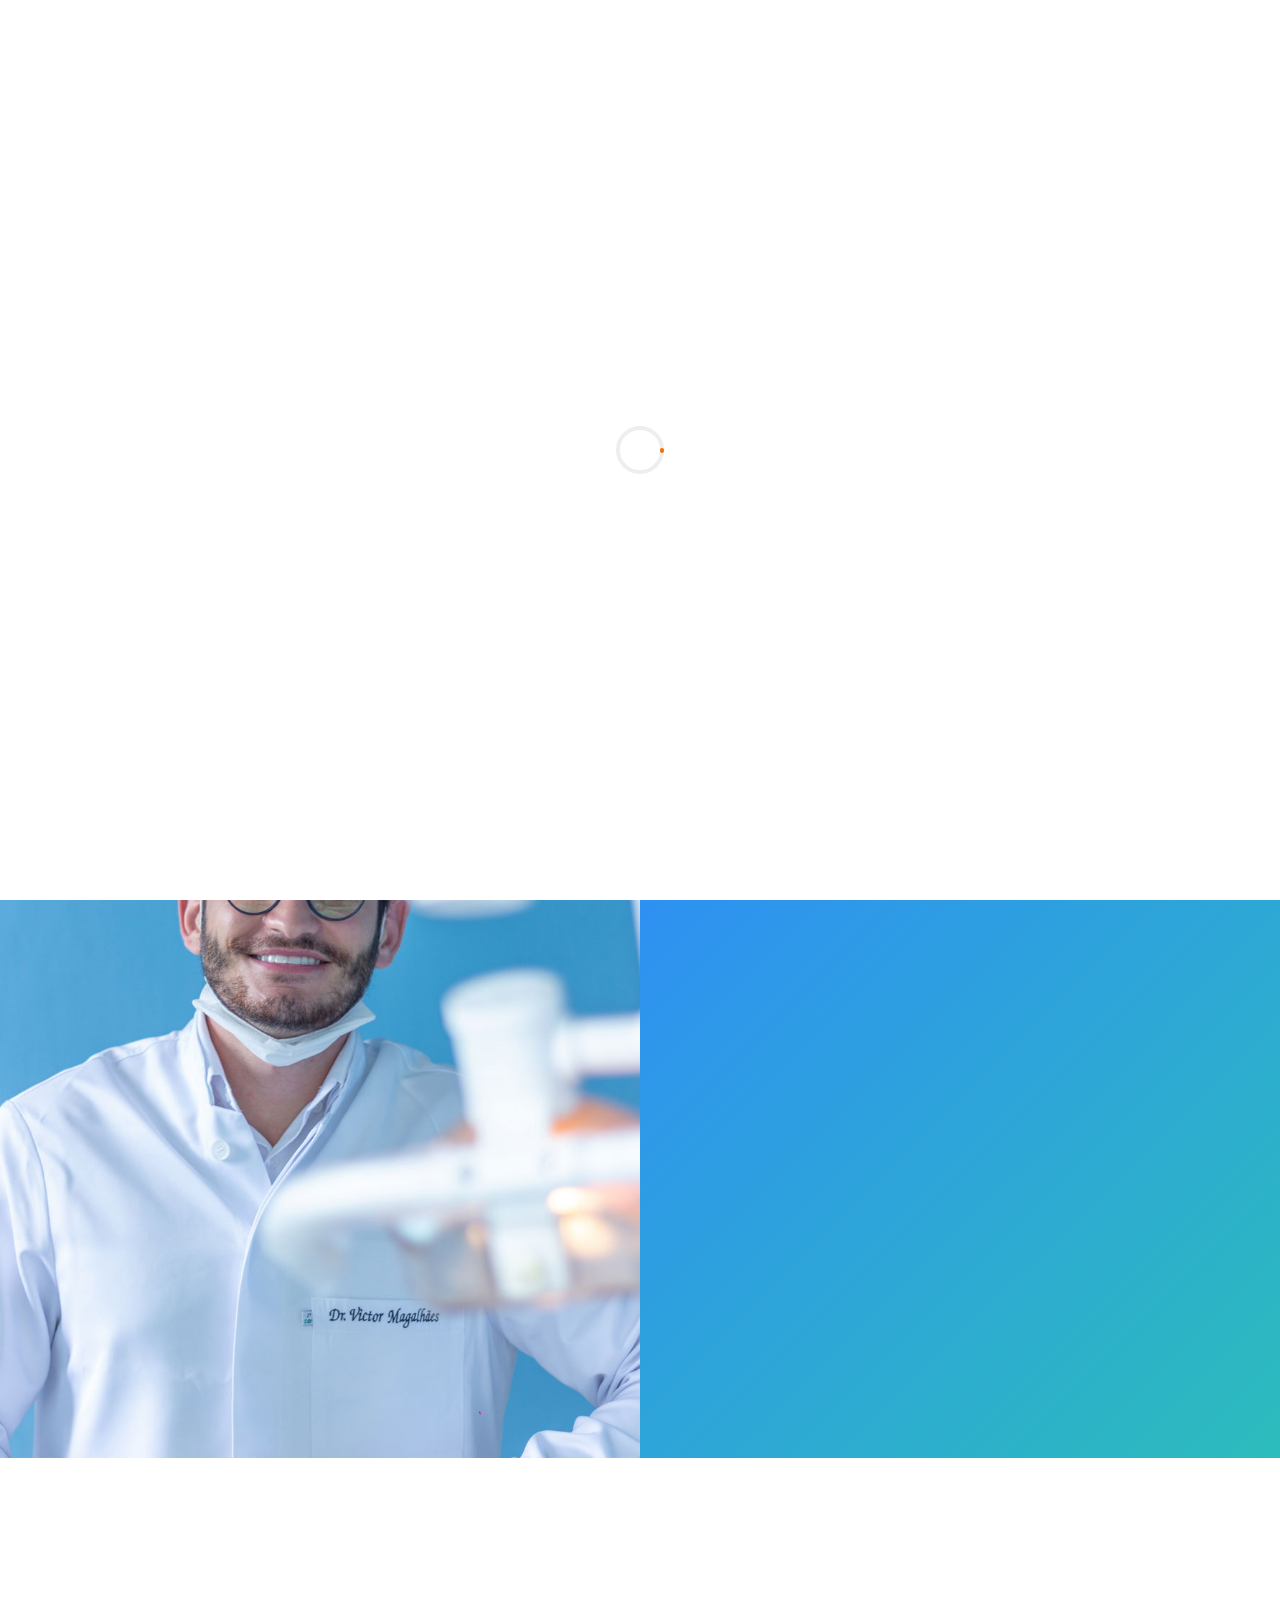
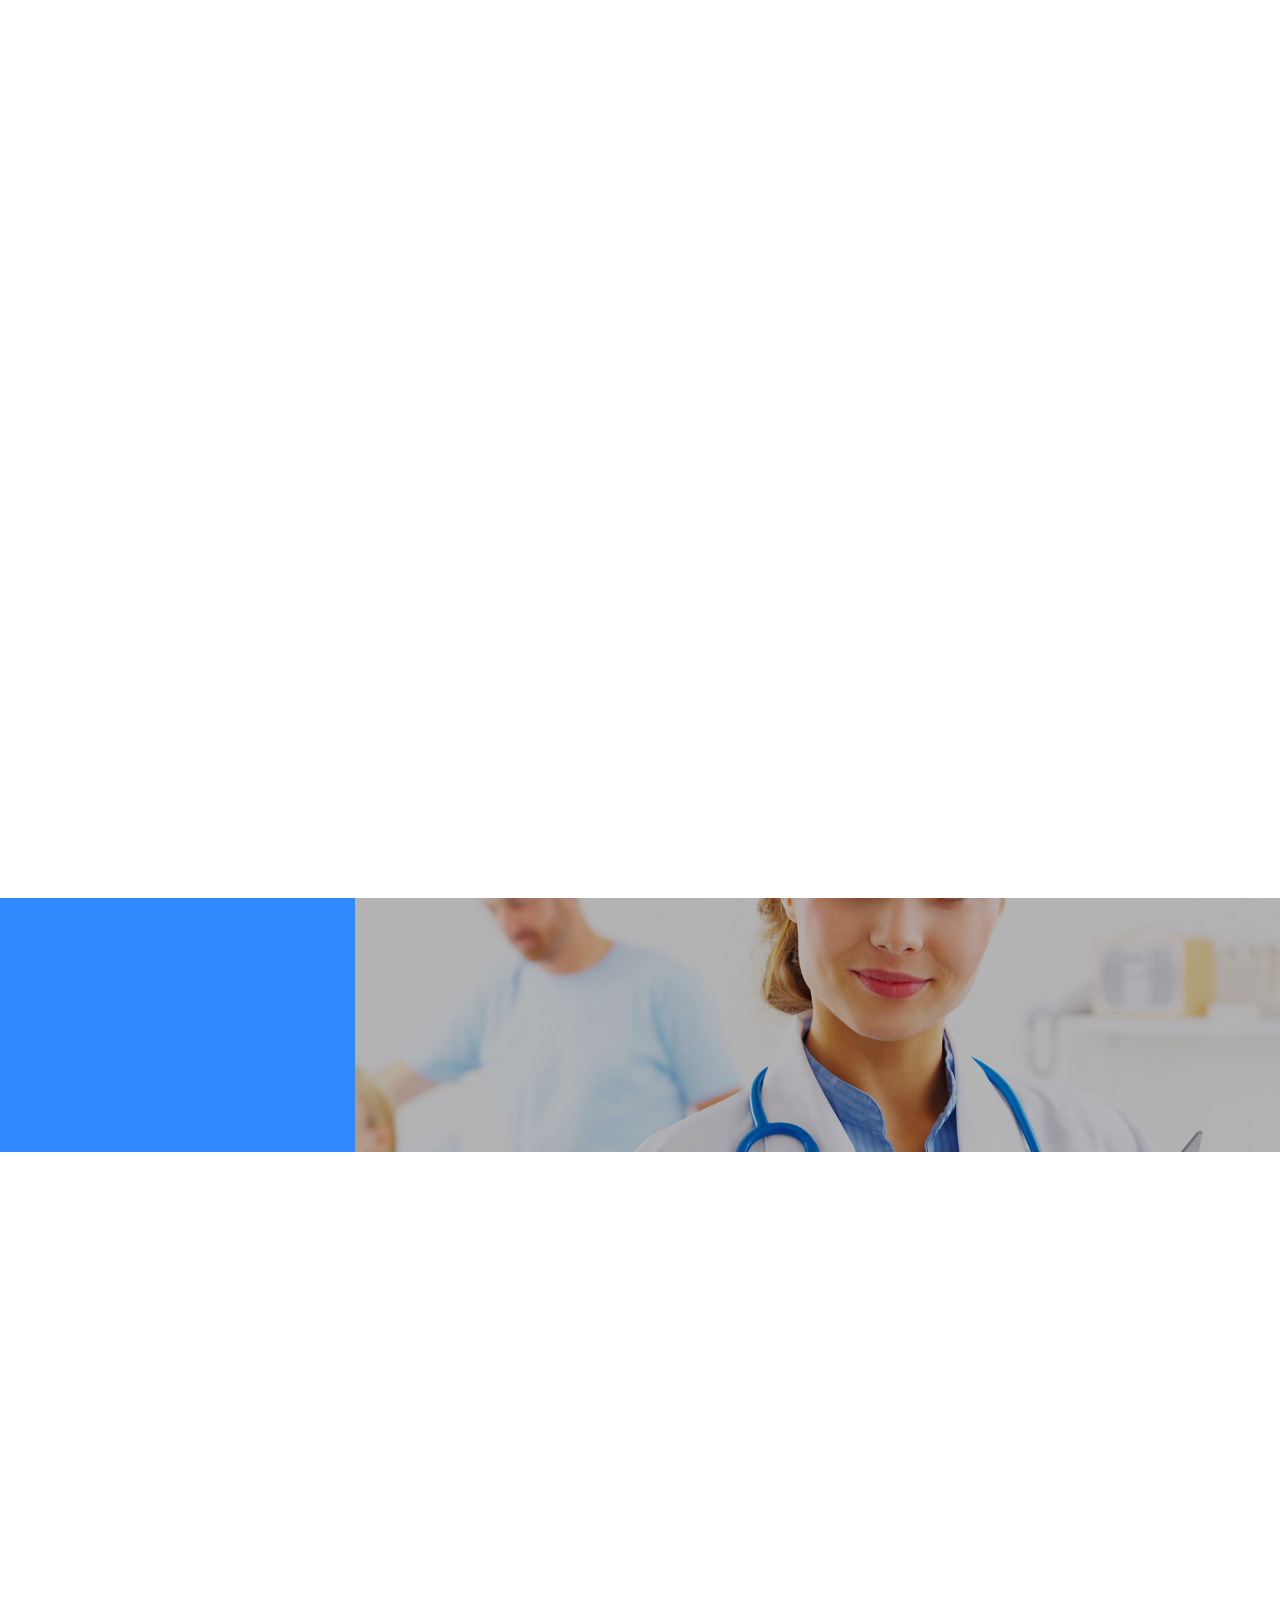
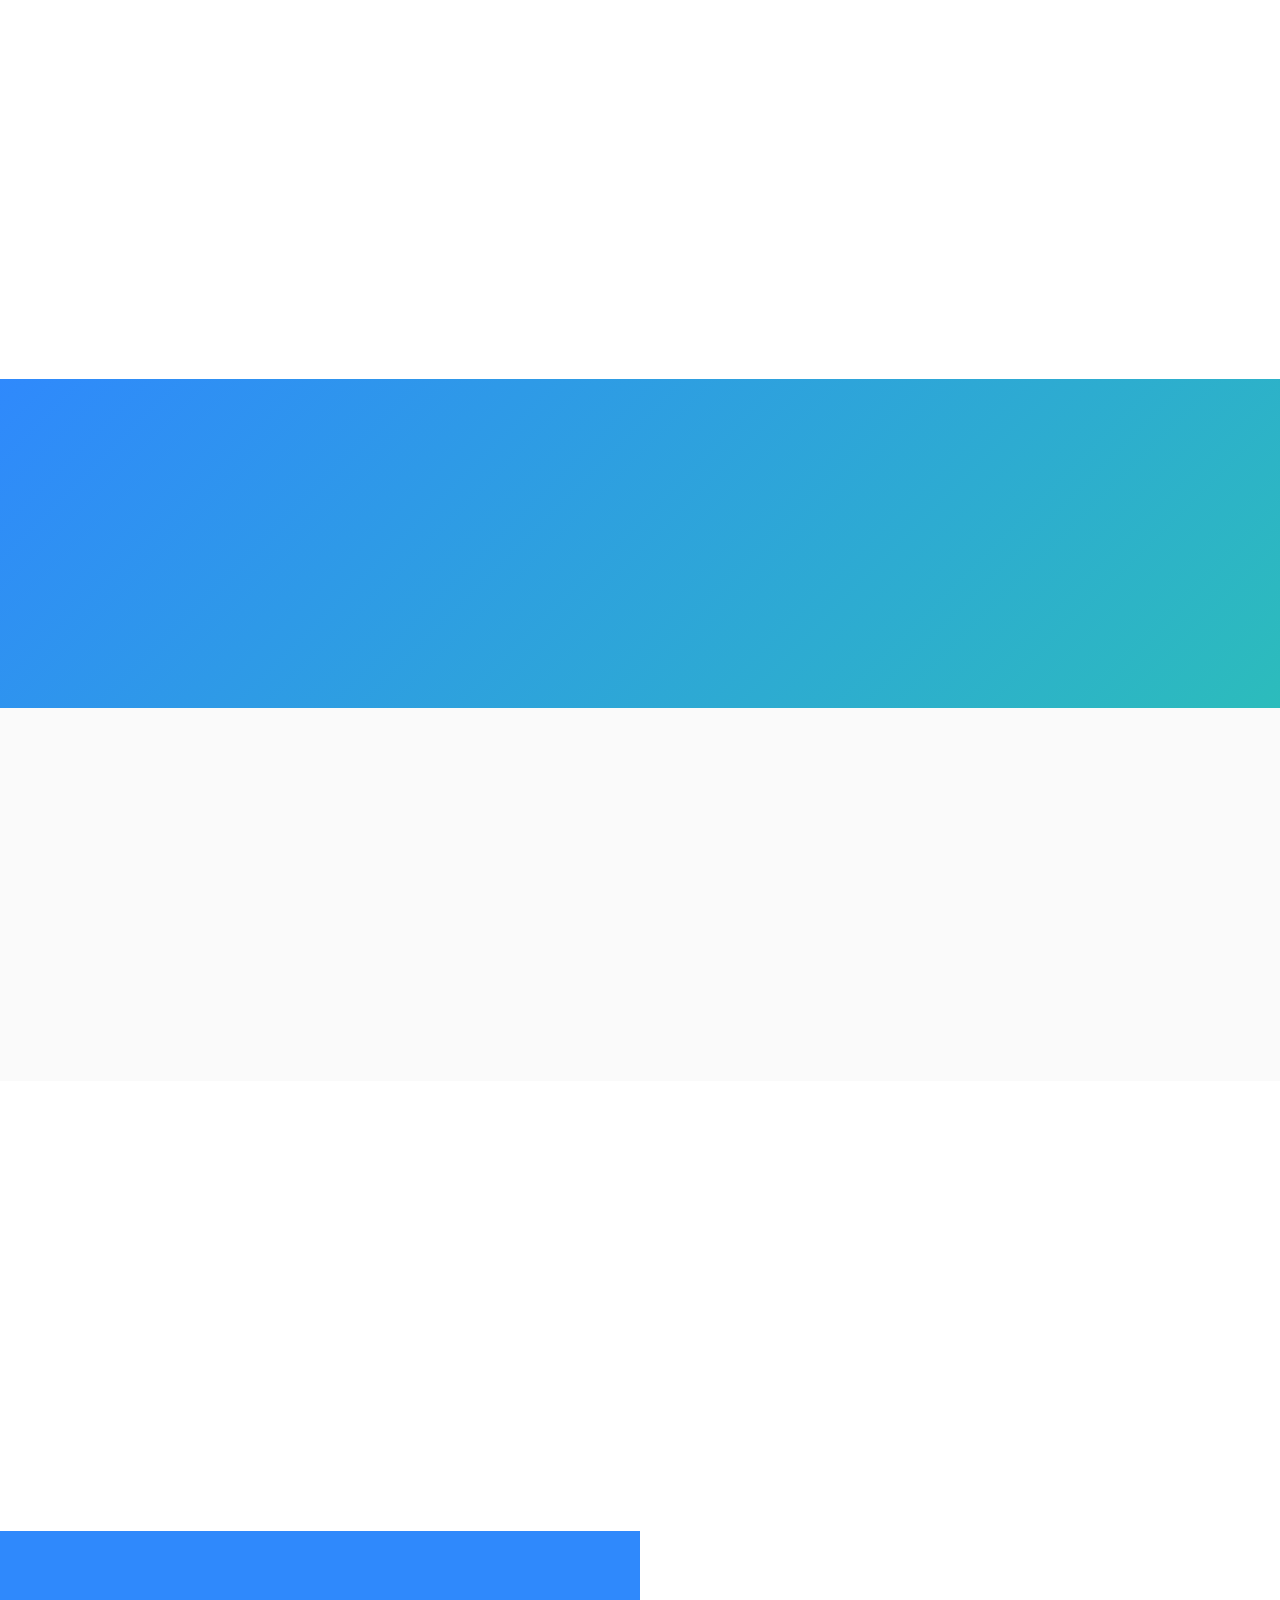
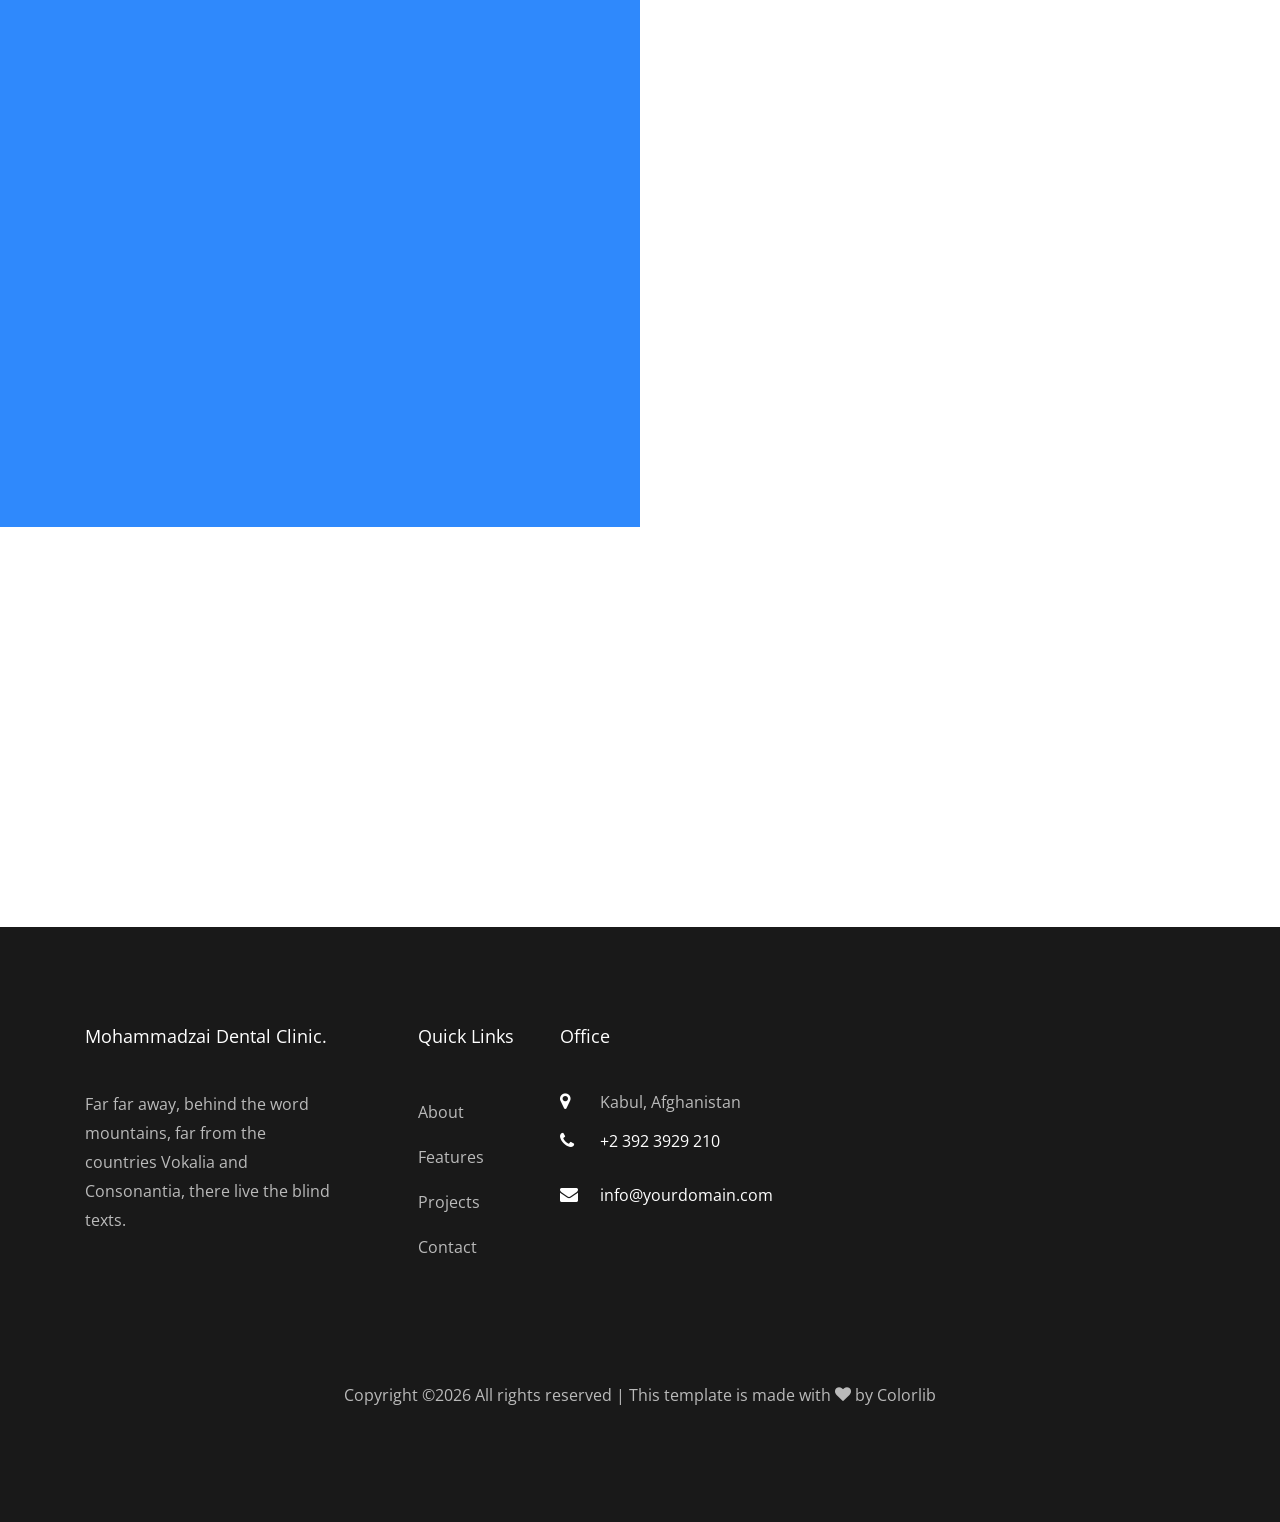
<file: index.html>
<!DOCTYPE html>

<html lang="en">
<head>
<title>Mohammadzai Dental Clinic | Modern Dental Care</title>
<meta charset="utf-8"/>
<meta content="width=device-width, initial-scale=1, shrink-to-fit=no" name="viewport"/>
<link href="https://fonts.googleapis.com/css?family=Open+Sans:300,400,500,600,700" rel="stylesheet"/>
<link href="open-iconic-bootstrap.min.css" rel="stylesheet"/>
<link href="animate.css" rel="stylesheet"/>
<link href="owl.carousel.min.css" rel="stylesheet"/>
<link href="owl.theme.default.min.css" rel="stylesheet"/>
<link href="magnific-popup.css" rel="stylesheet"/>
<link href="aos.css" rel="stylesheet"/>
<link href="ionicons.min.css" rel="stylesheet"/>
<link href="flaticon.css" rel="stylesheet"/>
<link href="icomoon.css" rel="stylesheet"/>
<link href="style.css" rel="stylesheet"/>
<link href="favicon.svg" rel="icon" type="image/svg+xml"/></head>
<body>
<nav class="navbar navbar-expand-lg navbar-dark ftco_navbar bg-dark ftco-navbar-light" id="ftco-navbar">
<div class="container">
<a class="navbar-brand" href="index.html">Denta<span>Care</span></a>
<button aria-controls="ftco-nav" aria-expanded="false" aria-label="Toggle navigation" class="navbar-toggler" data-target="#ftco-nav" data-toggle="collapse" type="button">
<span class="oi oi-menu"></span> Menu
	      </button>
<div class="collapse navbar-collapse" id="ftco-nav">
<ul class="navbar-nav ml-auto">
<li class="nav-item active"><a class="nav-link" href="index.html">Home</a></li>
<li class="nav-item"><a class="nav-link" href="about.html">About</a></li>
<li class="nav-item"><a class="nav-link" href="services.html">Services</a></li>
<li class="nav-item"><a class="nav-link" href="contact.html">Contact</a></li>
</ul>
</div>
</div>
</nav>
<!-- END nav -->
<section class="home-slider owl-carousel">
<div class="slider-item" style="background-image: url('bg_1.jpg');">
<div class="overlay"></div>
<div class="container">
<div class="row slider-text align-items-center" data-scrollax-parent="true">
<div class="col-md-6 col-sm-12 ftco-animate" data-scrollax=" properties: { translateY: '70%' }">
<h1 class="mb-4" data-scrollax="properties: { translateY: '30%', opacity: 1.6 }">Modern Dentistry in a Calm and Relaxed Environment</h1>
<p class="mb-4" data-scrollax="properties: { translateY: '30%', opacity: 1.6 }">A small river named Duden flows by their place and supplies it with the necessary regelialia.</p>
<p data-scrollax="properties: { translateY: '30%', opacity: 1.6 }"></p>
</div>
</div>
</div>
</div>
<div class="slider-item" style="background-image: url('bg_2.jpg');">
<div class="overlay"></div>
<div class="container">
<div class="row slider-text align-items-center" data-scrollax-parent="true">
<div class="col-md-6 col-sm-12 ftco-animate" data-scrollax=" properties: { translateY: '70%' }">
<h1 class="mb-4" data-scrollax="properties: { translateY: '30%', opacity: 1.6 }">Modern Achieve Your Desired Perfect Smile</h1>
<p class="mb-4">A small river named Duden flows by their place and supplies it with the necessary regelialia.</p>
<p></p>
</div>
</div>
</div>
</div>
</section>
<section class="ftco-section ftco-services">
<div class="container">
<div class="row justify-content-center mb-5 pb-5">
<div class="col-md-7 text-center heading-section ftco-animate">
<h2 class="mb-2">Our Service Keeps you Smile</h2>
<p>A small river named Duden flows by their place and supplies it with the necessary regelialia.</p>
</div>
</div>
<div class="row">
<div class="col-md-3 d-flex align-self-stretch ftco-animate">
<div class="media block-6 services d-block text-center">
<div class="icon d-flex justify-content-center align-items-center">
<span class="flaticon-tooth-1"></span>
</div>
<div class="media-body p-2 mt-3">
<h3 class="heading">Teeth Whitening</h3>
<p>Even the all-powerful Pointing has no control about the blind texts it is an almost unorthographic.</p>
</div>
</div>
</div>
<div class="col-md-3 d-flex align-self-stretch ftco-animate">
<div class="media block-6 services d-block text-center">
<div class="icon d-flex justify-content-center align-items-center">
<span class="flaticon-dental-care"></span>
</div>
<div class="media-body p-2 mt-3">
<h3 class="heading">Teeth Cleaning</h3>
<p>Even the all-powerful Pointing has no control about the blind texts it is an almost unorthographic.</p>
</div>
</div>
</div>
<div class="col-md-3 d-flex align-self-stretch ftco-animate">
<div class="media block-6 services d-block text-center">
<div class="icon d-flex justify-content-center align-items-center">
<span class="flaticon-tooth-with-braces"></span>
</div>
<div class="media-body p-2 mt-3">
<h3 class="heading">Quality Brackets</h3>
<p>Even the all-powerful Pointing has no control about the blind texts it is an almost unorthographic.</p>
</div>
</div>
</div>
<div class="col-md-3 d-flex align-self-stretch ftco-animate">
<div class="media block-6 services d-block text-center">
<div class="icon d-flex justify-content-center align-items-center">
<span class="flaticon-anesthesia"></span>
</div>
<div class="media-body p-2 mt-3">
<h3 class="heading">Modern Anesthetic</h3>
<p>Even the all-powerful Pointing has no control about the blind texts it is an almost unorthographic.</p>
</div>
</div>
</div>
</div>
</div>
<div class="container-wrap mt-5">
<div class="row d-flex no-gutters">
<div class="col-md-6 img" style="background-image: url(about-2.jpg);">
</div>
<div class="col-md-6 d-flex">
<div class="about-wrap">
<div class="heading-section heading-section-white mb-5 ftco-animate">
<h2 class="mb-2">Dentacare with a personal touch</h2>
<p>A small river named Duden flows by their place and supplies it with the necessary regelialia.</p>
</div>
<div class="list-services d-flex ftco-animate">
<div class="icon d-flex justify-content-center align-items-center">
<span class="icon-check2"></span>
</div>
<div class="text">
<h3>Well Experience Dentist</h3>
<p>Far far away, behind the word mountains, far from the countries Vokalia and Consonantia, there live the blind texts.</p>
</div>
</div>
<div class="list-services d-flex ftco-animate">
<div class="icon d-flex justify-content-center align-items-center">
<span class="icon-check2"></span>
</div>
<div class="text">
<h3>High Technology Facilities</h3>
<p>Far far away, behind the word mountains, far from the countries Vokalia and Consonantia, there live the blind texts.</p>
</div>
</div>
<div class="list-services d-flex ftco-animate">
<div class="icon d-flex justify-content-center align-items-center">
<span class="icon-check2"></span>
</div>
<div class="text">
<h3>Comfortable Clinics</h3>
<p>Far far away, behind the word mountains, far from the countries Vokalia and Consonantia, there live the blind texts.</p>
</div>
</div>
</div>
</div>
</div>
</div>
</section>
<section class="ftco-section">
<div class="container">
<div class="row justify-content-center mb-5 pb-5">
<div class="col-md-7 text-center heading-section ftco-animate">
<h2 class="mb-3">Meet Our Experience Dentist</h2>
<p>A small river named Duden flows by their place and supplies it with the necessary regelialia. It is a paradisematic country, in which roasted parts of sentences</p>
</div>
</div>
<div class="row">
<div class="col-lg-3 col-md-6 d-flex mb-sm-4 ftco-animate">
<div class="staff">
<div class="img mb-4" style="background-image: url(person_5.jpg);"></div>
<div class="info text-center">
<h3></h3>
<span class="position">Dentist</span>
<div class="text">
<p>Far far away, behind the word mountains, far from the countries Vokalia</p>
<ul class="ftco-social">
<li class="ftco-animate"><a href="#"><span class="icon-twitter"></span></a></li>
<li class="ftco-animate"><a href="#"><span class="icon-facebook"></span></a></li>
<li class="ftco-animate"><a href="#"><span class="icon-instagram"></span></a></li>
<li class="ftco-animate"><a href="#"><span class="icon-google-plus"></span></a></li>
</ul>
</div>
</div>
</div>
</div>
<div class="col-lg-3 col-md-6 d-flex mb-sm-4 ftco-animate">
<div class="staff">
<div class="img mb-4" style="background-image: url(person_6.jpg);"></div>
<div class="info text-center">
<h3></h3>
<span class="position">Dentist</span>
<div class="text">
<p>Far far away, behind the word mountains, far from the countries Vokalia</p>
<ul class="ftco-social">
<li class="ftco-animate"><a href="#"><span class="icon-twitter"></span></a></li>
<li class="ftco-animate"><a href="#"><span class="icon-facebook"></span></a></li>
<li class="ftco-animate"><a href="#"><span class="icon-instagram"></span></a></li>
<li class="ftco-animate"><a href="#"><span class="icon-google-plus"></span></a></li>
</ul>
</div>
</div>
</div>
</div>
<div class="col-lg-3 col-md-6 d-flex mb-sm-4 ftco-animate">
<div class="staff">
<div class="img mb-4" style="background-image: url(person_7.jpg);"></div>
<div class="info text-center">
<h3></h3>
<span class="position">Dentist</span>
<div class="text">
<p>Far far away, behind the word mountains, far from the countries Vokalia</p>
<ul class="ftco-social">
<li class="ftco-animate"><a href="#"><span class="icon-twitter"></span></a></li>
<li class="ftco-animate"><a href="#"><span class="icon-facebook"></span></a></li>
<li class="ftco-animate"><a href="#"><span class="icon-instagram"></span></a></li>
<li class="ftco-animate"><a href="#"><span class="icon-google-plus"></span></a></li>
</ul>
</div>
</div>
</div>
</div>
<div class="col-lg-3 col-md-6 d-flex mb-sm-4 ftco-animate">
<div class="staff">
<div class="img mb-4" style="background-image: url(person_8.jpg);"></div>
<div class="info text-center">
<h3></h3>
<span class="position">System Analyst</span>
<div class="text">
<p>Far far away, behind the word mountains, far from the countries Vokalia</p>
<ul class="ftco-social">
<li class="ftco-animate"><a href="#"><span class="icon-twitter"></span></a></li>
<li class="ftco-animate"><a href="#"><span class="icon-facebook"></span></a></li>
<li class="ftco-animate"><a href="#"><span class="icon-instagram"></span></a></li>
<li class="ftco-animate"><a href="#"><span class="icon-google-plus"></span></a></li>
</ul>
</div>
</div>
</div>
</div>
</div>
<div class="row mt-5 justify-conten-center">
<div class="col-md-8 ftco-animate">
<p>Lorem ipsum dolor sit amet, consectetur adipisicing elit. Animi vero accusantium sunt sit aliquam ipsum molestias autem perferendis, incidunt cumque necessitatibus cum amet cupiditate, ut accusamus. Animi, quo. Laboriosam, laborum.</p>
</div>
</div>
</div>
</section>
<section class="ftco-section ftco-counter img" data-stellar-background-ratio="0.5" id="section-counter" style="background-image: url(bg_1.jpg);">
<div class="container">
<div class="row d-flex align-items-center">
<div class="col-md-3 aside-stretch py-5">
<div class="heading-section heading-section-white ftco-animate pr-md-4">
<h2 class="mb-3">Achievements</h2>
<p>A small river named Duden flows by their place and supplies it with the necessary regelialia.</p>
</div>
</div>
<div class="col-md-9 py-5 pl-md-5">
<div class="row">
<div class="col-md-3 d-flex justify-content-center counter-wrap ftco-animate">
<div class="block-18">
<div class="text">
<strong class="number" data-number="14">0</strong>
<span>Years of Experience</span>
</div>
</div>
</div>
<div class="col-md-3 d-flex justify-content-center counter-wrap ftco-animate">
<div class="block-18">
<div class="text">
<strong class="number" data-number="4500">0</strong>
<span>Qualified Dentist</span>
</div>
</div>
</div>
<div class="col-md-3 d-flex justify-content-center counter-wrap ftco-animate">
<div class="block-18">
<div class="text">
<strong class="number" data-number="4200">0</strong>
<span>Happy Smiling Customer</span>
</div>
</div>
</div>
<div class="col-md-3 d-flex justify-content-center counter-wrap ftco-animate">
<div class="block-18">
<div class="text">
<strong class="number" data-number="320">0</strong>
<span>Patients Per Year</span>
</div>
</div>
</div>
</div>
</div>
</div>
</div>
</section>
<section class="ftco-section">
<div class="container">
<div class="row justify-content-center mb-5 pb-5">
<div class="col-md-7 text-center heading-section ftco-animate">
<h2 class="mb-3">Our Best Pricing</h2>
<p>A small river named Duden flows by their place and supplies it with the necessary regelialia.</p>
</div>
</div>
<div class="row">
<div class="col-md-3 ftco-animate">
<div class="pricing-entry pb-5 text-center">
<div>
<h3 class="mb-4">Basic</h3>
<p><span class="price">$24.50</span> <span class="per">/ session</span></p>
</div>
<ul>
<li>Diagnostic Services</li>
<li>Professional Consultation</li>
<li>Tooth Implants</li>
<li>Surgical Extractions</li>
<li>Teeth Whitening</li>
</ul>
<p class="button text-center"><a class="btn btn-primary btn-outline-primary px-4 py-3" href="#">Order now</a></p>
</div>
</div>
<div class="col-md-3 ftco-animate">
<div class="pricing-entry pb-5 text-center">
<div>
<h3 class="mb-4">Standard</h3>
<p><span class="price">$34.50</span> <span class="per">/ session</span></p>
</div>
<ul>
<li>Diagnostic Services</li>
<li>Professional Consultation</li>
<li>Tooth Implants</li>
<li>Surgical Extractions</li>
<li>Teeth Whitening</li>
</ul>
<p class="button text-center"><a class="btn btn-primary btn-outline-primary px-4 py-3" href="#">Order now</a></p>
</div>
</div>
<div class="col-md-3 ftco-animate">
<div class="pricing-entry active pb-5 text-center">
<div>
<h3 class="mb-4">Premium</h3>
<p><span class="price">$54.50</span> <span class="per">/ session</span></p>
</div>
<ul>
<li>Diagnostic Services</li>
<li>Professional Consultation</li>
<li>Tooth Implants</li>
<li>Surgical Extractions</li>
<li>Teeth Whitening</li>
</ul>
<p class="button text-center"><a class="btn btn-primary btn-outline-primary px-4 py-3" href="#">Order now</a></p>
</div>
</div>
<div class="col-md-3 ftco-animate">
<div class="pricing-entry pb-5 text-center">
<div>
<h3 class="mb-4">Platinum</h3>
<p><span class="price">$89.50</span> <span class="per">/ session</span></p>
</div>
<ul>
<li>Diagnostic Services</li>
<li>Professional Consultation</li>
<li>Tooth Implants</li>
<li>Surgical Extractions</li>
<li>Teeth Whitening</li>
</ul>
<p class="button text-center"><a class="btn btn-primary btn-outline-primary px-4 py-3" href="#">Order now</a></p>
</div>
</div>
</div>
</div>
</section>
<section class="ftco-section-parallax">
<div class="parallax-img d-flex align-items-center">
<div class="container">
<div class="row d-flex justify-content-center">
<div class="col-md-7 text-center heading-section heading-section-white ftco-animate">
<h2>Subcribe to our Newsletter</h2>
<p>Far far away, behind the word mountains, far from the countries Vokalia and Consonantia, there live the blind texts. Separated they live in</p>
<div class="row d-flex justify-content-center mt-5">
<div class="col-md-8">
<form action="#" class="subscribe-form">
<div class="form-group d-flex">
<input class="form-control" placeholder="Enter email address" type="text"/>
<input class="submit px-3" type="submit" value="Subscribe"/>
</div>
</form>
</div>
</div>
</div>
</div>
</div>
</div>
</section>
<section class="ftco-section testimony-section bg-light">
<div class="container">
<div class="row justify-content-center mb-5 pb-3">
<div class="col-md-7 text-center heading-section ftco-animate">
<h2 class="mb-2">Testimony</h2>
<span class="subheading">Our Happy Customer Says</span>
</div>
</div>
<div class="row justify-content-center ftco-animate">
<div class="col-md-8">
<div class="carousel-testimony owl-carousel ftco-owl">
<div class="item">
<div class="testimony-wrap p-4 pb-5">
<div class="user-img mb-5" style="background-image: url(person_1.jpg)">
<span class="quote d-flex align-items-center justify-content-center">
<i class="icon-quote-left"></i>
</span>
</div>
<div class="text text-center">
<p class="mb-5">Even the all-powerful Pointing has no control about the blind texts it is an almost unorthographic life One day however a small line of blind text by the name of Lorem Ipsum decided to leave for the far World of Grammar.</p>
<p class="name">Dennis Green</p>
<span class="position">Marketing Manager</span>
</div>
</div>
</div>
<div class="item">
<div class="testimony-wrap p-4 pb-5">
<div class="user-img mb-5" style="background-image: url(person_2.jpg)">
<span class="quote d-flex align-items-center justify-content-center">
<i class="icon-quote-left"></i>
</span>
</div>
<div class="text text-center">
<p class="mb-5">Far far away, behind the word mountains, far from the countries Vokalia and Consonantia, there live the blind texts.</p>
<p class="name">Dennis Green</p>
<span class="position">Interface Designer</span>
</div>
</div>
</div>
<div class="item">
<div class="testimony-wrap p-4 pb-5">
<div class="user-img mb-5" style="background-image: url(person_3.jpg)">
<span class="quote d-flex align-items-center justify-content-center">
<i class="icon-quote-left"></i>
</span>
</div>
<div class="text text-center">
<p class="mb-5">Far far away, behind the word mountains, far from the countries Vokalia and Consonantia, there live the blind texts.</p>
<p class="name">Dennis Green</p>
<span class="position">UI Designer</span>
</div>
</div>
</div>
<div class="item">
<div class="testimony-wrap p-4 pb-5">
<div class="user-img mb-5" style="background-image: url(person_1.jpg)">
<span class="quote d-flex align-items-center justify-content-center">
<i class="icon-quote-left"></i>
</span>
</div>
<div class="text text-center">
<p class="mb-5">Far far away, behind the word mountains, far from the countries Vokalia and Consonantia, there live the blind texts.</p>
<p class="name">Dennis Green</p>
<span class="position">Web Developer</span>
</div>
</div>
</div>
<div class="item">
<div class="testimony-wrap p-4 pb-5">
<div class="user-img mb-5" style="background-image: url(person_1.jpg)">
<span class="quote d-flex align-items-center justify-content-center">
<i class="icon-quote-left"></i>
</span>
</div>
<div class="text text-center">
<p class="mb-5">Far far away, behind the word mountains, far from the countries Vokalia and Consonantia, there live the blind texts.</p>
<p class="name">Dennis Green</p>
<span class="position">System Analytics</span>
</div>
</div>
</div>
</div>
</div>
</div>
</div>
</section>
<section class="ftco-gallery">
<div class="container-wrap">
<div class="row no-gutters">
<div class="col-md-3 ftco-animate">
<a class="gallery img d-flex align-items-center" href="#" style="background-image: url(gallery-1.jpg);">
<div class="icon mb-4 d-flex align-items-center justify-content-center">
<span class="icon-search"></span>
</div>
</a>
</div>
<div class="col-md-3 ftco-animate">
<a class="gallery img d-flex align-items-center" href="#" style="background-image: url(gallery-2.jpg);">
<div class="icon mb-4 d-flex align-items-center justify-content-center">
<span class="icon-search"></span>
</div>
</a>
</div>
<div class="col-md-3 ftco-animate">
<a class="gallery img d-flex align-items-center" href="#" style="background-image: url(gallery-3.jpg);">
<div class="icon mb-4 d-flex align-items-center justify-content-center">
<span class="icon-search"></span>
</div>
</a>
</div>
<div class="col-md-3 ftco-animate">
<a class="gallery img d-flex align-items-center" href="#" style="background-image: url(gallery-4.jpg);">
<div class="icon mb-4 d-flex align-items-center justify-content-center">
<span class="icon-search"></span>
</div>
</a>
</div>
</div>
</div>
</section>
<section class="ftco-quote">
<div class="container">
<div class="row">
<div class="col-md-6 pr-md-5 aside-stretch py-5 choose">
<div class="heading-section heading-section-white mb-5 ftco-animate">
<h2 class="mb-2">Mohammadzai Dental Clinic Procedure &amp; High Quality Services</h2>
</div>
<div class="ftco-animate">
<p>Even the all-powerful Pointing has no control about the blind texts it is an almost unorthographic life One day however a small line of blind text by the name of Lorem Ipsum decided to leave for the far World of Grammar. Because there were thousands of bad Commas, wild Question Marks and devious Semikoli</p>
<ul class="un-styled my-5">
<li><span class="icon-check"></span>Consectetur adipisicing elit</li>
<li><span class="icon-check"></span>Adipisci repellat accusamus</li>
<li><span class="icon-check"></span>Tempore reprehenderit vitae</li>
</ul>
</div>
</div>
<div class="col-md-6 py-5 pl-md-5">
<div class="heading-section mb-5 ftco-animate">
<h2 class="mb-2">Get a Free Quote</h2>
</div>
<form action="#" class="ftco-animate">
<div class="row">
<div class="col-md-6">
<div class="form-group">
<input class="form-control" placeholder="Full Name" type="text"/>
</div>
</div>
<div class="col-md-6">
<div class="form-group">
<input class="form-control" placeholder="Email" type="text"/>
</div>
</div>
<div class="col-md-6">
<div class="form-group">
<input class="form-control" placeholder="Phone" type="text"/>
</div>
</div>
<div class="col-md-6">
<div class="form-group">
<input class="form-control" placeholder="Website" type="text"/>
</div>
</div>
<div class="col-md-12">
<div class="form-group">
<textarea class="form-control" cols="30" id="" name="" placeholder="Message" rows="7"></textarea>
</div>
</div>
<div class="col-md-12">
<div class="form-group">
<input class="btn btn-primary py-3 px-5" type="submit" value="Get a Quote"/>
</div>
</div>
</div>
</form>
</div>
</div>
</div>
</section>
<div id="map"></div>
<footer class="ftco-footer ftco-bg-dark ftco-section">
<div class="container">
<div class="row mb-5">
<div class="col-md-3">
<div class="ftco-footer-widget mb-4">
<h2 class="ftco-heading-2">Mohammadzai Dental Clinic.</h2>
<p>Far far away, behind the word mountains, far from the countries Vokalia and Consonantia, there live the blind texts.</p>
</div>
<ul class="ftco-footer-social list-unstyled float-md-left float-lft">
<li class="ftco-animate"><a href="#"><span class="icon-twitter"></span></a></li>
<li class="ftco-animate"><a href="#"><span class="icon-facebook"></span></a></li>
<li class="ftco-animate"><a href="#"><span class="icon-instagram"></span></a></li>
</ul>
</div>
<div class="col-md-2">
<div class="ftco-footer-widget mb-4 ml-md-5">
<h2 class="ftco-heading-2">Quick Links</h2>
<ul class="list-unstyled">
<li><a class="py-2 d-block" href="#">About</a></li>
<li><a class="py-2 d-block" href="#">Features</a></li>
<li><a class="py-2 d-block" href="#">Projects</a></li>
<li><a class="py-2 d-block" href="#">Contact</a></li>
</ul>
</div>
</div>
<div class="col-md-3">
<div class="ftco-footer-widget mb-4">
<h2 class="ftco-heading-2">Office</h2>
<div class="block-23 mb-3">
<ul>
<li><span class="icon icon-map-marker"></span><span class="text">Kabul, Afghanistan</span></li>
<li><a href="#"><span class="icon icon-phone"></span><span class="text">+2 392 3929 210</span></a></li>
<li><a href="#"><span class="icon icon-envelope"></span><span class="text">info@yourdomain.com</span></a></li>
</ul>
</div>
</div>
</div>
</div>
<div class="row">
<div class="col-md-12 text-center">
<p><!-- Link back to Colorlib can't be removed. Template is licensed under CC BY 3.0. -->
  Copyright ©<script>document.write(new Date().getFullYear());</script> All rights reserved | This template is made with <i aria-hidden="true" class="icon-heart"></i> by <a href="https://colorlib.com" target="_blank">Colorlib</a>
<!-- Link back to Colorlib can't be removed. Template is licensed under CC BY 3.0. --></p>
</div>
</div>
</div>
</footer>
<!-- loader -->
<div class="show fullscreen" id="ftco-loader"><svg class="circular" height="48px" width="48px"><circle class="path-bg" cx="24" cy="24" fill="none" r="22" stroke="#eeeeee" stroke-width="4"></circle><circle class="path" cx="24" cy="24" fill="none" r="22" stroke="#F96D00" stroke-miterlimit="10" stroke-width="4"></circle></svg></div>
<!-- Modal -->
<script src="jquery.min.js"></script>
<script src="popper.min.js"></script>
<script src="bootstrap.min.js"></script>
<script src="jquery.easing.1.3.js"></script>
<script src="jquery.waypoints.min.js"></script>
<script src="jquery.stellar.min.js"></script>
<script src="owl.carousel.min.js"></script>
<script src="jquery.magnific-popup.min.js"></script>
<script src="aos.js"></script>
<script src="jquery.animateNumber.min.js"></script>
<script src="scrollax.min.js"></script>
<script src="main.js"></script>
</body>
</html>
</file>
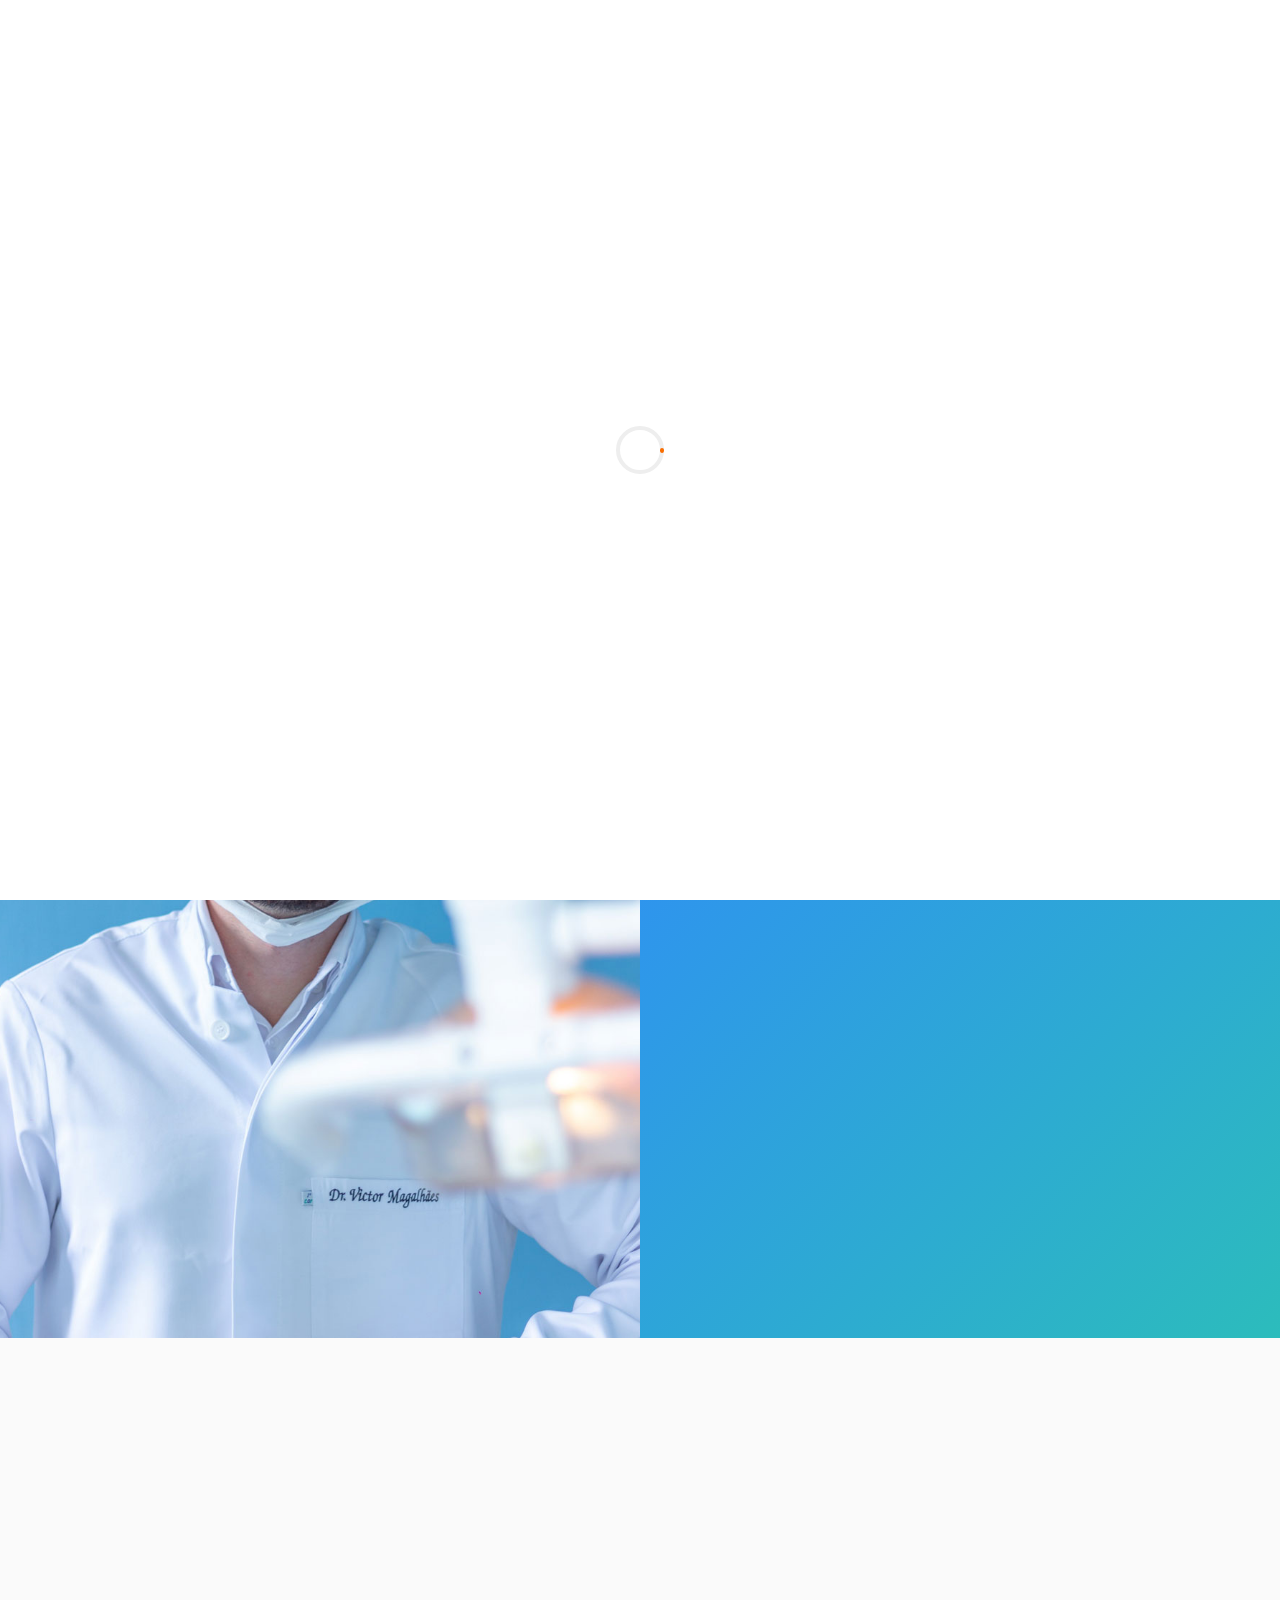
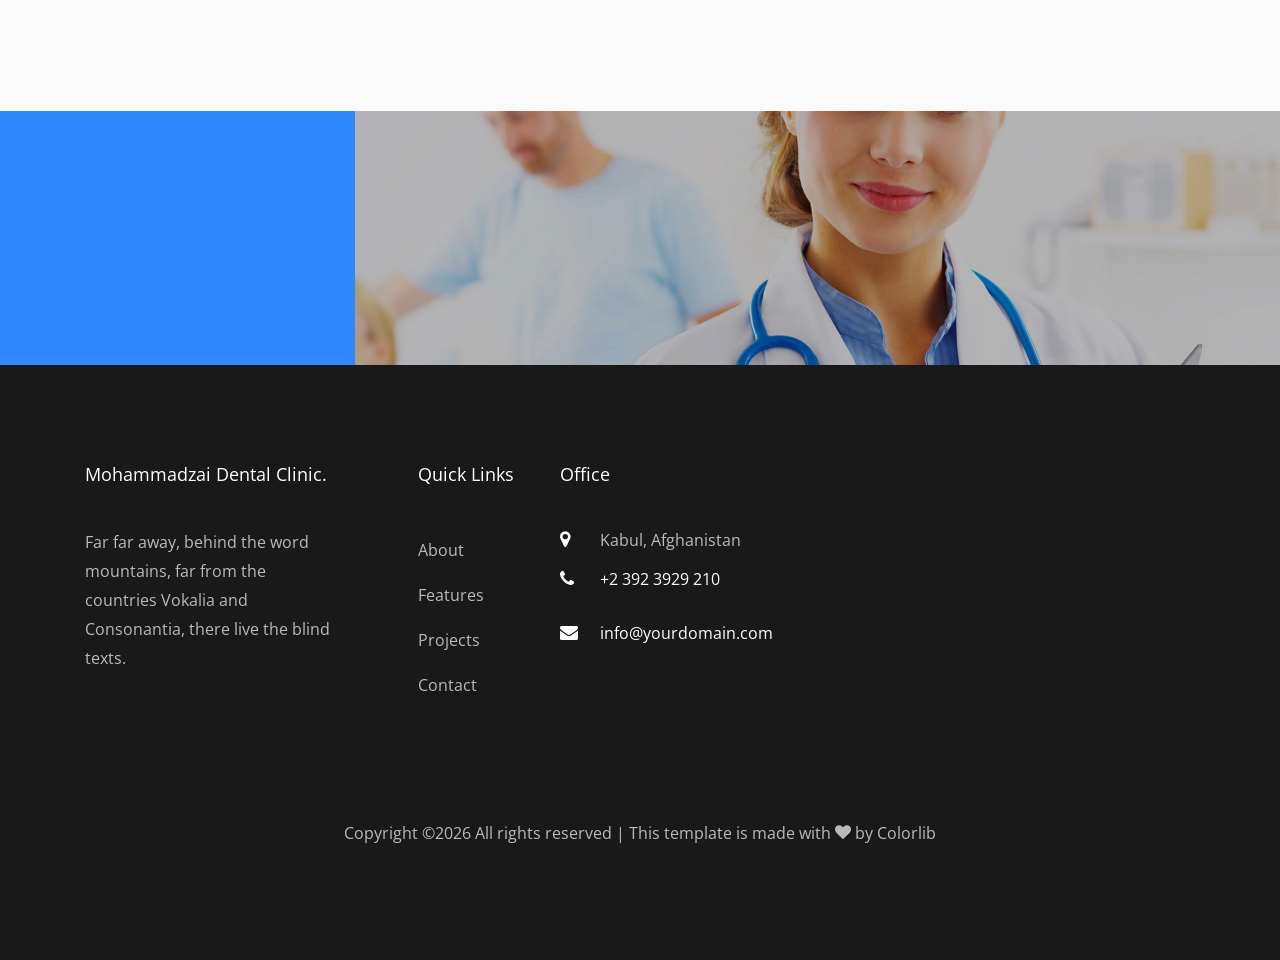
<file: about.html>
<!DOCTYPE html>

<html lang="en">
<head>
<title>Mohammadzai Dental Clinic | Modern Dental Care</title>
<meta charset="utf-8"/>
<meta content="width=device-width, initial-scale=1, shrink-to-fit=no" name="viewport"/>
<link href="https://fonts.googleapis.com/css?family=Open+Sans:300,400,500,600,700" rel="stylesheet"/>
<link href="open-iconic-bootstrap.min.css" rel="stylesheet"/>
<link href="animate.css" rel="stylesheet"/>
<link href="owl.carousel.min.css" rel="stylesheet"/>
<link href="owl.theme.default.min.css" rel="stylesheet"/>
<link href="magnific-popup.css" rel="stylesheet"/>
<link href="aos.css" rel="stylesheet"/>
<link href="ionicons.min.css" rel="stylesheet"/>
<link href="flaticon.css" rel="stylesheet"/>
<link href="icomoon.css" rel="stylesheet"/>
<link href="style.css" rel="stylesheet"/>
<link href="favicon.svg" rel="icon" type="image/svg+xml"/></head>
<body>
<nav class="navbar navbar-expand-lg navbar-dark ftco_navbar bg-dark ftco-navbar-light" id="ftco-navbar">
<div class="container">
<a class="navbar-brand" href="index.html">Denta<span>Care</span></a>
<button aria-controls="ftco-nav" aria-expanded="false" aria-label="Toggle navigation" class="navbar-toggler" data-target="#ftco-nav" data-toggle="collapse" type="button">
<span class="oi oi-menu"></span> Menu
	      </button>
<div class="collapse navbar-collapse" id="ftco-nav">
<ul class="navbar-nav ml-auto">
<li class="nav-item"><a class="nav-link" href="index.html">Home</a></li>
<li class="nav-item active"><a class="nav-link" href="about.html">About</a></li>
<li class="nav-item"><a class="nav-link" href="services.html">Services</a></li>
<li class="nav-item"><a class="nav-link" href="contact.html">Contact</a></li>
</ul>
</div>
</div>
</nav>
<!-- END nav -->
<section class="home-slider owl-carousel">
<div class="slider-item bread-item" data-stellar-background-ratio="0.5" style="background-image: url('bg_1.jpg');">
<div class="overlay"></div>
<div class="container" data-scrollax-parent="true">
<div class="row slider-text align-items-end">
<div class="col-md-7 col-sm-12 ftco-animate mb-5">
<p class="breadcrumbs" data-scrollax=" properties: { translateY: '70%', opacity: 1.6}"><span class="mr-2"><a href="index.html">Home</a></span> <span>About</span></p>
<h1 class="mb-3" data-scrollax=" properties: { translateY: '70%', opacity: .9}">About Us</h1>
</div>
</div>
</div>
</div>
</section>
<section class="ftco-section">
<div class="container">
<div class="row d-md-flex">
<div class="col-md-6 ftco-animate img about-image order-md-last" style="background-image: url(about.jpg);">
</div>
<div class="col-md-6 ftco-animate pr-md-5 order-md-first">
<div class="row">
<div class="col-md-12 nav-link-wrap mb-5">
<div aria-orientation="vertical" class="nav ftco-animate nav-pills" id="v-pills-tab" role="tablist">
<a aria-controls="v-pills-whatwedo" aria-selected="true" class="nav-link active" data-toggle="pill" href="#v-pills-whatwedo" id="v-pills-whatwedo-tab" role="tab">What we do</a>
<a aria-controls="v-pills-mission" aria-selected="false" class="nav-link" data-toggle="pill" href="#v-pills-mission" id="v-pills-mission-tab" role="tab">Our mission</a>
<a aria-controls="v-pills-goal" aria-selected="false" class="nav-link" data-toggle="pill" href="#v-pills-goal" id="v-pills-goal-tab" role="tab">Our goal</a>
</div>
</div>
<div class="col-md-12 d-flex align-items-center">
<div class="tab-content ftco-animate" id="v-pills-tabContent">
<div aria-labelledby="v-pills-whatwedo-tab" class="tab-pane fade show active" id="v-pills-whatwedo" role="tabpanel">
<div>
<h2 class="mb-4">We Offer High Quality Services</h2>
<p>Far far away, behind the word mountains, far from the countries Vokalia and Consonantia, there live the blind texts. Separated they live in Bookmarksgrove right at the coast of the Semantics, a large language ocean.</p>
<p>Lorem ipsum dolor sit amet, consectetur adipisicing elit. Nesciunt voluptate, quibusdam sunt iste dolores consequatur</p>
</div>
</div>
<div aria-labelledby="v-pills-mission-tab" class="tab-pane fade" id="v-pills-mission" role="tabpanel">
<div>
<h2 class="mb-4">To Accomodate All Patients</h2>
<p>Far far away, behind the word mountains, far from the countries Vokalia and Consonantia, there live the blind texts. Separated they live in Bookmarksgrove right at the coast of the Semantics, a large language ocean.</p>
<p>Lorem ipsum dolor sit amet, consectetur adipisicing elit. Nesciunt voluptate, quibusdam sunt iste dolores consequatur</p>
</div>
</div>
<div aria-labelledby="v-pills-goal-tab" class="tab-pane fade" id="v-pills-goal" role="tabpanel">
<div>
<h2 class="mb-4">Help Our Customers Needs</h2>
<p>Far far away, behind the word mountains, far from the countries Vokalia and Consonantia, there live the blind texts. Separated they live in Bookmarksgrove right at the coast of the Semantics, a large language ocean.</p>
<p>Lorem ipsum dolor sit amet, consectetur adipisicing elit. Nesciunt voluptate, quibusdam sunt iste dolores consequatur</p>
</div>
</div>
</div>
</div>
</div>
</div>
</div>
</div>
</section>
<section class="ftco-section-2">
<div class="container-wrap">
<div class="row d-flex no-gutters">
<div class="col-md-6 img" style="background-image: url(about-2.jpg);">
</div>
<div class="col-md-6 d-flex">
<div class="about-wrap">
<div class="heading-section heading-section-white mb-5 ftco-animate">
<h2 class="mb-2">Dentacare with a personal touch</h2>
<p>A small river named Duden flows by their place and supplies it with the necessary regelialia.</p>
</div>
<div class="list-services d-flex ftco-animate">
<div class="icon d-flex justify-content-center align-items-center">
<span class="icon-check2"></span>
</div>
<div class="text">
<h3>Well Experience Dentist</h3>
<p>Far far away, behind the word mountains, far from the countries Vokalia and Consonantia, there live the blind texts.</p>
</div>
</div>
<div class="list-services d-flex ftco-animate">
<div class="icon d-flex justify-content-center align-items-center">
<span class="icon-check2"></span>
</div>
<div class="text">
<h3>High Technology Facilities</h3>
<p>Far far away, behind the word mountains, far from the countries Vokalia and Consonantia, there live the blind texts.</p>
</div>
</div>
<div class="list-services d-flex ftco-animate">
<div class="icon d-flex justify-content-center align-items-center">
<span class="icon-check2"></span>
</div>
<div class="text">
<h3>Comfortable Clinics</h3>
<p>Far far away, behind the word mountains, far from the countries Vokalia and Consonantia, there live the blind texts.</p>
</div>
</div>
</div>
</div>
</div>
</div>
</section>
<section class="ftco-section testimony-section bg-light">
<div class="container">
<div class="row justify-content-center mb-5 pb-3">
<div class="col-md-7 text-center heading-section ftco-animate">
<h2 class="mb-2">Testimony</h2>
<span class="subheading">Our Happy Customer Says</span>
</div>
</div>
<div class="row justify-content-center ftco-animate">
<div class="col-md-8">
<div class="carousel-testimony owl-carousel ftco-owl">
<div class="item">
<div class="testimony-wrap p-4 pb-5">
<div class="user-img mb-5" style="background-image: url(person_1.jpg)">
<span class="quote d-flex align-items-center justify-content-center">
<i class="icon-quote-left"></i>
</span>
</div>
<div class="text text-center">
<p class="mb-5">Even the all-powerful Pointing has no control about the blind texts it is an almost unorthographic life One day however a small line of blind text by the name of Lorem Ipsum decided to leave for the far World of Grammar.</p>
<p class="name">Dennis Green</p>
<span class="position">Marketing Manager</span>
</div>
</div>
</div>
<div class="item">
<div class="testimony-wrap p-4 pb-5">
<div class="user-img mb-5" style="background-image: url(person_2.jpg)">
<span class="quote d-flex align-items-center justify-content-center">
<i class="icon-quote-left"></i>
</span>
</div>
<div class="text text-center">
<p class="mb-5">Far far away, behind the word mountains, far from the countries Vokalia and Consonantia, there live the blind texts.</p>
<p class="name">Dennis Green</p>
<span class="position">Interface Designer</span>
</div>
</div>
</div>
<div class="item">
<div class="testimony-wrap p-4 pb-5">
<div class="user-img mb-5" style="background-image: url(person_3.jpg)">
<span class="quote d-flex align-items-center justify-content-center">
<i class="icon-quote-left"></i>
</span>
</div>
<div class="text text-center">
<p class="mb-5">Far far away, behind the word mountains, far from the countries Vokalia and Consonantia, there live the blind texts.</p>
<p class="name">Dennis Green</p>
<span class="position">UI Designer</span>
</div>
</div>
</div>
<div class="item">
<div class="testimony-wrap p-4 pb-5">
<div class="user-img mb-5" style="background-image: url(person_1.jpg)">
<span class="quote d-flex align-items-center justify-content-center">
<i class="icon-quote-left"></i>
</span>
</div>
<div class="text text-center">
<p class="mb-5">Far far away, behind the word mountains, far from the countries Vokalia and Consonantia, there live the blind texts.</p>
<p class="name">Dennis Green</p>
<span class="position">Web Developer</span>
</div>
</div>
</div>
<div class="item">
<div class="testimony-wrap p-4 pb-5">
<div class="user-img mb-5" style="background-image: url(person_1.jpg)">
<span class="quote d-flex align-items-center justify-content-center">
<i class="icon-quote-left"></i>
</span>
</div>
<div class="text text-center">
<p class="mb-5">Far far away, behind the word mountains, far from the countries Vokalia and Consonantia, there live the blind texts.</p>
<p class="name">Dennis Green</p>
<span class="position">System Analytics</span>
</div>
</div>
</div>
</div>
</div>
</div>
</div>
</section>
<section class="ftco-section ftco-counter img" data-stellar-background-ratio="0.5" id="section-counter" style="background-image: url(bg_1.jpg);">
<div class="container">
<div class="row d-flex align-items-center">
<div class="col-md-3 aside-stretch py-5">
<div class="heading-section heading-section-white ftco-animate pr-md-4">
<h2 class="mb-3">Achievements</h2>
<p>A small river named Duden flows by their place and supplies it with the necessary regelialia.</p>
</div>
</div>
<div class="col-md-9 py-5 pl-md-5">
<div class="row">
<div class="col-md-3 d-flex justify-content-center counter-wrap ftco-animate">
<div class="block-18">
<div class="text">
<strong class="number" data-number="14">0</strong>
<span>Years of Experience</span>
</div>
</div>
</div>
<div class="col-md-3 d-flex justify-content-center counter-wrap ftco-animate">
<div class="block-18">
<div class="text">
<strong class="number" data-number="4500">0</strong>
<span>Qualified Dentist</span>
</div>
</div>
</div>
<div class="col-md-3 d-flex justify-content-center counter-wrap ftco-animate">
<div class="block-18">
<div class="text">
<strong class="number" data-number="4200">0</strong>
<span>Happy Smiling Customer</span>
</div>
</div>
</div>
<div class="col-md-3 d-flex justify-content-center counter-wrap ftco-animate">
<div class="block-18">
<div class="text">
<strong class="number" data-number="320">0</strong>
<span>Patients Per Year</span>
</div>
</div>
</div>
</div>
</div>
</div>
</div>
</section>
<footer class="ftco-footer ftco-bg-dark ftco-section">
<div class="container">
<div class="row mb-5">
<div class="col-md-3">
<div class="ftco-footer-widget mb-4">
<h2 class="ftco-heading-2">Mohammadzai Dental Clinic.</h2>
<p>Far far away, behind the word mountains, far from the countries Vokalia and Consonantia, there live the blind texts.</p>
</div>
<ul class="ftco-footer-social list-unstyled float-md-left float-lft">
<li class="ftco-animate"><a href="#"><span class="icon-twitter"></span></a></li>
<li class="ftco-animate"><a href="#"><span class="icon-facebook"></span></a></li>
<li class="ftco-animate"><a href="#"><span class="icon-instagram"></span></a></li>
</ul>
</div>
<div class="col-md-2">
<div class="ftco-footer-widget mb-4 ml-md-5">
<h2 class="ftco-heading-2">Quick Links</h2>
<ul class="list-unstyled">
<li><a class="py-2 d-block" href="#">About</a></li>
<li><a class="py-2 d-block" href="#">Features</a></li>
<li><a class="py-2 d-block" href="#">Projects</a></li>
<li><a class="py-2 d-block" href="#">Contact</a></li>
</ul>
</div>
</div>
<div class="col-md-3">
<div class="ftco-footer-widget mb-4">
<h2 class="ftco-heading-2">Office</h2>
<div class="block-23 mb-3">
<ul>
<li><span class="icon icon-map-marker"></span><span class="text">Kabul, Afghanistan</span></li>
<li><a href="#"><span class="icon icon-phone"></span><span class="text">+2 392 3929 210</span></a></li>
<li><a href="#"><span class="icon icon-envelope"></span><span class="text">info@yourdomain.com</span></a></li>
</ul>
</div>
</div>
</div>
</div>
<div class="row">
<div class="col-md-12 text-center">
<p><!-- Link back to Colorlib can't be removed. Template is licensed under CC BY 3.0. -->
  Copyright ©<script>document.write(new Date().getFullYear());</script> All rights reserved | This template is made with <i aria-hidden="true" class="icon-heart"></i> by <a href="https://colorlib.com" target="_blank">Colorlib</a>
<!-- Link back to Colorlib can't be removed. Template is licensed under CC BY 3.0. --></p>
</div>
</div>
</div>
</footer>
<!-- loader -->
<div class="show fullscreen" id="ftco-loader"><svg class="circular" height="48px" width="48px"><circle class="path-bg" cx="24" cy="24" fill="none" r="22" stroke="#eeeeee" stroke-width="4"></circle><circle class="path" cx="24" cy="24" fill="none" r="22" stroke="#F96D00" stroke-miterlimit="10" stroke-width="4"></circle></svg></div>
<!-- Modal -->
<script src="jquery.min.js"></script>
<script src="popper.min.js"></script>
<script src="bootstrap.min.js"></script>
<script src="jquery.easing.1.3.js"></script>
<script src="jquery.waypoints.min.js"></script>
<script src="jquery.stellar.min.js"></script>
<script src="owl.carousel.min.js"></script>
<script src="jquery.magnific-popup.min.js"></script>
<script src="aos.js"></script>
<script src="jquery.animateNumber.min.js"></script>
<script src="scrollax.min.js"></script>
<script src="main.js"></script>
</body>
</html>
</file>
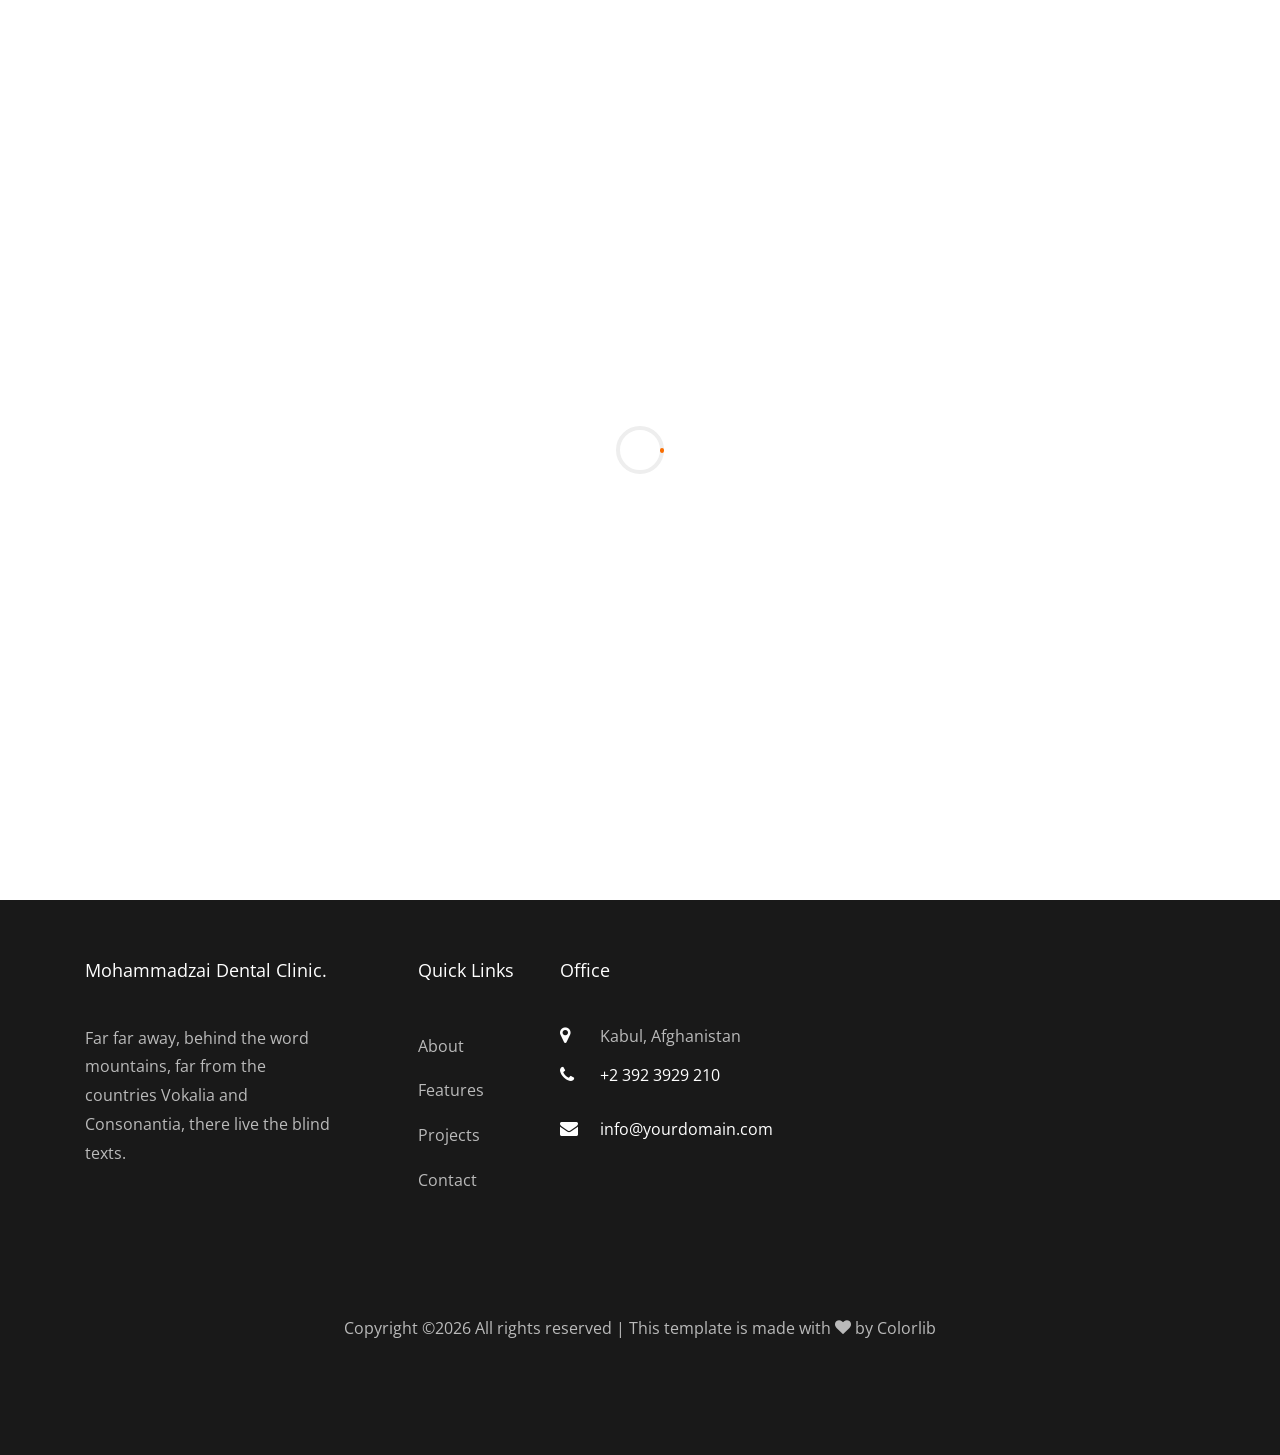
<file: contact.html>
<!DOCTYPE html>

<html lang="en">
<head>
<title>Mohammadzai Dental Clinic | Modern Dental Care</title>
<meta charset="utf-8"/>
<meta content="width=device-width, initial-scale=1, shrink-to-fit=no" name="viewport"/>
<link href="https://fonts.googleapis.com/css?family=Open+Sans:300,400,500,600,700" rel="stylesheet"/>
<link href="open-iconic-bootstrap.min.css" rel="stylesheet"/>
<link href="animate.css" rel="stylesheet"/>
<link href="owl.carousel.min.css" rel="stylesheet"/>
<link href="owl.theme.default.min.css" rel="stylesheet"/>
<link href="magnific-popup.css" rel="stylesheet"/>
<link href="aos.css" rel="stylesheet"/>
<link href="ionicons.min.css" rel="stylesheet"/>
<link href="flaticon.css" rel="stylesheet"/>
<link href="icomoon.css" rel="stylesheet"/>
<link href="style.css" rel="stylesheet"/>
<link href="favicon.svg" rel="icon" type="image/svg+xml"/></head>
<body>
<nav class="navbar navbar-expand-lg navbar-dark ftco_navbar bg-dark ftco-navbar-light" id="ftco-navbar">
<div class="container">
<a class="navbar-brand" href="index.html">Denta<span>Care</span></a>
<button aria-controls="ftco-nav" aria-expanded="false" aria-label="Toggle navigation" class="navbar-toggler" data-target="#ftco-nav" data-toggle="collapse" type="button">
<span class="oi oi-menu"></span> Menu
	      </button>
<div class="collapse navbar-collapse" id="ftco-nav">
<ul class="navbar-nav ml-auto">
<li class="nav-item"><a class="nav-link" href="index.html">Home</a></li>
<li class="nav-item"><a class="nav-link" href="about.html">About</a></li>
<li class="nav-item"><a class="nav-link" href="services.html">Services</a></li>
<li class="nav-item active"><a class="nav-link" href="contact.html">Contact</a></li>
</ul>
</div>
</div>
</nav>
<!-- END nav -->
<section class="home-slider owl-carousel">
<div class="slider-item bread-item" data-stellar-background-ratio="0.5" style="background-image: url('bg_1.jpg');">
<div class="overlay"></div>
<div class="container" data-scrollax-parent="true">
<div class="row slider-text align-items-end">
<div class="col-md-7 col-sm-12 ftco-animate mb-5">
<p class="breadcrumbs" data-scrollax=" properties: { translateY: '70%', opacity: 1.6}"><span class="mr-2"><a href="index.html">Home</a></span> <span>Blog</span></p>
<h1 class="mb-3" data-scrollax=" properties: { translateY: '70%', opacity: .9}">Contact Us</h1>
</div>
</div>
</div>
</div>
</section>
<section class="ftco-section contact-section ftco-degree-bg">
<div class="container">
<div class="row d-flex mb-5 contact-info">
<div class="col-md-12 mb-4">
<h2 class="h4">Contact Information</h2>
</div>
<div class="w-100"></div>
<div class="col-md-3">
<p><span>Address:</span> 198 West 21th Street, Suite 721 New York NY 10016</p>
</div>
<div class="col-md-3">
<p><span>Phone:</span> <a href="tel://93700000000">+ 1235 2355 98</a></p>
</div>
<div class="col-md-3">
<p><span>Email:</span> <a href="mailto:info@mohammadzaidentalclinic.com">info@mohammadzaidentalclinic.com</a></p>
</div>
<div class="col-md-3">
<p><span>Website</span> <a href="#">yoursite.com</a></p>
</div>
</div>
<div class="row block-9">
<div class="col-md-6 pr-md-5">
<form action="#">
<div class="form-group">
<input class="form-control" placeholder="Your Name" type="text"/>
</div>
<div class="form-group">
<input class="form-control" placeholder="Your Email" type="text"/>
</div>
<div class="form-group">
<input class="form-control" placeholder="Subject" type="text"/>
</div>
<div class="form-group">
<textarea class="form-control" cols="30" id="" name="" placeholder="Message" rows="7"></textarea>
</div>
<div class="form-group">
<input class="btn btn-primary py-3 px-5" type="submit" value="Send Message"/>
</div>
</form>
</div>
<div class="col-md-6 static-map" id="map"><div class="static-map-content"><span class="icon icon-map-marker"></span><h4>Mohammadzai Dental Clinic</h4><p>Kabul, Afghanistan</p></div></div>
</div>
</div>
</section>
<footer class="ftco-footer ftco-bg-dark ftco-section">
<div class="container">
<div class="row mb-5">
<div class="col-md-3">
<div class="ftco-footer-widget mb-4">
<h2 class="ftco-heading-2">Mohammadzai Dental Clinic.</h2>
<p>Far far away, behind the word mountains, far from the countries Vokalia and Consonantia, there live the blind texts.</p>
</div>
<ul class="ftco-footer-social list-unstyled float-md-left float-lft">
<li class="ftco-animate"><a href="#"><span class="icon-twitter"></span></a></li>
<li class="ftco-animate"><a href="#"><span class="icon-facebook"></span></a></li>
<li class="ftco-animate"><a href="#"><span class="icon-instagram"></span></a></li>
</ul>
</div>
<div class="col-md-2">
<div class="ftco-footer-widget mb-4 ml-md-5">
<h2 class="ftco-heading-2">Quick Links</h2>
<ul class="list-unstyled">
<li><a class="py-2 d-block" href="#">About</a></li>
<li><a class="py-2 d-block" href="#">Features</a></li>
<li><a class="py-2 d-block" href="#">Projects</a></li>
<li><a class="py-2 d-block" href="#">Contact</a></li>
</ul>
</div>
</div>
<div class="col-md-3">
<div class="ftco-footer-widget mb-4">
<h2 class="ftco-heading-2">Office</h2>
<div class="block-23 mb-3">
<ul>
<li><span class="icon icon-map-marker"></span><span class="text">Kabul, Afghanistan</span></li>
<li><a href="#"><span class="icon icon-phone"></span><span class="text">+2 392 3929 210</span></a></li>
<li><a href="#"><span class="icon icon-envelope"></span><span class="text">info@yourdomain.com</span></a></li>
</ul>
</div>
</div>
</div>
</div>
<div class="row">
<div class="col-md-12 text-center">
<p><!-- Link back to Colorlib can't be removed. Template is licensed under CC BY 3.0. -->
  Copyright ©<script>document.write(new Date().getFullYear());</script> All rights reserved | This template is made with <i aria-hidden="true" class="icon-heart"></i> by <a href="https://colorlib.com" target="_blank">Colorlib</a>
<!-- Link back to Colorlib can't be removed. Template is licensed under CC BY 3.0. --></p>
</div>
</div>
</div>
</footer>
<!-- loader -->
<div class="show fullscreen" id="ftco-loader"><svg class="circular" height="48px" width="48px"><circle class="path-bg" cx="24" cy="24" fill="none" r="22" stroke="#eeeeee" stroke-width="4"></circle><circle class="path" cx="24" cy="24" fill="none" r="22" stroke="#F96D00" stroke-miterlimit="10" stroke-width="4"></circle></svg></div>
<!-- Modal -->
<script src="jquery.min.js"></script>
<script src="popper.min.js"></script>
<script src="bootstrap.min.js"></script>
<script src="jquery.easing.1.3.js"></script>
<script src="jquery.waypoints.min.js"></script>
<script src="jquery.stellar.min.js"></script>
<script src="owl.carousel.min.js"></script>
<script src="jquery.magnific-popup.min.js"></script>
<script src="aos.js"></script>
<script src="jquery.animateNumber.min.js"></script>
<script src="scrollax.min.js"></script>
<script src="main.js"></script>
</body>
</html>
</file>
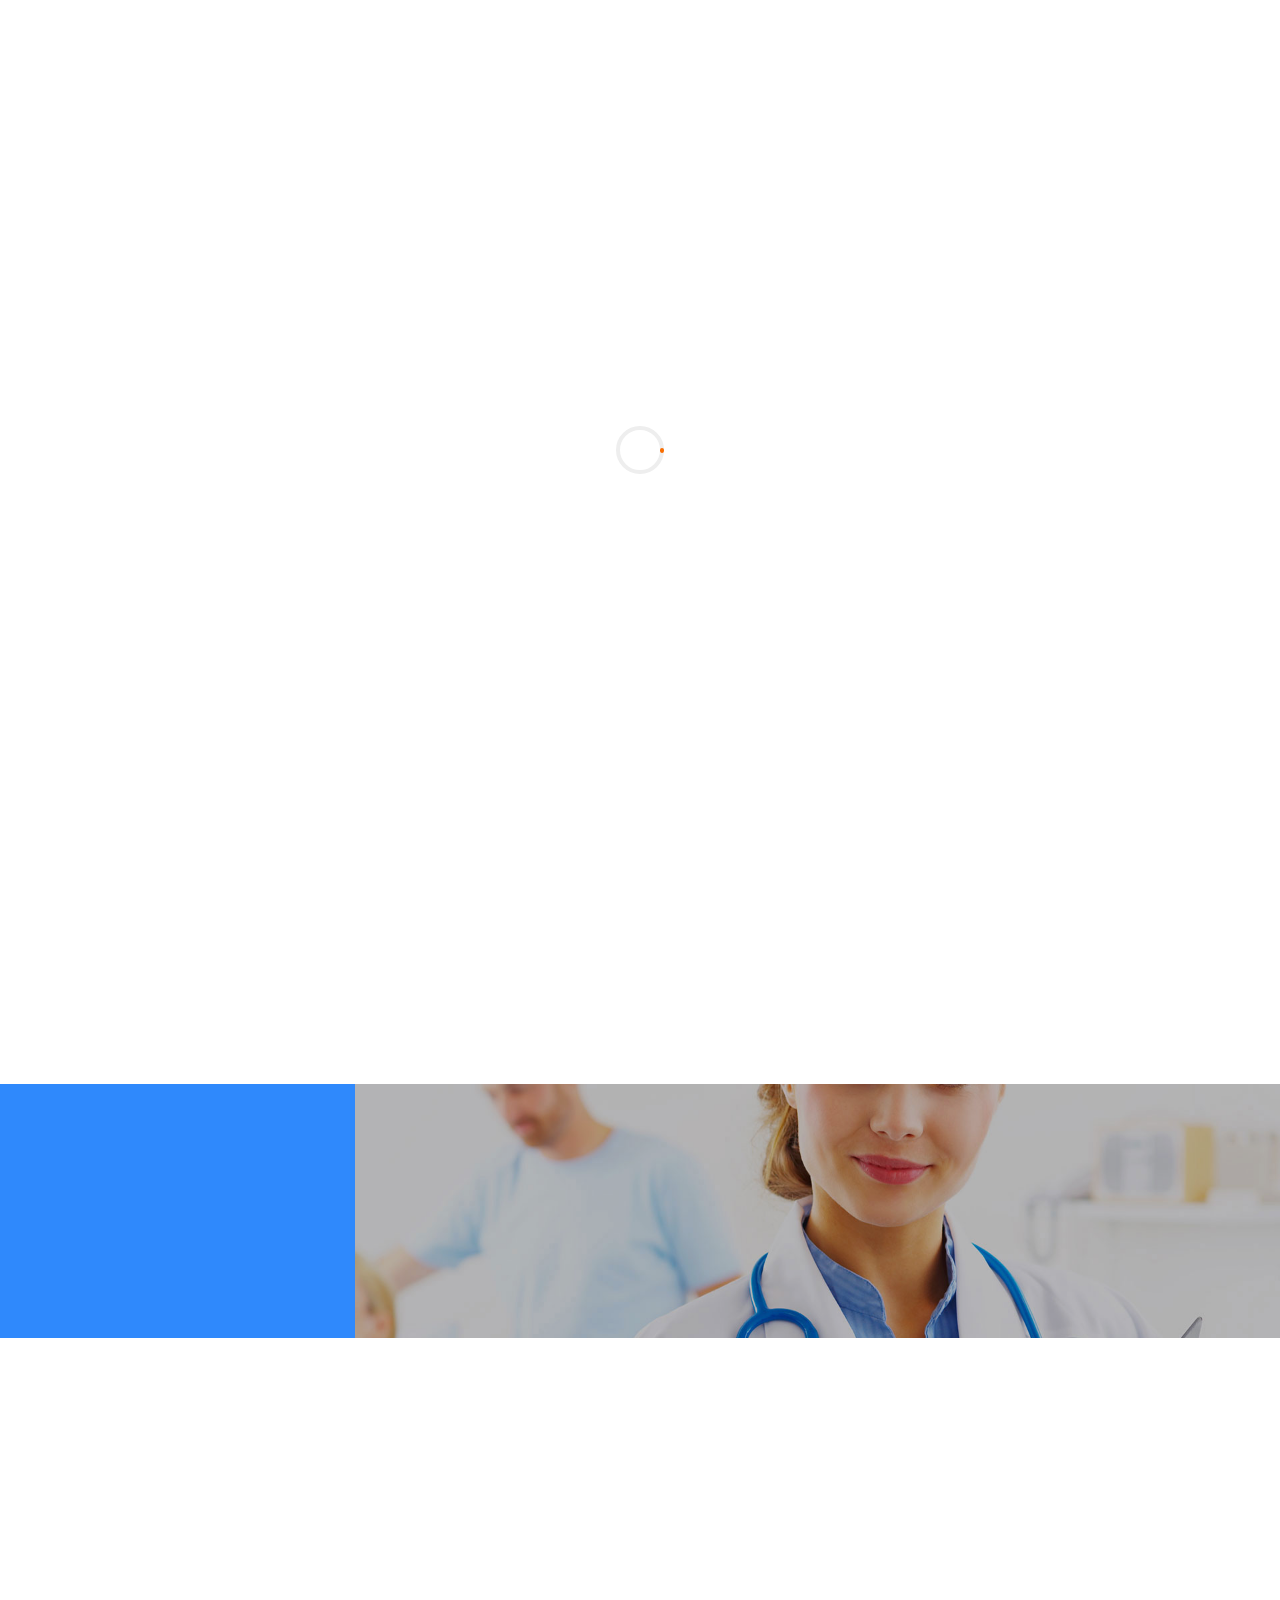
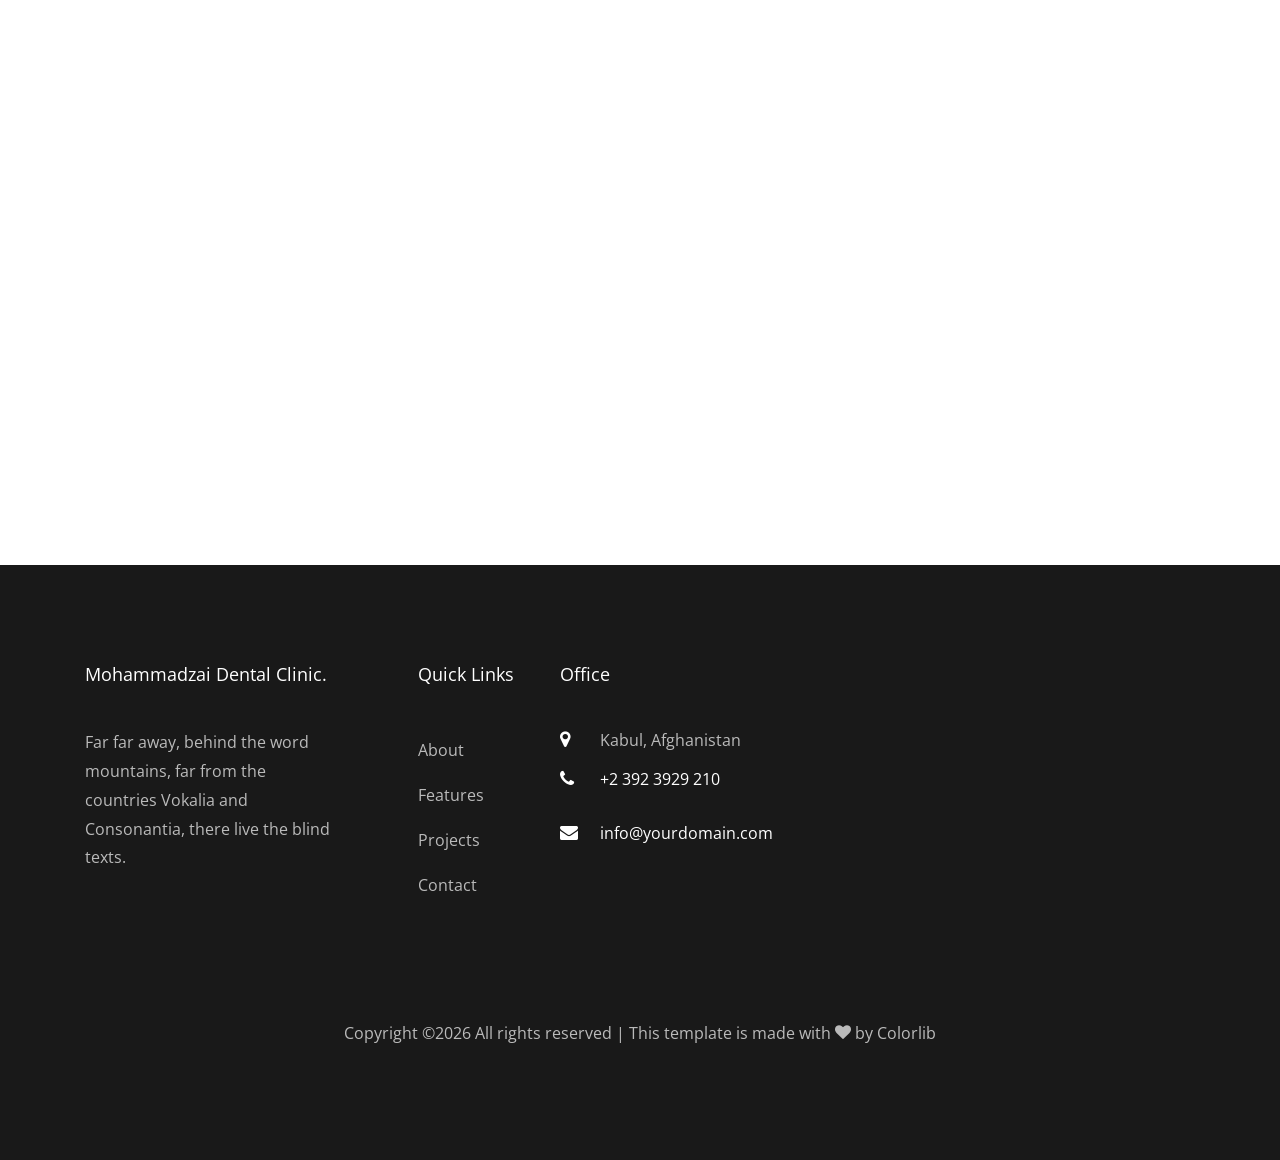
<file: services.html>
<!DOCTYPE html>

<html lang="en">
<head>
<title>Mohammadzai Dental Clinic | Modern Dental Care</title>
<meta charset="utf-8"/>
<meta content="width=device-width, initial-scale=1, shrink-to-fit=no" name="viewport"/>
<link href="https://fonts.googleapis.com/css?family=Open+Sans:300,400,500,600,700" rel="stylesheet"/>
<link href="open-iconic-bootstrap.min.css" rel="stylesheet"/>
<link href="animate.css" rel="stylesheet"/>
<link href="owl.carousel.min.css" rel="stylesheet"/>
<link href="owl.theme.default.min.css" rel="stylesheet"/>
<link href="magnific-popup.css" rel="stylesheet"/>
<link href="aos.css" rel="stylesheet"/>
<link href="ionicons.min.css" rel="stylesheet"/>
<link href="flaticon.css" rel="stylesheet"/>
<link href="icomoon.css" rel="stylesheet"/>
<link href="style.css" rel="stylesheet"/>
<link href="favicon.svg" rel="icon" type="image/svg+xml"/></head>
<body>
<nav class="navbar navbar-expand-lg navbar-dark ftco_navbar bg-dark ftco-navbar-light" id="ftco-navbar">
<div class="container">
<a class="navbar-brand" href="index.html">Denta<span>Care</span></a>
<button aria-controls="ftco-nav" aria-expanded="false" aria-label="Toggle navigation" class="navbar-toggler" data-target="#ftco-nav" data-toggle="collapse" type="button">
<span class="oi oi-menu"></span> Menu
	      </button>
<div class="collapse navbar-collapse" id="ftco-nav">
<ul class="navbar-nav ml-auto">
<li class="nav-item"><a class="nav-link" href="index.html">Home</a></li>
<li class="nav-item"><a class="nav-link" href="about.html">About</a></li>
<li class="nav-item active"><a class="nav-link" href="services.html">Services</a></li>
<li class="nav-item"><a class="nav-link" href="contact.html">Contact</a></li>
</ul>
</div>
</div>
</nav>
<!-- END nav -->
<section class="home-slider owl-carousel">
<div class="slider-item bread-item" data-stellar-background-ratio="0.5" style="background-image: url('bg_1.jpg');">
<div class="overlay"></div>
<div class="container" data-scrollax-parent="true">
<div class="row slider-text align-items-end">
<div class="col-md-7 col-sm-12 ftco-animate mb-5">
<p class="breadcrumbs" data-scrollax=" properties: { translateY: '70%', opacity: 1.6}"><span class="mr-2"><a href="index.html">Home</a></span> <span>Services</span></p>
<h1 class="mb-3" data-scrollax=" properties: { translateY: '70%', opacity: .9}">Our Service Keeps you Smile</h1>
</div>
</div>
</div>
</div>
</section>
<section class="ftco-section">
<div class="container">
<div class="row justify-content-center mb-5 pb-5">
<div class="col-md-7 text-center heading-section ftco-animate">
<h2 class="mb-2">Our Service Keeps you Smile</h2>
<p>A small river named Duden flows by their place and supplies it with the necessary regelialia.</p>
</div>
</div>
<div class="row">
<div class="col-md-3 d-flex align-self-stretch ftco-animate">
<div class="media block-6 services d-block text-center">
<div class="icon d-flex justify-content-center align-items-center">
<span class="flaticon-tooth"></span>
</div>
<div class="media-body p-2 mt-3">
<h3 class="heading">Teeth Whitening</h3>
<p>Even the all-powerful Pointing has no control about the blind texts it is an almost unorthographic.</p>
</div>
</div>
</div>
<div class="col-md-3 d-flex align-self-stretch ftco-animate">
<div class="media block-6 services d-block text-center">
<div class="icon d-flex justify-content-center align-items-center">
<span class="flaticon-dental-care"></span>
</div>
<div class="media-body p-2 mt-3">
<h3 class="heading">Teeth Cleaning</h3>
<p>Even the all-powerful Pointing has no control about the blind texts it is an almost unorthographic.</p>
</div>
</div>
</div>
<div class="col-md-3 d-flex align-self-stretch ftco-animate">
<div class="media block-6 services d-block text-center">
<div class="icon d-flex justify-content-center align-items-center">
<span class="flaticon-tooth-with-braces"></span>
</div>
<div class="media-body p-2 mt-3">
<h3 class="heading">Quality Brackets</h3>
<p>Even the all-powerful Pointing has no control about the blind texts it is an almost unorthographic.</p>
</div>
</div>
</div>
<div class="col-md-3 d-flex align-self-stretch ftco-animate">
<div class="media block-6 services d-block text-center">
<div class="icon d-flex justify-content-center align-items-center">
<span class="flaticon-anesthesia"></span>
</div>
<div class="media-body p-2 mt-3">
<h3 class="heading">Modern Anesthetic</h3>
<p>Even the all-powerful Pointing has no control about the blind texts it is an almost unorthographic.</p>
</div>
</div>
</div>
<div class="col-md-3 d-flex align-self-stretch ftco-animate">
<div class="media block-6 services d-block text-center">
<div class="icon d-flex justify-content-center align-items-center">
<span class="flaticon-dental-care"></span>
</div>
<div class="media-body p-2 mt-3">
<h3 class="heading">Dental Calculus</h3>
<p>Even the all-powerful Pointing has no control about the blind texts it is an almost unorthographic.</p>
</div>
</div>
</div>
<div class="col-md-3 d-flex align-self-stretch ftco-animate">
<div class="media block-6 services d-block text-center">
<div class="icon d-flex justify-content-center align-items-center">
<span class="flaticon-bacteria"></span>
</div>
<div class="media-body p-2 mt-3">
<h3 class="heading">Paradontosis</h3>
<p>Even the all-powerful Pointing has no control about the blind texts it is an almost unorthographic.</p>
</div>
</div>
</div>
<div class="col-md-3 d-flex align-self-stretch ftco-animate">
<div class="media block-6 services d-block text-center">
<div class="icon d-flex justify-content-center align-items-center">
<span class="flaticon-dentist"></span>
</div>
<div class="media-body p-2 mt-3">
<h3 class="heading">Dental Implants</h3>
<p>Even the all-powerful Pointing has no control about the blind texts it is an almost unorthographic.</p>
</div>
</div>
</div>
<div class="col-md-3 d-flex align-self-stretch ftco-animate">
<div class="media block-6 services d-block text-center">
<div class="icon d-flex justify-content-center align-items-center">
<span class="flaticon-dental-care-1"></span>
</div>
<div class="media-body p-2 mt-3">
<h3 class="heading">Tooth Braces</h3>
<p>Even the all-powerful Pointing has no control about the blind texts it is an almost unorthographic.</p>
</div>
</div>
</div>
</div>
</div>
</section>
<section class="ftco-section ftco-counter img" data-stellar-background-ratio="0.5" id="section-counter" style="background-image: url(bg_1.jpg);">
<div class="container">
<div class="row d-flex align-items-center">
<div class="col-md-3 aside-stretch py-5">
<div class="heading-section heading-section-white ftco-animate pr-md-4">
<h2 class="mb-3">Achievements</h2>
<p>A small river named Duden flows by their place and supplies it with the necessary regelialia.</p>
</div>
</div>
<div class="col-md-9 py-5 pl-md-5">
<div class="row">
<div class="col-md-3 d-flex justify-content-center counter-wrap ftco-animate">
<div class="block-18">
<div class="text">
<strong class="number" data-number="14">0</strong>
<span>Years of Experience</span>
</div>
</div>
</div>
<div class="col-md-3 d-flex justify-content-center counter-wrap ftco-animate">
<div class="block-18">
<div class="text">
<strong class="number" data-number="4500">0</strong>
<span>Qualified Dentist</span>
</div>
</div>
</div>
<div class="col-md-3 d-flex justify-content-center counter-wrap ftco-animate">
<div class="block-18">
<div class="text">
<strong class="number" data-number="4200">0</strong>
<span>Happy Smiling Customer</span>
</div>
</div>
</div>
<div class="col-md-3 d-flex justify-content-center counter-wrap ftco-animate">
<div class="block-18">
<div class="text">
<strong class="number" data-number="320">0</strong>
<span>Patients Per Year</span>
</div>
</div>
</div>
</div>
</div>
</div>
</div>
</section>
<section class="ftco-section">
<div class="container">
<div class="row justify-content-center mb-5 pb-5">
<div class="col-md-7 text-center heading-section ftco-animate">
<h2 class="mb-3">Our Best Pricing</h2>
<p>A small river named Duden flows by their place and supplies it with the necessary regelialia.</p>
</div>
</div>
<div class="row">
<div class="col-md-3 ftco-animate">
<div class="pricing-entry pb-5 text-center">
<div>
<h3 class="mb-4">Basic</h3>
<p><span class="price">$24.50</span> <span class="per">/ session</span></p>
</div>
<ul>
<li>Diagnostic Services</li>
<li>Professional Consultation</li>
<li>Tooth Implants</li>
<li>Surgical Extractions</li>
<li>Teeth Whitening</li>
</ul>
<p class="button text-center"><a class="btn btn-primary btn-outline-primary px-4 py-3" href="#">Order now</a></p>
</div>
</div>
<div class="col-md-3 ftco-animate">
<div class="pricing-entry pb-5 text-center">
<div>
<h3 class="mb-4">Standard</h3>
<p><span class="price">$34.50</span> <span class="per">/ session</span></p>
</div>
<ul>
<li>Diagnostic Services</li>
<li>Professional Consultation</li>
<li>Tooth Implants</li>
<li>Surgical Extractions</li>
<li>Teeth Whitening</li>
</ul>
<p class="button text-center"><a class="btn btn-primary btn-outline-primary px-4 py-3" href="#">Order now</a></p>
</div>
</div>
<div class="col-md-3 ftco-animate">
<div class="pricing-entry active pb-5 text-center">
<div>
<h3 class="mb-4">Premium</h3>
<p><span class="price">$54.50</span> <span class="per">/ session</span></p>
</div>
<ul>
<li>Diagnostic Services</li>
<li>Professional Consultation</li>
<li>Tooth Implants</li>
<li>Surgical Extractions</li>
<li>Teeth Whitening</li>
</ul>
<p class="button text-center"><a class="btn btn-primary btn-outline-primary px-4 py-3" href="#">Order now</a></p>
</div>
</div>
<div class="col-md-3 ftco-animate">
<div class="pricing-entry pb-5 text-center">
<div>
<h3 class="mb-4">Platinum</h3>
<p><span class="price">$89.50</span> <span class="per">/ session</span></p>
</div>
<ul>
<li>Diagnostic Services</li>
<li>Professional Consultation</li>
<li>Tooth Implants</li>
<li>Surgical Extractions</li>
<li>Teeth Whitening</li>
</ul>
<p class="button text-center"><a class="btn btn-primary btn-outline-primary px-4 py-3" href="#">Order now</a></p>
</div>
</div>
</div>
</div>
</section>
<footer class="ftco-footer ftco-bg-dark ftco-section">
<div class="container">
<div class="row mb-5">
<div class="col-md-3">
<div class="ftco-footer-widget mb-4">
<h2 class="ftco-heading-2">Mohammadzai Dental Clinic.</h2>
<p>Far far away, behind the word mountains, far from the countries Vokalia and Consonantia, there live the blind texts.</p>
</div>
<ul class="ftco-footer-social list-unstyled float-md-left float-lft">
<li class="ftco-animate"><a href="#"><span class="icon-twitter"></span></a></li>
<li class="ftco-animate"><a href="#"><span class="icon-facebook"></span></a></li>
<li class="ftco-animate"><a href="#"><span class="icon-instagram"></span></a></li>
</ul>
</div>
<div class="col-md-2">
<div class="ftco-footer-widget mb-4 ml-md-5">
<h2 class="ftco-heading-2">Quick Links</h2>
<ul class="list-unstyled">
<li><a class="py-2 d-block" href="#">About</a></li>
<li><a class="py-2 d-block" href="#">Features</a></li>
<li><a class="py-2 d-block" href="#">Projects</a></li>
<li><a class="py-2 d-block" href="#">Contact</a></li>
</ul>
</div>
</div>
<div class="col-md-3">
<div class="ftco-footer-widget mb-4">
<h2 class="ftco-heading-2">Office</h2>
<div class="block-23 mb-3">
<ul>
<li><span class="icon icon-map-marker"></span><span class="text">Kabul, Afghanistan</span></li>
<li><a href="#"><span class="icon icon-phone"></span><span class="text">+2 392 3929 210</span></a></li>
<li><a href="#"><span class="icon icon-envelope"></span><span class="text">info@yourdomain.com</span></a></li>
</ul>
</div>
</div>
</div>
</div>
<div class="row">
<div class="col-md-12 text-center">
<p><!-- Link back to Colorlib can't be removed. Template is licensed under CC BY 3.0. -->
  Copyright ©<script>document.write(new Date().getFullYear());</script> All rights reserved | This template is made with <i aria-hidden="true" class="icon-heart"></i> by <a href="https://colorlib.com" target="_blank">Colorlib</a>
<!-- Link back to Colorlib can't be removed. Template is licensed under CC BY 3.0. --></p>
</div>
</div>
</div>
</footer>
<!-- loader -->
<div class="show fullscreen" id="ftco-loader"><svg class="circular" height="48px" width="48px"><circle class="path-bg" cx="24" cy="24" fill="none" r="22" stroke="#eeeeee" stroke-width="4"></circle><circle class="path" cx="24" cy="24" fill="none" r="22" stroke="#F96D00" stroke-miterlimit="10" stroke-width="4"></circle></svg></div>
<!-- Modal -->
<script src="jquery.min.js"></script>
<script src="popper.min.js"></script>
<script src="bootstrap.min.js"></script>
<script src="jquery.easing.1.3.js"></script>
<script src="jquery.waypoints.min.js"></script>
<script src="jquery.stellar.min.js"></script>
<script src="owl.carousel.min.js"></script>
<script src="jquery.magnific-popup.min.js"></script>
<script src="aos.js"></script>
<script src="jquery.animateNumber.min.js"></script>
<script src="scrollax.min.js"></script>
<script src="main.js"></script>
</body>
</html>
</file>
<file: flaticon.css>
/*
  	Flaticon icon font: Flaticon
  	Creation date: 20/09/2018 04:05
  	*/

@font-face {
  font-family: "Flaticon";
  src: url("flaticon-Flaticon.eot");
  src: url("flaticon-Flaticon.eot") format("embedded-opentype"),
       url("flaticon-Flaticon.woff") format("woff"),
       url("flaticon-Flaticon.ttf") format("truetype"),
       url("flaticon-Flaticon.svg") format("svg");
  font-weight: normal;
  font-style: normal;
}

@media screen and (-webkit-min-device-pixel-ratio:0) {
  @font-face {
    font-family: "Flaticon";
    src: url("flaticon-Flaticon.svg") format("svg");
  }
}

[class^="flaticon-"]:before, [class*=" flaticon-"]:before,
[class^="flaticon-"]:after, [class*=" flaticon-"]:after {   
  font-family: Flaticon;
  font-style: normal;
  font-weight: normal;
  font-variant: normal;
  text-transform: none;
  line-height: 1;

  /* Better Font Rendering =========== */
  -webkit-font-smoothing: antialiased;
  -moz-osx-font-smoothing: grayscale;
}

.flaticon-tooth-1:before { content: "\f100"; }
.flaticon-anesthesia:before { content: "\f101"; }
.flaticon-tooth-with-braces:before { content: "\f102"; }
.flaticon-dentist:before { content: "\f103"; }
.flaticon-tooth:before { content: "\f104"; }
.flaticon-dental-care-1:before { content: "\f105"; }
.flaticon-dental-care:before { content: "\f106"; }
.flaticon-bacteria:before { content: "\f107"; }
</file>
<file: icomoon.css>
@font-face {
  font-family: 'icomoon';
  src:  url('icomoon-icomoon.eot');
  src:  url('icomoon-icomoon.eot') format('embedded-opentype'),
    url('icomoon-icomoon.ttf') format('truetype'),
    url('icomoon-icomoon.woff') format('woff'),
    url('icomoon-icomoon.svg') format('svg');
  font-weight: normal;
  font-style: normal;
}

[class^="icon-"], [class*=" icon-"] {
  /* use !important to prevent issues with browser extensions that change fonts */
  font-family: 'icomoon' !important;
  speak: none;
  font-style: normal;
  font-weight: normal;
  font-variant: normal;
  text-transform: none;
  line-height: 1;

  /* Better Font Rendering =========== */
  -webkit-font-smoothing: antialiased;
  -moz-osx-font-smoothing: grayscale;
}

.icon-asterisk:before {
  content: "\f069";
}
.icon-plus:before {
  content: "\f067";
}
.icon-question:before {
  content: "\f128";
}
.icon-minus:before {
  content: "\f068";
}
.icon-glass:before {
  content: "\f000";
}
.icon-music:before {
  content: "\f001";
}
.icon-search:before {
  content: "\f002";
}
.icon-envelope-o:before {
  content: "\f003";
}
.icon-heart:before {
  content: "\f004";
}
.icon-star:before {
  content: "\f005";
}
.icon-star-o:before {
  content: "\f006";
}
.icon-user:before {
  content: "\f007";
}
.icon-film:before {
  content: "\f008";
}
.icon-th-large:before {
  content: "\f009";
}
.icon-th:before {
  content: "\f00a";
}
.icon-th-list:before {
  content: "\f00b";
}
.icon-check:before {
  content: "\f00c";
}
.icon-close:before {
  content: "\f00d";
}
.icon-remove:before {
  content: "\f00d";
}
.icon-times:before {
  content: "\f00d";
}
.icon-search-plus:before {
  content: "\f00e";
}
.icon-search-minus:before {
  content: "\f010";
}
.icon-power-off:before {
  content: "\f011";
}
.icon-signal:before {
  content: "\f012";
}
.icon-cog:before {
  content: "\f013";
}
.icon-gear:before {
  content: "\f013";
}
.icon-trash-o:before {
  content: "\f014";
}
.icon-home:before {
  content: "\f015";
}
.icon-file-o:before {
  content: "\f016";
}
.icon-clock-o:before {
  content: "\f017";
}
.icon-road:before {
  content: "\f018";
}
.icon-download:before {
  content: "\f019";
}
.icon-arrow-circle-o-down:before {
  content: "\f01a";
}
.icon-arrow-circle-o-up:before {
  content: "\f01b";
}
.icon-inbox:before {
  content: "\f01c";
}
.icon-play-circle-o:before {
  content: "\f01d";
}
.icon-repeat:before {
  content: "\f01e";
}
.icon-rotate-right:before {
  content: "\f01e";
}
.icon-refresh:before {
  content: "\f021";
}
.icon-list-alt:before {
  content: "\f022";
}
.icon-lock:before {
  content: "\f023";
}
.icon-flag:before {
  content: "\f024";
}
.icon-headphones:before {
  content: "\f025";
}
.icon-volume-off:before {
  content: "\f026";
}
.icon-volume-down:before {
  content: "\f027";
}
.icon-volume-up:before {
  content: "\f028";
}
.icon-qrcode:before {
  content: "\f029";
}
.icon-barcode:before {
  content: "\f02a";
}
.icon-tag:before {
  content: "\f02b";
}
.icon-tags:before {
  content: "\f02c";
}
.icon-book:before {
  content: "\f02d";
}
.icon-bookmark:before {
  content: "\f02e";
}
.icon-print:before {
  content: "\f02f";
}
.icon-camera:before {
  content: "\f030";
}
.icon-font:before {
  content: "\f031";
}
.icon-bold:before {
  content: "\f032";
}
.icon-italic:before {
  content: "\f033";
}
.icon-text-height:before {
  content: "\f034";
}
.icon-text-width:before {
  content: "\f035";
}
.icon-align-left:before {
  content: "\f036";
}
.icon-align-center:before {
  content: "\f037";
}
.icon-align-right:before {
  content: "\f038";
}
.icon-align-justify:before {
  content: "\f039";
}
.icon-list:before {
  content: "\f03a";
}
.icon-dedent:before {
  content: "\f03b";
}
.icon-outdent:before {
  content: "\f03b";
}
.icon-indent:before {
  content: "\f03c";
}
.icon-video-camera:before {
  content: "\f03d";
}
.icon-image:before {
  content: "\f03e";
}
.icon-photo:before {
  content: "\f03e";
}
.icon-picture-o:before {
  content: "\f03e";
}
.icon-pencil:before {
  content: "\f040";
}
.icon-map-marker:before {
  content: "\f041";
}
.icon-adjust:before {
  content: "\f042";
}
.icon-tint:before {
  content: "\f043";
}
.icon-edit:before {
  content: "\f044";
}
.icon-pencil-square-o:before {
  content: "\f044";
}
.icon-share-square-o:before {
  content: "\f045";
}
.icon-check-square-o:before {
  content: "\f046";
}
.icon-arrows:before {
  content: "\f047";
}
.icon-step-backward:before {
  content: "\f048";
}
.icon-fast-backward:before {
  content: "\f049";
}
.icon-backward:before {
  content: "\f04a";
}
.icon-play:before {
  content: "\f04b";
}
.icon-pause:before {
  content: "\f04c";
}
.icon-stop:before {
  content: "\f04d";
}
.icon-forward:before {
  content: "\f04e";
}
.icon-fast-forward:before {
  content: "\f050";
}
.icon-step-forward:before {
  content: "\f051";
}
.icon-eject:before {
  content: "\f052";
}
.icon-chevron-left:before {
  content: "\f053";
}
.icon-chevron-right:before {
  content: "\f054";
}
.icon-plus-circle:before {
  content: "\f055";
}
.icon-minus-circle:before {
  content: "\f056";
}
.icon-times-circle:before {
  content: "\f057";
}
.icon-check-circle:before {
  content: "\f058";
}
.icon-question-circle:before {
  content: "\f059";
}
.icon-info-circle:before {
  content: "\f05a";
}
.icon-crosshairs:before {
  content: "\f05b";
}
.icon-times-circle-o:before {
  content: "\f05c";
}
.icon-check-circle-o:before {
  content: "\f05d";
}
.icon-ban:before {
  content: "\f05e";
}
.icon-arrow-left:before {
  content: "\f060";
}
.icon-arrow-right:before {
  content: "\f061";
}
.icon-arrow-up:before {
  content: "\f062";
}
.icon-arrow-down:before {
  content: "\f063";
}
.icon-mail-forward:before {
  content: "\f064";
}
.icon-share:before {
  content: "\f064";
}
.icon-expand:before {
  content: "\f065";
}
.icon-compress:before {
  content: "\f066";
}
.icon-exclamation-circle:before {
  content: "\f06a";
}
.icon-gift:before {
  content: "\f06b";
}
.icon-leaf:before {
  content: "\f06c";
}
.icon-fire:before {
  content: "\f06d";
}
.icon-eye:before {
  content: "\f06e";
}
.icon-eye-slash:before {
  content: "\f070";
}
.icon-exclamation-triangle:before {
  content: "\f071";
}
.icon-warning:before {
  content: "\f071";
}
.icon-plane:before {
  content: "\f072";
}
.icon-calendar:before {
  content: "\f073";
}
.icon-random:before {
  content: "\f074";
}
.icon-comment:before {
  content: "\f075";
}
.icon-magnet:before {
  content: "\f076";
}
.icon-chevron-up:before {
  content: "\f077";
}
.icon-chevron-down:before {
  content: "\f078";
}
.icon-retweet:before {
  content: "\f079";
}
.icon-shopping-cart:before {
  content: "\f07a";
}
.icon-folder:before {
  content: "\f07b";
}
.icon-folder-open:before {
  content: "\f07c";
}
.icon-arrows-v:before {
  content: "\f07d";
}
.icon-arrows-h:before {
  content: "\f07e";
}
.icon-bar-chart:before {
  content: "\f080";
}
.icon-bar-chart-o:before {
  content: "\f080";
}
.icon-twitter-square:before {
  content: "\f081";
}
.icon-facebook-square:before {
  content: "\f082";
}
.icon-camera-retro:before {
  content: "\f083";
}
.icon-key:before {
  content: "\f084";
}
.icon-cogs:before {
  content: "\f085";
}
.icon-gears:before {
  content: "\f085";
}
.icon-comments:before {
  content: "\f086";
}
.icon-thumbs-o-up:before {
  content: "\f087";
}
.icon-thumbs-o-down:before {
  content: "\f088";
}
.icon-star-half:before {
  content: "\f089";
}
.icon-heart-o:before {
  content: "\f08a";
}
.icon-sign-out:before {
  content: "\f08b";
}
.icon-linkedin-square:before {
  content: "\f08c";
}
.icon-thumb-tack:before {
  content: "\f08d";
}
.icon-external-link:before {
  content: "\f08e";
}
.icon-sign-in:before {
  content: "\f090";
}
.icon-trophy:before {
  content: "\f091";
}
.icon-github-square:before {
  content: "\f092";
}
.icon-upload:before {
  content: "\f093";
}
.icon-lemon-o:before {
  content: "\f094";
}
.icon-phone:before {
  content: "\f095";
}
.icon-square-o:before {
  content: "\f096";
}
.icon-bookmark-o:before {
  content: "\f097";
}
.icon-phone-square:before {
  content: "\f098";
}
.icon-twitter:before {
  content: "\f099";
}
.icon-facebook:before {
  content: "\f09a";
}
.icon-facebook-f:before {
  content: "\f09a";
}
.icon-github:before {
  content: "\f09b";
}
.icon-unlock:before {
  content: "\f09c";
}
.icon-credit-card:before {
  content: "\f09d";
}
.icon-feed:before {
  content: "\f09e";
}
.icon-rss:before {
  content: "\f09e";
}
.icon-hdd-o:before {
  content: "\f0a0";
}
.icon-bullhorn:before {
  content: "\f0a1";
}
.icon-bell-o:before {
  content: "\f0a2";
}
.icon-certificate:before {
  content: "\f0a3";
}
.icon-hand-o-right:before {
  content: "\f0a4";
}
.icon-hand-o-left:before {
  content: "\f0a5";
}
.icon-hand-o-up:before {
  content: "\f0a6";
}
.icon-hand-o-down:before {
  content: "\f0a7";
}
.icon-arrow-circle-left:before {
  content: "\f0a8";
}
.icon-arrow-circle-right:before {
  content: "\f0a9";
}
.icon-arrow-circle-up:before {
  content: "\f0aa";
}
.icon-arrow-circle-down:before {
  content: "\f0ab";
}
.icon-globe:before {
  content: "\f0ac";
}
.icon-wrench:before {
  content: "\f0ad";
}
.icon-tasks:before {
  content: "\f0ae";
}
.icon-filter:before {
  content: "\f0b0";
}
.icon-briefcase:before {
  content: "\f0b1";
}
.icon-arrows-alt:before {
  content: "\f0b2";
}
.icon-group:before {
  content: "\f0c0";
}
.icon-users:before {
  content: "\f0c0";
}
.icon-chain:before {
  content: "\f0c1";
}
.icon-link:before {
  content: "\f0c1";
}
.icon-cloud:before {
  content: "\f0c2";
}
.icon-flask:before {
  content: "\f0c3";
}
.icon-cut:before {
  content: "\f0c4";
}
.icon-scissors:before {
  content: "\f0c4";
}
.icon-copy:before {
  content: "\f0c5";
}
.icon-files-o:before {
  content: "\f0c5";
}
.icon-paperclip:before {
  content: "\f0c6";
}
.icon-floppy-o:before {
  content: "\f0c7";
}
.icon-save:before {
  content: "\f0c7";
}
.icon-square:before {
  content: "\f0c8";
}
.icon-bars:before {
  content: "\f0c9";
}
.icon-navicon:before {
  content: "\f0c9";
}
.icon-reorder:before {
  content: "\f0c9";
}
.icon-list-ul:before {
  content: "\f0ca";
}
.icon-list-ol:before {
  content: "\f0cb";
}
.icon-strikethrough:before {
  content: "\f0cc";
}
.icon-underline:before {
  content: "\f0cd";
}
.icon-table:before {
  content: "\f0ce";
}
.icon-magic:before {
  content: "\f0d0";
}
.icon-truck:before {
  content: "\f0d1";
}
.icon-pinterest:before {
  content: "\f0d2";
}
.icon-pinterest-square:before {
  content: "\f0d3";
}
.icon-google-plus-square:before {
  content: "\f0d4";
}
.icon-google-plus:before {
  content: "\f0d5";
}
.icon-money:before {
  content: "\f0d6";
}
.icon-caret-down:before {
  content: "\f0d7";
}
.icon-caret-up:before {
  content: "\f0d8";
}
.icon-caret-left:before {
  content: "\f0d9";
}
.icon-caret-right:before {
  content: "\f0da";
}
.icon-columns:before {
  content: "\f0db";
}
.icon-sort:before {
  content: "\f0dc";
}
.icon-unsorted:before {
  content: "\f0dc";
}
.icon-sort-desc:before {
  content: "\f0dd";
}
.icon-sort-down:before {
  content: "\f0dd";
}
.icon-sort-asc:before {
  content: "\f0de";
}
.icon-sort-up:before {
  content: "\f0de";
}
.icon-envelope:before {
  content: "\f0e0";
}
.icon-linkedin:before {
  content: "\f0e1";
}
.icon-rotate-left:before {
  content: "\f0e2";
}
.icon-undo:before {
  content: "\f0e2";
}
.icon-gavel:before {
  content: "\f0e3";
}
.icon-legal:before {
  content: "\f0e3";
}
.icon-dashboard:before {
  content: "\f0e4";
}
.icon-tachometer:before {
  content: "\f0e4";
}
.icon-comment-o:before {
  content: "\f0e5";
}
.icon-comments-o:before {
  content: "\f0e6";
}
.icon-bolt:before {
  content: "\f0e7";
}
.icon-flash:before {
  content: "\f0e7";
}
.icon-sitemap:before {
  content: "\f0e8";
}
.icon-umbrella:before {
  content: "\f0e9";
}
.icon-clipboard:before {
  content: "\f0ea";
}
.icon-paste:before {
  content: "\f0ea";
}
.icon-lightbulb-o:before {
  content: "\f0eb";
}
.icon-exchange:before {
  content: "\f0ec";
}
.icon-cloud-download:before {
  content: "\f0ed";
}
.icon-cloud-upload:before {
  content: "\f0ee";
}
.icon-user-md:before {
  content: "\f0f0";
}
.icon-stethoscope:before {
  content: "\f0f1";
}
.icon-suitcase:before {
  content: "\f0f2";
}
.icon-bell:before {
  content: "\f0f3";
}
.icon-coffee:before {
  content: "\f0f4";
}
.icon-cutlery:before {
  content: "\f0f5";
}
.icon-file-text-o:before {
  content: "\f0f6";
}
.icon-building-o:before {
  content: "\f0f7";
}
.icon-hospital-o:before {
  content: "\f0f8";
}
.icon-ambulance:before {
  content: "\f0f9";
}
.icon-medkit:before {
  content: "\f0fa";
}
.icon-fighter-jet:before {
  content: "\f0fb";
}
.icon-beer:before {
  content: "\f0fc";
}
.icon-h-square:before {
  content: "\f0fd";
}
.icon-plus-square:before {
  content: "\f0fe";
}
.icon-angle-double-left:before {
  content: "\f100";
}
.icon-angle-double-right:before {
  content: "\f101";
}
.icon-angle-double-up:before {
  content: "\f102";
}
.icon-angle-double-down:before {
  content: "\f103";
}
.icon-angle-left:before {
  content: "\f104";
}
.icon-angle-right:before {
  content: "\f105";
}
.icon-angle-up:before {
  content: "\f106";
}
.icon-angle-down:before {
  content: "\f107";
}
.icon-desktop:before {
  content: "\f108";
}
.icon-laptop:before {
  content: "\f109";
}
.icon-tablet:before {
  content: "\f10a";
}
.icon-mobile:before {
  content: "\f10b";
}
.icon-mobile-phone:before {
  content: "\f10b";
}
.icon-circle-o:before {
  content: "\f10c";
}
.icon-quote-left:before {
  content: "\f10d";
}
.icon-quote-right:before {
  content: "\f10e";
}
.icon-spinner:before {
  content: "\f110";
}
.icon-circle:before {
  content: "\f111";
}
.icon-mail-reply:before {
  content: "\f112";
}
.icon-reply:before {
  content: "\f112";
}
.icon-github-alt:before {
  content: "\f113";
}
.icon-folder-o:before {
  content: "\f114";
}
.icon-folder-open-o:before {
  content: "\f115";
}
.icon-smile-o:before {
  content: "\f118";
}
.icon-frown-o:before {
  content: "\f119";
}
.icon-meh-o:before {
  content: "\f11a";
}
.icon-gamepad:before {
  content: "\f11b";
}
.icon-keyboard-o:before {
  content: "\f11c";
}
.icon-flag-o:before {
  content: "\f11d";
}
.icon-flag-checkered:before {
  content: "\f11e";
}
.icon-terminal:before {
  content: "\f120";
}
.icon-code:before {
  content: "\f121";
}
.icon-mail-reply-all:before {
  content: "\f122";
}
.icon-reply-all:before {
  content: "\f122";
}
.icon-star-half-empty:before {
  content: "\f123";
}
.icon-star-half-full:before {
  content: "\f123";
}
.icon-star-half-o:before {
  content: "\f123";
}
.icon-location-arrow:before {
  content: "\f124";
}
.icon-crop:before {
  content: "\f125";
}
.icon-code-fork:before {
  content: "\f126";
}
.icon-chain-broken:before {
  content: "\f127";
}
.icon-unlink:before {
  content: "\f127";
}
.icon-info:before {
  content: "\f129";
}
.icon-exclamation:before {
  content: "\f12a";
}
.icon-superscript:before {
  content: "\f12b";
}
.icon-subscript:before {
  content: "\f12c";
}
.icon-eraser:before {
  content: "\f12d";
}
.icon-puzzle-piece:before {
  content: "\f12e";
}
.icon-microphone:before {
  content: "\f130";
}
.icon-microphone-slash:before {
  content: "\f131";
}
.icon-shield:before {
  content: "\f132";
}
.icon-calendar-o:before {
  content: "\f133";
}
.icon-fire-extinguisher:before {
  content: "\f134";
}
.icon-rocket:before {
  content: "\f135";
}
.icon-maxcdn:before {
  content: "\f136";
}
.icon-chevron-circle-left:before {
  content: "\f137";
}
.icon-chevron-circle-right:before {
  content: "\f138";
}
.icon-chevron-circle-up:before {
  content: "\f139";
}
.icon-chevron-circle-down:before {
  content: "\f13a";
}
.icon-html5:before {
  content: "\f13b";
}
.icon-css3:before {
  content: "\f13c";
}
.icon-anchor:before {
  content: "\f13d";
}
.icon-unlock-alt:before {
  content: "\f13e";
}
.icon-bullseye:before {
  content: "\f140";
}
.icon-ellipsis-h:before {
  content: "\f141";
}
.icon-ellipsis-v:before {
  content: "\f142";
}
.icon-rss-square:before {
  content: "\f143";
}
.icon-play-circle:before {
  content: "\f144";
}
.icon-ticket:before {
  content: "\f145";
}
.icon-minus-square:before {
  content: "\f146";
}
.icon-minus-square-o:before {
  content: "\f147";
}
.icon-level-up:before {
  content: "\f148";
}
.icon-level-down:before {
  content: "\f149";
}
.icon-check-square:before {
  content: "\f14a";
}
.icon-pencil-square:before {
  content: "\f14b";
}
.icon-external-link-square:before {
  content: "\f14c";
}
.icon-share-square:before {
  content: "\f14d";
}
.icon-compass:before {
  content: "\f14e";
}
.icon-caret-square-o-down:before {
  content: "\f150";
}
.icon-toggle-down:before {
  content: "\f150";
}
.icon-caret-square-o-up:before {
  content: "\f151";
}
.icon-toggle-up:before {
  content: "\f151";
}
.icon-caret-square-o-right:before {
  content: "\f152";
}
.icon-toggle-right:before {
  content: "\f152";
}
.icon-eur:before {
  content: "\f153";
}
.icon-euro:before {
  content: "\f153";
}
.icon-gbp:before {
  content: "\f154";
}
.icon-dollar:before {
  content: "\f155";
}
.icon-usd:before {
  content: "\f155";
}
.icon-inr:before {
  content: "\f156";
}
.icon-rupee:before {
  content: "\f156";
}
.icon-cny:before {
  content: "\f157";
}
.icon-jpy:before {
  content: "\f157";
}
.icon-rmb:before {
  content: "\f157";
}
.icon-yen:before {
  content: "\f157";
}
.icon-rouble:before {
  content: "\f158";
}
.icon-rub:before {
  content: "\f158";
}
.icon-ruble:before {
  content: "\f158";
}
.icon-krw:before {
  content: "\f159";
}
.icon-won:before {
  content: "\f159";
}
.icon-bitcoin:before {
  content: "\f15a";
}
.icon-btc:before {
  content: "\f15a";
}
.icon-file:before {
  content: "\f15b";
}
.icon-file-text:before {
  content: "\f15c";
}
.icon-sort-alpha-asc:before {
  content: "\f15d";
}
.icon-sort-alpha-desc:before {
  content: "\f15e";
}
.icon-sort-amount-asc:before {
  content: "\f160";
}
.icon-sort-amount-desc:before {
  content: "\f161";
}
.icon-sort-numeric-asc:before {
  content: "\f162";
}
.icon-sort-numeric-desc:before {
  content: "\f163";
}
.icon-thumbs-up:before {
  content: "\f164";
}
.icon-thumbs-down:before {
  content: "\f165";
}
.icon-youtube-square:before {
  content: "\f166";
}
.icon-youtube:before {
  content: "\f167";
}
.icon-xing:before {
  content: "\f168";
}
.icon-xing-square:before {
  content: "\f169";
}
.icon-youtube-play:before {
  content: "\f16a";
}
.icon-dropbox:before {
  content: "\f16b";
}
.icon-stack-overflow:before {
  content: "\f16c";
}
.icon-instagram:before {
  content: "\f16d";
}
.icon-flickr:before {
  content: "\f16e";
}
.icon-adn:before {
  content: "\f170";
}
.icon-bitbucket:before {
  content: "\f171";
}
.icon-bitbucket-square:before {
  content: "\f172";
}
.icon-tumblr:before {
  content: "\f173";
}
.icon-tumblr-square:before {
  content: "\f174";
}
.icon-long-arrow-down:before {
  content: "\f175";
}
.icon-long-arrow-up:before {
  content: "\f176";
}
.icon-long-arrow-left:before {
  content: "\f177";
}
.icon-long-arrow-right:before {
  content: "\f178";
}
.icon-apple:before {
  content: "\f179";
}
.icon-windows:before {
  content: "\f17a";
}
.icon-android:before {
  content: "\f17b";
}
.icon-linux:before {
  content: "\f17c";
}
.icon-dribbble:before {
  content: "\f17d";
}
.icon-skype:before {
  content: "\f17e";
}
.icon-foursquare:before {
  content: "\f180";
}
.icon-trello:before {
  content: "\f181";
}
.icon-female:before {
  content: "\f182";
}
.icon-male:before {
  content: "\f183";
}
.icon-gittip:before {
  content: "\f184";
}
.icon-gratipay:before {
  content: "\f184";
}
.icon-sun-o:before {
  content: "\f185";
}
.icon-moon-o:before {
  content: "\f186";
}
.icon-archive:before {
  content: "\f187";
}
.icon-bug:before {
  content: "\f188";
}
.icon-vk:before {
  content: "\f189";
}
.icon-weibo:before {
  content: "\f18a";
}
.icon-renren:before {
  content: "\f18b";
}
.icon-pagelines:before {
  content: "\f18c";
}
.icon-stack-exchange:before {
  content: "\f18d";
}
.icon-arrow-circle-o-right:before {
  content: "\f18e";
}
.icon-arrow-circle-o-left:before {
  content: "\f190";
}
.icon-caret-square-o-left:before {
  content: "\f191";
}
.icon-toggle-left:before {
  content: "\f191";
}
.icon-dot-circle-o:before {
  content: "\f192";
}
.icon-wheelchair:before {
  content: "\f193";
}
.icon-vimeo-square:before {
  content: "\f194";
}
.icon-try:before {
  content: "\f195";
}
.icon-turkish-lira:before {
  content: "\f195";
}
.icon-plus-square-o:before {
  content: "\f196";
}
.icon-space-shuttle:before {
  content: "\f197";
}
.icon-slack:before {
  content: "\f198";
}
.icon-envelope-square:before {
  content: "\f199";
}
.icon-wordpress:before {
  content: "\f19a";
}
.icon-openid:before {
  content: "\f19b";
}
.icon-bank:before {
  content: "\f19c";
}
.icon-institution:before {
  content: "\f19c";
}
.icon-university:before {
  content: "\f19c";
}
.icon-graduation-cap:before {
  content: "\f19d";
}
.icon-mortar-board:before {
  content: "\f19d";
}
.icon-yahoo:before {
  content: "\f19e";
}
.icon-google:before {
  content: "\f1a0";
}
.icon-reddit:before {
  content: "\f1a1";
}
.icon-reddit-square:before {
  content: "\f1a2";
}
.icon-stumbleupon-circle:before {
  content: "\f1a3";
}
.icon-stumbleupon:before {
  content: "\f1a4";
}
.icon-delicious:before {
  content: "\f1a5";
}
.icon-digg:before {
  content: "\f1a6";
}
.icon-pied-piper-pp:before {
  content: "\f1a7";
}
.icon-pied-piper-alt:before {
  content: "\f1a8";
}
.icon-drupal:before {
  content: "\f1a9";
}
.icon-joomla:before {
  content: "\f1aa";
}
.icon-language:before {
  content: "\f1ab";
}
.icon-fax:before {
  content: "\f1ac";
}
.icon-building:before {
  content: "\f1ad";
}
.icon-child:before {
  content: "\f1ae";
}
.icon-paw:before {
  content: "\f1b0";
}
.icon-spoon:before {
  content: "\f1b1";
}
.icon-cube:before {
  content: "\f1b2";
}
.icon-cubes:before {
  content: "\f1b3";
}
.icon-behance:before {
  content: "\f1b4";
}
.icon-behance-square:before {
  content: "\f1b5";
}
.icon-steam:before {
  content: "\f1b6";
}
.icon-steam-square:before {
  content: "\f1b7";
}
.icon-recycle:before {
  content: "\f1b8";
}
.icon-automobile:before {
  content: "\f1b9";
}
.icon-car:before {
  content: "\f1b9";
}
.icon-cab:before {
  content: "\f1ba";
}
.icon-taxi:before {
  content: "\f1ba";
}
.icon-tree:before {
  content: "\f1bb";
}
.icon-spotify:before {
  content: "\f1bc";
}
.icon-deviantart:before {
  content: "\f1bd";
}
.icon-soundcloud:before {
  content: "\f1be";
}
.icon-database:before {
  content: "\f1c0";
}
.icon-file-pdf-o:before {
  content: "\f1c1";
}
.icon-file-word-o:before {
  content: "\f1c2";
}
.icon-file-excel-o:before {
  content: "\f1c3";
}
.icon-file-powerpoint-o:before {
  content: "\f1c4";
}
.icon-file-image-o:before {
  content: "\f1c5";
}
.icon-file-photo-o:before {
  content: "\f1c5";
}
.icon-file-picture-o:before {
  content: "\f1c5";
}
.icon-file-archive-o:before {
  content: "\f1c6";
}
.icon-file-zip-o:before {
  content: "\f1c6";
}
.icon-file-audio-o:before {
  content: "\f1c7";
}
.icon-file-sound-o:before {
  content: "\f1c7";
}
.icon-file-movie-o:before {
  content: "\f1c8";
}
.icon-file-video-o:before {
  content: "\f1c8";
}
.icon-file-code-o:before {
  content: "\f1c9";
}
.icon-vine:before {
  content: "\f1ca";
}
.icon-codepen:before {
  content: "\f1cb";
}
.icon-jsfiddle:before {
  content: "\f1cc";
}
.icon-life-bouy:before {
  content: "\f1cd";
}
.icon-life-buoy:before {
  content: "\f1cd";
}
.icon-life-ring:before {
  content: "\f1cd";
}
.icon-life-saver:before {
  content: "\f1cd";
}
.icon-support:before {
  content: "\f1cd";
}
.icon-circle-o-notch:before {
  content: "\f1ce";
}
.icon-ra:before {
  content: "\f1d0";
}
.icon-rebel:before {
  content: "\f1d0";
}
.icon-resistance:before {
  content: "\f1d0";
}
.icon-empire:before {
  content: "\f1d1";
}
.icon-ge:before {
  content: "\f1d1";
}
.icon-git-square:before {
  content: "\f1d2";
}
.icon-git:before {
  content: "\f1d3";
}
.icon-hacker-news:before {
  content: "\f1d4";
}
.icon-y-combinator-square:before {
  content: "\f1d4";
}
.icon-yc-square:before {
  content: "\f1d4";
}
.icon-tencent-weibo:before {
  content: "\f1d5";
}
.icon-qq:before {
  content: "\f1d6";
}
.icon-wechat:before {
  content: "\f1d7";
}
.icon-weixin:before {
  content: "\f1d7";
}
.icon-paper-plane:before {
  content: "\f1d8";
}
.icon-send:before {
  content: "\f1d8";
}
.icon-paper-plane-o:before {
  content: "\f1d9";
}
.icon-send-o:before {
  content: "\f1d9";
}
.icon-history:before {
  content: "\f1da";
}
.icon-circle-thin:before {
  content: "\f1db";
}
.icon-header:before {
  content: "\f1dc";
}
.icon-paragraph:before {
  content: "\f1dd";
}
.icon-sliders:before {
  content: "\f1de";
}
.icon-share-alt:before {
  content: "\f1e0";
}
.icon-share-alt-square:before {
  content: "\f1e1";
}
.icon-bomb:before {
  content: "\f1e2";
}
.icon-futbol-o:before {
  content: "\f1e3";
}
.icon-soccer-ball-o:before {
  content: "\f1e3";
}
.icon-tty:before {
  content: "\f1e4";
}
.icon-binoculars:before {
  content: "\f1e5";
}
.icon-plug:before {
  content: "\f1e6";
}
.icon-slideshare:before {
  content: "\f1e7";
}
.icon-twitch:before {
  content: "\f1e8";
}
.icon-yelp:before {
  content: "\f1e9";
}
.icon-newspaper-o:before {
  content: "\f1ea";
}
.icon-wifi:before {
  content: "\f1eb";
}
.icon-calculator:before {
  content: "\f1ec";
}
.icon-paypal:before {
  content: "\f1ed";
}
.icon-google-wallet:before {
  content: "\f1ee";
}
.icon-cc-visa:before {
  content: "\f1f0";
}
.icon-cc-mastercard:before {
  content: "\f1f1";
}
.icon-cc-discover:before {
  content: "\f1f2";
}
.icon-cc-amex:before {
  content: "\f1f3";
}
.icon-cc-paypal:before {
  content: "\f1f4";
}
.icon-cc-stripe:before {
  content: "\f1f5";
}
.icon-bell-slash:before {
  content: "\f1f6";
}
.icon-bell-slash-o:before {
  content: "\f1f7";
}
.icon-trash:before {
  content: "\f1f8";
}
.icon-copyright:before {
  content: "\f1f9";
}
.icon-at:before {
  content: "\f1fa";
}
.icon-eyedropper:before {
  content: "\f1fb";
}
.icon-paint-brush:before {
  content: "\f1fc";
}
.icon-birthday-cake:before {
  content: "\f1fd";
}
.icon-area-chart:before {
  content: "\f1fe";
}
.icon-pie-chart:before {
  content: "\f200";
}
.icon-line-chart:before {
  content: "\f201";
}
.icon-lastfm:before {
  content: "\f202";
}
.icon-lastfm-square:before {
  content: "\f203";
}
.icon-toggle-off:before {
  content: "\f204";
}
.icon-toggle-on:before {
  content: "\f205";
}
.icon-bicycle:before {
  content: "\f206";
}
.icon-bus:before {
  content: "\f207";
}
.icon-ioxhost:before {
  content: "\f208";
}
.icon-angellist:before {
  content: "\f209";
}
.icon-cc:before {
  content: "\f20a";
}
.icon-ils:before {
  content: "\f20b";
}
.icon-shekel:before {
  content: "\f20b";
}
.icon-sheqel:before {
  content: "\f20b";
}
.icon-meanpath:before {
  content: "\f20c";
}
.icon-buysellads:before {
  content: "\f20d";
}
.icon-connectdevelop:before {
  content: "\f20e";
}
.icon-dashcube:before {
  content: "\f210";
}
.icon-forumbee:before {
  content: "\f211";
}
.icon-leanpub:before {
  content: "\f212";
}
.icon-sellsy:before {
  content: "\f213";
}
.icon-shirtsinbulk:before {
  content: "\f214";
}
.icon-simplybuilt:before {
  content: "\f215";
}
.icon-skyatlas:before {
  content: "\f216";
}
.icon-cart-plus:before {
  content: "\f217";
}
.icon-cart-arrow-down:before {
  content: "\f218";
}
.icon-diamond:before {
  content: "\f219";
}
.icon-ship:before {
  content: "\f21a";
}
.icon-user-secret:before {
  content: "\f21b";
}
.icon-motorcycle:before {
  content: "\f21c";
}
.icon-street-view:before {
  content: "\f21d";
}
.icon-heartbeat:before {
  content: "\f21e";
}
.icon-venus:before {
  content: "\f221";
}
.icon-mars:before {
  content: "\f222";
}
.icon-mercury:before {
  content: "\f223";
}
.icon-intersex:before {
  content: "\f224";
}
.icon-transgender:before {
  content: "\f224";
}
.icon-transgender-alt:before {
  content: "\f225";
}
.icon-venus-double:before {
  content: "\f226";
}
.icon-mars-double:before {
  content: "\f227";
}
.icon-venus-mars:before {
  content: "\f228";
}
.icon-mars-stroke:before {
  content: "\f229";
}
.icon-mars-stroke-v:before {
  content: "\f22a";
}
.icon-mars-stroke-h:before {
  content: "\f22b";
}
.icon-neuter:before {
  content: "\f22c";
}
.icon-genderless:before {
  content: "\f22d";
}
.icon-facebook-official:before {
  content: "\f230";
}
.icon-pinterest-p:before {
  content: "\f231";
}
.icon-whatsapp:before {
  content: "\f232";
}
.icon-server:before {
  content: "\f233";
}
.icon-user-plus:before {
  content: "\f234";
}
.icon-user-times:before {
  content: "\f235";
}
.icon-bed:before {
  content: "\f236";
}
.icon-hotel:before {
  content: "\f236";
}
.icon-viacoin:before {
  content: "\f237";
}
.icon-train:before {
  content: "\f238";
}
.icon-subway:before {
  content: "\f239";
}
.icon-medium:before {
  content: "\f23a";
}
.icon-y-combinator:before {
  content: "\f23b";
}
.icon-yc:before {
  content: "\f23b";
}
.icon-optin-monster:before {
  content: "\f23c";
}
.icon-opencart:before {
  content: "\f23d";
}
.icon-expeditedssl:before {
  content: "\f23e";
}
.icon-battery:before {
  content: "\f240";
}
.icon-battery-4:before {
  content: "\f240";
}
.icon-battery-full:before {
  content: "\f240";
}
.icon-battery-3:before {
  content: "\f241";
}
.icon-battery-three-quarters:before {
  content: "\f241";
}
.icon-battery-2:before {
  content: "\f242";
}
.icon-battery-half:before {
  content: "\f242";
}
.icon-battery-1:before {
  content: "\f243";
}
.icon-battery-quarter:before {
  content: "\f243";
}
.icon-battery-0:before {
  content: "\f244";
}
.icon-battery-empty:before {
  content: "\f244";
}
.icon-mouse-pointer:before {
  content: "\f245";
}
.icon-i-cursor:before {
  content: "\f246";
}
.icon-object-group:before {
  content: "\f247";
}
.icon-object-ungroup:before {
  content: "\f248";
}
.icon-sticky-note:before {
  content: "\f249";
}
.icon-sticky-note-o:before {
  content: "\f24a";
}
.icon-cc-jcb:before {
  content: "\f24b";
}
.icon-cc-diners-club:before {
  content: "\f24c";
}
.icon-clone:before {
  content: "\f24d";
}
.icon-balance-scale:before {
  content: "\f24e";
}
.icon-hourglass-o:before {
  content: "\f250";
}
.icon-hourglass-1:before {
  content: "\f251";
}
.icon-hourglass-start:before {
  content: "\f251";
}
.icon-hourglass-2:before {
  content: "\f252";
}
.icon-hourglass-half:before {
  content: "\f252";
}
.icon-hourglass-3:before {
  content: "\f253";
}
.icon-hourglass-end:before {
  content: "\f253";
}
.icon-hourglass:before {
  content: "\f254";
}
.icon-hand-grab-o:before {
  content: "\f255";
}
.icon-hand-rock-o:before {
  content: "\f255";
}
.icon-hand-paper-o:before {
  content: "\f256";
}
.icon-hand-stop-o:before {
  content: "\f256";
}
.icon-hand-scissors-o:before {
  content: "\f257";
}
.icon-hand-lizard-o:before {
  content: "\f258";
}
.icon-hand-spock-o:before {
  content: "\f259";
}
.icon-hand-pointer-o:before {
  content: "\f25a";
}
.icon-hand-peace-o:before {
  content: "\f25b";
}
.icon-trademark:before {
  content: "\f25c";
}
.icon-registered:before {
  content: "\f25d";
}
.icon-creative-commons:before {
  content: "\f25e";
}
.icon-gg:before {
  content: "\f260";
}
.icon-gg-circle:before {
  content: "\f261";
}
.icon-tripadvisor:before {
  content: "\f262";
}
.icon-odnoklassniki:before {
  content: "\f263";
}
.icon-odnoklassniki-square:before {
  content: "\f264";
}
.icon-get-pocket:before {
  content: "\f265";
}
.icon-wikipedia-w:before {
  content: "\f266";
}
.icon-safari:before {
  content: "\f267";
}
.icon-chrome:before {
  content: "\f268";
}
.icon-firefox:before {
  content: "\f269";
}
.icon-opera:before {
  content: "\f26a";
}
.icon-internet-explorer:before {
  content: "\f26b";
}
.icon-television:before {
  content: "\f26c";
}
.icon-tv:before {
  content: "\f26c";
}
.icon-contao:before {
  content: "\f26d";
}
.icon-500px:before {
  content: "\f26e";
}
.icon-amazon:before {
  content: "\f270";
}
.icon-calendar-plus-o:before {
  content: "\f271";
}
.icon-calendar-minus-o:before {
  content: "\f272";
}
.icon-calendar-times-o:before {
  content: "\f273";
}
.icon-calendar-check-o:before {
  content: "\f274";
}
.icon-industry:before {
  content: "\f275";
}
.icon-map-pin:before {
  content: "\f276";
}
.icon-map-signs:before {
  content: "\f277";
}
.icon-map-o:before {
  content: "\f278";
}
.icon-map:before {
  content: "\f279";
}
.icon-commenting:before {
  content: "\f27a";
}
.icon-commenting-o:before {
  content: "\f27b";
}
.icon-houzz:before {
  content: "\f27c";
}
.icon-vimeo:before {
  content: "\f27d";
}
.icon-black-tie:before {
  content: "\f27e";
}
.icon-fonticons:before {
  content: "\f280";
}
.icon-reddit-alien:before {
  content: "\f281";
}
.icon-edge:before {
  content: "\f282";
}
.icon-credit-card-alt:before {
  content: "\f283";
}
.icon-codiepie:before {
  content: "\f284";
}
.icon-modx:before {
  content: "\f285";
}
.icon-fort-awesome:before {
  content: "\f286";
}
.icon-usb:before {
  content: "\f287";
}
.icon-product-hunt:before {
  content: "\f288";
}
.icon-mixcloud:before {
  content: "\f289";
}
.icon-scribd:before {
  content: "\f28a";
}
.icon-pause-circle:before {
  content: "\f28b";
}
.icon-pause-circle-o:before {
  content: "\f28c";
}
.icon-stop-circle:before {
  content: "\f28d";
}
.icon-stop-circle-o:before {
  content: "\f28e";
}
.icon-shopping-bag:before {
  content: "\f290";
}
.icon-shopping-basket:before {
  content: "\f291";
}
.icon-hashtag:before {
  content: "\f292";
}
.icon-bluetooth:before {
  content: "\f293";
}
.icon-bluetooth-b:before {
  content: "\f294";
}
.icon-percent:before {
  content: "\f295";
}
.icon-gitlab:before {
  content: "\f296";
}
.icon-wpbeginner:before {
  content: "\f297";
}
.icon-wpforms:before {
  content: "\f298";
}
.icon-envira:before {
  content: "\f299";
}
.icon-universal-access:before {
  content: "\f29a";
}
.icon-wheelchair-alt:before {
  content: "\f29b";
}
.icon-question-circle-o:before {
  content: "\f29c";
}
.icon-blind:before {
  content: "\f29d";
}
.icon-audio-description:before {
  content: "\f29e";
}
.icon-volume-control-phone:before {
  content: "\f2a0";
}
.icon-braille:before {
  content: "\f2a1";
}
.icon-assistive-listening-systems:before {
  content: "\f2a2";
}
.icon-american-sign-language-interpreting:before {
  content: "\f2a3";
}
.icon-asl-interpreting:before {
  content: "\f2a3";
}
.icon-deaf:before {
  content: "\f2a4";
}
.icon-deafness:before {
  content: "\f2a4";
}
.icon-hard-of-hearing:before {
  content: "\f2a4";
}
.icon-glide:before {
  content: "\f2a5";
}
.icon-glide-g:before {
  content: "\f2a6";
}
.icon-sign-language:before {
  content: "\f2a7";
}
.icon-signing:before {
  content: "\f2a7";
}
.icon-low-vision:before {
  content: "\f2a8";
}
.icon-viadeo:before {
  content: "\f2a9";
}
.icon-viadeo-square:before {
  content: "\f2aa";
}
.icon-snapchat:before {
  content: "\f2ab";
}
.icon-snapchat-ghost:before {
  content: "\f2ac";
}
.icon-snapchat-square:before {
  content: "\f2ad";
}
.icon-pied-piper:before {
  content: "\f2ae";
}
.icon-first-order:before {
  content: "\f2b0";
}
.icon-yoast:before {
  content: "\f2b1";
}
.icon-themeisle:before {
  content: "\f2b2";
}
.icon-google-plus-circle:before {
  content: "\f2b3";
}
.icon-google-plus-official:before {
  content: "\f2b3";
}
.icon-fa:before {
  content: "\f2b4";
}
.icon-font-awesome:before {
  content: "\f2b4";
}
.icon-handshake-o:before {
  content: "\f2b5";
}
.icon-envelope-open:before {
  content: "\f2b6";
}
.icon-envelope-open-o:before {
  content: "\f2b7";
}
.icon-linode:before {
  content: "\f2b8";
}
.icon-address-book:before {
  content: "\f2b9";
}
.icon-address-book-o:before {
  content: "\f2ba";
}
.icon-address-card:before {
  content: "\f2bb";
}
.icon-vcard:before {
  content: "\f2bb";
}
.icon-address-card-o:before {
  content: "\f2bc";
}
.icon-vcard-o:before {
  content: "\f2bc";
}
.icon-user-circle:before {
  content: "\f2bd";
}
.icon-user-circle-o:before {
  content: "\f2be";
}
.icon-user-o:before {
  content: "\f2c0";
}
.icon-id-badge:before {
  content: "\f2c1";
}
.icon-drivers-license:before {
  content: "\f2c2";
}
.icon-id-card:before {
  content: "\f2c2";
}
.icon-drivers-license-o:before {
  content: "\f2c3";
}
.icon-id-card-o:before {
  content: "\f2c3";
}
.icon-quora:before {
  content: "\f2c4";
}
.icon-free-code-camp:before {
  content: "\f2c5";
}
.icon-telegram:before {
  content: "\f2c6";
}
.icon-thermometer:before {
  content: "\f2c7";
}
.icon-thermometer-4:before {
  content: "\f2c7";
}
.icon-thermometer-full:before {
  content: "\f2c7";
}
.icon-thermometer-3:before {
  content: "\f2c8";
}
.icon-thermometer-three-quarters:before {
  content: "\f2c8";
}
.icon-thermometer-2:before {
  content: "\f2c9";
}
.icon-thermometer-half:before {
  content: "\f2c9";
}
.icon-thermometer-1:before {
  content: "\f2ca";
}
.icon-thermometer-quarter:before {
  content: "\f2ca";
}
.icon-thermometer-0:before {
  content: "\f2cb";
}
.icon-thermometer-empty:before {
  content: "\f2cb";
}
.icon-shower:before {
  content: "\f2cc";
}
.icon-bath:before {
  content: "\f2cd";
}
.icon-bathtub:before {
  content: "\f2cd";
}
.icon-s15:before {
  content: "\f2cd";
}
.icon-podcast:before {
  content: "\f2ce";
}
.icon-window-maximize:before {
  content: "\f2d0";
}
.icon-window-minimize:before {
  content: "\f2d1";
}
.icon-window-restore:before {
  content: "\f2d2";
}
.icon-times-rectangle:before {
  content: "\f2d3";
}
.icon-window-close:before {
  content: "\f2d3";
}
.icon-times-rectangle-o:before {
  content: "\f2d4";
}
.icon-window-close-o:before {
  content: "\f2d4";
}
.icon-bandcamp:before {
  content: "\f2d5";
}
.icon-grav:before {
  content: "\f2d6";
}
.icon-etsy:before {
  content: "\f2d7";
}
.icon-imdb:before {
  content: "\f2d8";
}
.icon-ravelry:before {
  content: "\f2d9";
}
.icon-eercast:before {
  content: "\f2da";
}
.icon-microchip:before {
  content: "\f2db";
}
.icon-snowflake-o:before {
  content: "\f2dc";
}
.icon-superpowers:before {
  content: "\f2dd";
}
.icon-wpexplorer:before {
  content: "\f2de";
}
.icon-meetup:before {
  content: "\f2e0";
}
.icon-3d_rotation:before {
  content: "\e84d";
}
.icon-ac_unit:before {
  content: "\eb3b";
}
.icon-alarm:before {
  content: "\e855";
}
.icon-access_alarms:before {
  content: "\e191";
}
.icon-schedule:before {
  content: "\e8b5";
}
.icon-accessibility:before {
  content: "\e84e";
}
.icon-accessible:before {
  content: "\e914";
}
.icon-account_balance:before {
  content: "\e84f";
}
.icon-account_balance_wallet:before {
  content: "\e850";
}
.icon-account_box:before {
  content: "\e851";
}
.icon-account_circle:before {
  content: "\e853";
}
.icon-adb:before {
  content: "\e60e";
}
.icon-add:before {
  content: "\e145";
}
.icon-add_a_photo:before {
  content: "\e439";
}
.icon-alarm_add:before {
  content: "\e856";
}
.icon-add_alert:before {
  content: "\e003";
}
.icon-add_box:before {
  content: "\e146";
}
.icon-add_circle:before {
  content: "\e147";
}
.icon-control_point:before {
  content: "\e3ba";
}
.icon-add_location:before {
  content: "\e567";
}
.icon-add_shopping_cart:before {
  content: "\e854";
}
.icon-queue:before {
  content: "\e03c";
}
.icon-add_to_queue:before {
  content: "\e05c";
}
.icon-adjust2:before {
  content: "\e39e";
}
.icon-airline_seat_flat:before {
  content: "\e630";
}
.icon-airline_seat_flat_angled:before {
  content: "\e631";
}
.icon-airline_seat_individual_suite:before {
  content: "\e632";
}
.icon-airline_seat_legroom_extra:before {
  content: "\e633";
}
.icon-airline_seat_legroom_normal:before {
  content: "\e634";
}
.icon-airline_seat_legroom_reduced:before {
  content: "\e635";
}
.icon-airline_seat_recline_extra:before {
  content: "\e636";
}
.icon-airline_seat_recline_normal:before {
  content: "\e637";
}
.icon-flight:before {
  content: "\e539";
}
.icon-airplanemode_inactive:before {
  content: "\e194";
}
.icon-airplay:before {
  content: "\e055";
}
.icon-airport_shuttle:before {
  content: "\eb3c";
}
.icon-alarm_off:before {
  content: "\e857";
}
.icon-alarm_on:before {
  content: "\e858";
}
.icon-album:before {
  content: "\e019";
}
.icon-all_inclusive:before {
  content: "\eb3d";
}
.icon-all_out:before {
  content: "\e90b";
}
.icon-android2:before {
  content: "\e859";
}
.icon-announcement:before {
  content: "\e85a";
}
.icon-apps:before {
  content: "\e5c3";
}
.icon-archive2:before {
  content: "\e149";
}
.icon-arrow_back:before {
  content: "\e5c4";
}
.icon-arrow_downward:before {
  content: "\e5db";
}
.icon-arrow_drop_down:before {
  content: "\e5c5";
}
.icon-arrow_drop_down_circle:before {
  content: "\e5c6";
}
.icon-arrow_drop_up:before {
  content: "\e5c7";
}
.icon-arrow_forward:before {
  content: "\e5c8";
}
.icon-arrow_upward:before {
  content: "\e5d8";
}
.icon-art_track:before {
  content: "\e060";
}
.icon-aspect_ratio:before {
  content: "\e85b";
}
.icon-poll:before {
  content: "\e801";
}
.icon-assignment:before {
  content: "\e85d";
}
.icon-assignment_ind:before {
  content: "\e85e";
}
.icon-assignment_late:before {
  content: "\e85f";
}
.icon-assignment_return:before {
  content: "\e860";
}
.icon-assignment_returned:before {
  content: "\e861";
}
.icon-assignment_turned_in:before {
  content: "\e862";
}
.icon-assistant:before {
  content: "\e39f";
}
.icon-flag2:before {
  content: "\e153";
}
.icon-attach_file:before {
  content: "\e226";
}
.icon-attach_money:before {
  content: "\e227";
}
.icon-attachment:before {
  content: "\e2bc";
}
.icon-audiotrack:before {
  content: "\e3a1";
}
.icon-autorenew:before {
  content: "\e863";
}
.icon-av_timer:before {
  content: "\e01b";
}
.icon-backspace:before {
  content: "\e14a";
}
.icon-cloud_upload:before {
  content: "\e2c3";
}
.icon-battery_alert:before {
  content: "\e19c";
}
.icon-battery_charging_full:before {
  content: "\e1a3";
}
.icon-battery_std:before {
  content: "\e1a5";
}
.icon-battery_unknown:before {
  content: "\e1a6";
}
.icon-beach_access:before {
  content: "\eb3e";
}
.icon-beenhere:before {
  content: "\e52d";
}
.icon-block:before {
  content: "\e14b";
}
.icon-bluetooth2:before {
  content: "\e1a7";
}
.icon-bluetooth_searching:before {
  content: "\e1aa";
}
.icon-bluetooth_connected:before {
  content: "\e1a8";
}
.icon-bluetooth_disabled:before {
  content: "\e1a9";
}
.icon-blur_circular:before {
  content: "\e3a2";
}
.icon-blur_linear:before {
  content: "\e3a3";
}
.icon-blur_off:before {
  content: "\e3a4";
}
.icon-blur_on:before {
  content: "\e3a5";
}
.icon-class:before {
  content: "\e86e";
}
.icon-turned_in:before {
  content: "\e8e6";
}
.icon-turned_in_not:before {
  content: "\e8e7";
}
.icon-border_all:before {
  content: "\e228";
}
.icon-border_bottom:before {
  content: "\e229";
}
.icon-border_clear:before {
  content: "\e22a";
}
.icon-border_color:before {
  content: "\e22b";
}
.icon-border_horizontal:before {
  content: "\e22c";
}
.icon-border_inner:before {
  content: "\e22d";
}
.icon-border_left:before {
  content: "\e22e";
}
.icon-border_outer:before {
  content: "\e22f";
}
.icon-border_right:before {
  content: "\e230";
}
.icon-border_style:before {
  content: "\e231";
}
.icon-border_top:before {
  content: "\e232";
}
.icon-border_vertical:before {
  content: "\e233";
}
.icon-branding_watermark:before {
  content: "\e06b";
}
.icon-brightness_1:before {
  content: "\e3a6";
}
.icon-brightness_2:before {
  content: "\e3a7";
}
.icon-brightness_3:before {
  content: "\e3a8";
}
.icon-brightness_4:before {
  content: "\e3a9";
}
.icon-brightness_low:before {
  content: "\e1ad";
}
.icon-brightness_medium:before {
  content: "\e1ae";
}
.icon-brightness_high:before {
  content: "\e1ac";
}
.icon-brightness_auto:before {
  content: "\e1ab";
}
.icon-broken_image:before {
  content: "\e3ad";
}
.icon-brush:before {
  content: "\e3ae";
}
.icon-bubble_chart:before {
  content: "\e6dd";
}
.icon-bug_report:before {
  content: "\e868";
}
.icon-build:before {
  content: "\e869";
}
.icon-burst_mode:before {
  content: "\e43c";
}
.icon-domain:before {
  content: "\e7ee";
}
.icon-business_center:before {
  content: "\eb3f";
}
.icon-cached:before {
  content: "\e86a";
}
.icon-cake:before {
  content: "\e7e9";
}
.icon-phone2:before {
  content: "\e0cd";
}
.icon-call_end:before {
  content: "\e0b1";
}
.icon-call_made:before {
  content: "\e0b2";
}
.icon-merge_type:before {
  content: "\e252";
}
.icon-call_missed:before {
  content: "\e0b4";
}
.icon-call_missed_outgoing:before {
  content: "\e0e4";
}
.icon-call_received:before {
  content: "\e0b5";
}
.icon-call_split:before {
  content: "\e0b6";
}
.icon-call_to_action:before {
  content: "\e06c";
}
.icon-camera2:before {
  content: "\e3af";
}
.icon-photo_camera:before {
  content: "\e412";
}
.icon-camera_enhance:before {
  content: "\e8fc";
}
.icon-camera_front:before {
  content: "\e3b1";
}
.icon-camera_rear:before {
  content: "\e3b2";
}
.icon-camera_roll:before {
  content: "\e3b3";
}
.icon-cancel:before {
  content: "\e5c9";
}
.icon-redeem:before {
  content: "\e8b1";
}
.icon-card_membership:before {
  content: "\e8f7";
}
.icon-card_travel:before {
  content: "\e8f8";
}
.icon-casino:before {
  content: "\eb40";
}
.icon-cast:before {
  content: "\e307";
}
.icon-cast_connected:before {
  content: "\e308";
}
.icon-center_focus_strong:before {
  content: "\e3b4";
}
.icon-center_focus_weak:before {
  content: "\e3b5";
}
.icon-change_history:before {
  content: "\e86b";
}
.icon-chat:before {
  content: "\e0b7";
}
.icon-chat_bubble:before {
  content: "\e0ca";
}
.icon-chat_bubble_outline:before {
  content: "\e0cb";
}
.icon-check2:before {
  content: "\e5ca";
}
.icon-check_box:before {
  content: "\e834";
}
.icon-check_box_outline_blank:before {
  content: "\e835";
}
.icon-check_circle:before {
  content: "\e86c";
}
.icon-navigate_before:before {
  content: "\e408";
}
.icon-navigate_next:before {
  content: "\e409";
}
.icon-child_care:before {
  content: "\eb41";
}
.icon-child_friendly:before {
  content: "\eb42";
}
.icon-chrome_reader_mode:before {
  content: "\e86d";
}
.icon-close2:before {
  content: "\e5cd";
}
.icon-clear_all:before {
  content: "\e0b8";
}
.icon-closed_caption:before {
  content: "\e01c";
}
.icon-wb_cloudy:before {
  content: "\e42d";
}
.icon-cloud_circle:before {
  content: "\e2be";
}
.icon-cloud_done:before {
  content: "\e2bf";
}
.icon-cloud_download:before {
  content: "\e2c0";
}
.icon-cloud_off:before {
  content: "\e2c1";
}
.icon-cloud_queue:before {
  content: "\e2c2";
}
.icon-code2:before {
  content: "\e86f";
}
.icon-photo_library:before {
  content: "\e413";
}
.icon-collections_bookmark:before {
  content: "\e431";
}
.icon-palette:before {
  content: "\e40a";
}
.icon-colorize:before {
  content: "\e3b8";
}
.icon-comment2:before {
  content: "\e0b9";
}
.icon-compare:before {
  content: "\e3b9";
}
.icon-compare_arrows:before {
  content: "\e915";
}
.icon-laptop2:before {
  content: "\e31e";
}
.icon-confirmation_number:before {
  content: "\e638";
}
.icon-contact_mail:before {
  content: "\e0d0";
}
.icon-contact_phone:before {
  content: "\e0cf";
}
.icon-contacts:before {
  content: "\e0ba";
}
.icon-content_copy:before {
  content: "\e14d";
}
.icon-content_cut:before {
  content: "\e14e";
}
.icon-content_paste:before {
  content: "\e14f";
}
.icon-control_point_duplicate:before {
  content: "\e3bb";
}
.icon-copyright2:before {
  content: "\e90c";
}
.icon-mode_edit:before {
  content: "\e254";
}
.icon-create_new_folder:before {
  content: "\e2cc";
}
.icon-payment:before {
  content: "\e8a1";
}
.icon-crop2:before {
  content: "\e3be";
}
.icon-crop_16_9:before {
  content: "\e3bc";
}
.icon-crop_3_2:before {
  content: "\e3bd";
}
.icon-crop_landscape:before {
  content: "\e3c3";
}
.icon-crop_7_5:before {
  content: "\e3c0";
}
.icon-crop_din:before {
  content: "\e3c1";
}
.icon-crop_free:before {
  content: "\e3c2";
}
.icon-crop_original:before {
  content: "\e3c4";
}
.icon-crop_portrait:before {
  content: "\e3c5";
}
.icon-crop_rotate:before {
  content: "\e437";
}
.icon-crop_square:before {
  content: "\e3c6";
}
.icon-dashboard2:before {
  content: "\e871";
}
.icon-data_usage:before {
  content: "\e1af";
}
.icon-date_range:before {
  content: "\e916";
}
.icon-dehaze:before {
  content: "\e3c7";
}
.icon-delete:before {
  content: "\e872";
}
.icon-delete_forever:before {
  content: "\e92b";
}
.icon-delete_sweep:before {
  content: "\e16c";
}
.icon-description:before {
  content: "\e873";
}
.icon-desktop_mac:before {
  content: "\e30b";
}
.icon-desktop_windows:before {
  content: "\e30c";
}
.icon-details:before {
  content: "\e3c8";
}
.icon-developer_board:before {
  content: "\e30d";
}
.icon-developer_mode:before {
  content: "\e1b0";
}
.icon-device_hub:before {
  content: "\e335";
}
.icon-phonelink:before {
  content: "\e326";
}
.icon-devices_other:before {
  content: "\e337";
}
.icon-dialer_sip:before {
  content: "\e0bb";
}
.icon-dialpad:before {
  content: "\e0bc";
}
.icon-directions:before {
  content: "\e52e";
}
.icon-directions_bike:before {
  content: "\e52f";
}
.icon-directions_boat:before {
  content: "\e532";
}
.icon-directions_bus:before {
  content: "\e530";
}
.icon-directions_car:before {
  content: "\e531";
}
.icon-directions_railway:before {
  content: "\e534";
}
.icon-directions_run:before {
  content: "\e566";
}
.icon-directions_transit:before {
  content: "\e535";
}
.icon-directions_walk:before {
  content: "\e536";
}
.icon-disc_full:before {
  content: "\e610";
}
.icon-dns:before {
  content: "\e875";
}
.icon-not_interested:before {
  content: "\e033";
}
.icon-do_not_disturb_alt:before {
  content: "\e611";
}
.icon-do_not_disturb_off:before {
  content: "\e643";
}
.icon-remove_circle:before {
  content: "\e15c";
}
.icon-dock:before {
  content: "\e30e";
}
.icon-done:before {
  content: "\e876";
}
.icon-done_all:before {
  content: "\e877";
}
.icon-donut_large:before {
  content: "\e917";
}
.icon-donut_small:before {
  content: "\e918";
}
.icon-drafts:before {
  content: "\e151";
}
.icon-drag_handle:before {
  content: "\e25d";
}
.icon-time_to_leave:before {
  content: "\e62c";
}
.icon-dvr:before {
  content: "\e1b2";
}
.icon-edit_location:before {
  content: "\e568";
}
.icon-eject2:before {
  content: "\e8fb";
}
.icon-markunread:before {
  content: "\e159";
}
.icon-enhanced_encryption:before {
  content: "\e63f";
}
.icon-equalizer:before {
  content: "\e01d";
}
.icon-error:before {
  content: "\e000";
}
.icon-error_outline:before {
  content: "\e001";
}
.icon-euro_symbol:before {
  content: "\e926";
}
.icon-ev_station:before {
  content: "\e56d";
}
.icon-insert_invitation:before {
  content: "\e24f";
}
.icon-event_available:before {
  content: "\e614";
}
.icon-event_busy:before {
  content: "\e615";
}
.icon-event_note:before {
  content: "\e616";
}
.icon-event_seat:before {
  content: "\e903";
}
.icon-exit_to_app:before {
  content: "\e879";
}
.icon-expand_less:before {
  content: "\e5ce";
}
.icon-expand_more:before {
  content: "\e5cf";
}
.icon-explicit:before {
  content: "\e01e";
}
.icon-explore:before {
  content: "\e87a";
}
.icon-exposure:before {
  content: "\e3ca";
}
.icon-exposure_neg_1:before {
  content: "\e3cb";
}
.icon-exposure_neg_2:before {
  content: "\e3cc";
}
.icon-exposure_plus_1:before {
  content: "\e3cd";
}
.icon-exposure_plus_2:before {
  content: "\e3ce";
}
.icon-exposure_zero:before {
  content: "\e3cf";
}
.icon-extension:before {
  content: "\e87b";
}
.icon-face:before {
  content: "\e87c";
}
.icon-fast_forward:before {
  content: "\e01f";
}
.icon-fast_rewind:before {
  content: "\e020";
}
.icon-favorite:before {
  content: "\e87d";
}
.icon-favorite_border:before {
  content: "\e87e";
}
.icon-featured_play_list:before {
  content: "\e06d";
}
.icon-featured_video:before {
  content: "\e06e";
}
.icon-sms_failed:before {
  content: "\e626";
}
.icon-fiber_dvr:before {
  content: "\e05d";
}
.icon-fiber_manual_record:before {
  content: "\e061";
}
.icon-fiber_new:before {
  content: "\e05e";
}
.icon-fiber_pin:before {
  content: "\e06a";
}
.icon-fiber_smart_record:before {
  content: "\e062";
}
.icon-get_app:before {
  content: "\e884";
}
.icon-file_upload:before {
  content: "\e2c6";
}
.icon-filter2:before {
  content: "\e3d3";
}
.icon-filter_1:before {
  content: "\e3d0";
}
.icon-filter_2:before {
  content: "\e3d1";
}
.icon-filter_3:before {
  content: "\e3d2";
}
.icon-filter_4:before {
  content: "\e3d4";
}
.icon-filter_5:before {
  content: "\e3d5";
}
.icon-filter_6:before {
  content: "\e3d6";
}
.icon-filter_7:before {
  content: "\e3d7";
}
.icon-filter_8:before {
  content: "\e3d8";
}
.icon-filter_9:before {
  content: "\e3d9";
}
.icon-filter_9_plus:before {
  content: "\e3da";
}
.icon-filter_b_and_w:before {
  content: "\e3db";
}
.icon-filter_center_focus:before {
  content: "\e3dc";
}
.icon-filter_drama:before {
  content: "\e3dd";
}
.icon-filter_frames:before {
  content: "\e3de";
}
.icon-terrain:before {
  content: "\e564";
}
.icon-filter_list:before {
  content: "\e152";
}
.icon-filter_none:before {
  content: "\e3e0";
}
.icon-filter_tilt_shift:before {
  content: "\e3e2";
}
.icon-filter_vintage:before {
  content: "\e3e3";
}
.icon-find_in_page:before {
  content: "\e880";
}
.icon-find_replace:before {
  content: "\e881";
}
.icon-fingerprint:before {
  content: "\e90d";
}
.icon-first_page:before {
  content: "\e5dc";
}
.icon-fitness_center:before {
  content: "\eb43";
}
.icon-flare:before {
  content: "\e3e4";
}
.icon-flash_auto:before {
  content: "\e3e5";
}
.icon-flash_off:before {
  content: "\e3e6";
}
.icon-flash_on:before {
  content: "\e3e7";
}
.icon-flight_land:before {
  content: "\e904";
}
.icon-flight_takeoff:before {
  content: "\e905";
}
.icon-flip:before {
  content: "\e3e8";
}
.icon-flip_to_back:before {
  content: "\e882";
}
.icon-flip_to_front:before {
  content: "\e883";
}
.icon-folder2:before {
  content: "\e2c7";
}
.icon-folder_open:before {
  content: "\e2c8";
}
.icon-folder_shared:before {
  content: "\e2c9";
}
.icon-folder_special:before {
  content: "\e617";
}
.icon-font_download:before {
  content: "\e167";
}
.icon-format_align_center:before {
  content: "\e234";
}
.icon-format_align_justify:before {
  content: "\e235";
}
.icon-format_align_left:before {
  content: "\e236";
}
.icon-format_align_right:before {
  content: "\e237";
}
.icon-format_bold:before {
  content: "\e238";
}
.icon-format_clear:before {
  content: "\e239";
}
.icon-format_color_fill:before {
  content: "\e23a";
}
.icon-format_color_reset:before {
  content: "\e23b";
}
.icon-format_color_text:before {
  content: "\e23c";
}
.icon-format_indent_decrease:before {
  content: "\e23d";
}
.icon-format_indent_increase:before {
  content: "\e23e";
}
.icon-format_italic:before {
  content: "\e23f";
}
.icon-format_line_spacing:before {
  content: "\e240";
}
.icon-format_list_bulleted:before {
  content: "\e241";
}
.icon-format_list_numbered:before {
  content: "\e242";
}
.icon-format_paint:before {
  content: "\e243";
}
.icon-format_quote:before {
  content: "\e244";
}
.icon-format_shapes:before {
  content: "\e25e";
}
.icon-format_size:before {
  content: "\e245";
}
.icon-format_strikethrough:before {
  content: "\e246";
}
.icon-format_textdirection_l_to_r:before {
  content: "\e247";
}
.icon-format_textdirection_r_to_l:before {
  content: "\e248";
}
.icon-format_underlined:before {
  content: "\e249";
}
.icon-question_answer:before {
  content: "\e8af";
}
.icon-forward2:before {
  content: "\e154";
}
.icon-forward_10:before {
  content: "\e056";
}
.icon-forward_30:before {
  content: "\e057";
}
.icon-forward_5:before {
  content: "\e058";
}
.icon-free_breakfast:before {
  content: "\eb44";
}
.icon-fullscreen:before {
  content: "\e5d0";
}
.icon-fullscreen_exit:before {
  content: "\e5d1";
}
.icon-functions:before {
  content: "\e24a";
}
.icon-g_translate:before {
  content: "\e927";
}
.icon-games:before {
  content: "\e021";
}
.icon-gavel2:before {
  content: "\e90e";
}
.icon-gesture:before {
  content: "\e155";
}
.icon-gif:before {
  content: "\e908";
}
.icon-goat:before {
  content: "\e900";
}
.icon-golf_course:before {
  content: "\eb45";
}
.icon-my_location:before {
  content: "\e55c";
}
.icon-location_searching:before {
  content: "\e1b7";
}
.icon-location_disabled:before {
  content: "\e1b6";
}
.icon-star2:before {
  content: "\e838";
}
.icon-gradient:before {
  content: "\e3e9";
}
.icon-grain:before {
  content: "\e3ea";
}
.icon-graphic_eq:before {
  content: "\e1b8";
}
.icon-grid_off:before {
  content: "\e3eb";
}
.icon-grid_on:before {
  content: "\e3ec";
}
.icon-people:before {
  content: "\e7fb";
}
.icon-group_add:before {
  content: "\e7f0";
}
.icon-group_work:before {
  content: "\e886";
}
.icon-hd:before {
  content: "\e052";
}
.icon-hdr_off:before {
  content: "\e3ed";
}
.icon-hdr_on:before {
  content: "\e3ee";
}
.icon-hdr_strong:before {
  content: "\e3f1";
}
.icon-hdr_weak:before {
  content: "\e3f2";
}
.icon-headset:before {
  content: "\e310";
}
.icon-headset_mic:before {
  content: "\e311";
}
.icon-healing:before {
  content: "\e3f3";
}
.icon-hearing:before {
  content: "\e023";
}
.icon-help:before {
  content: "\e887";
}
.icon-help_outline:before {
  content: "\e8fd";
}
.icon-high_quality:before {
  content: "\e024";
}
.icon-highlight:before {
  content: "\e25f";
}
.icon-highlight_off:before {
  content: "\e888";
}
.icon-restore:before {
  content: "\e8b3";
}
.icon-home2:before {
  content: "\e88a";
}
.icon-hot_tub:before {
  content: "\eb46";
}
.icon-local_hotel:before {
  content: "\e549";
}
.icon-hourglass_empty:before {
  content: "\e88b";
}
.icon-hourglass_full:before {
  content: "\e88c";
}
.icon-http:before {
  content: "\e902";
}
.icon-lock2:before {
  content: "\e897";
}
.icon-photo2:before {
  content: "\e410";
}
.icon-image_aspect_ratio:before {
  content: "\e3f5";
}
.icon-import_contacts:before {
  content: "\e0e0";
}
.icon-import_export:before {
  content: "\e0c3";
}
.icon-important_devices:before {
  content: "\e912";
}
.icon-inbox2:before {
  content: "\e156";
}
.icon-indeterminate_check_box:before {
  content: "\e909";
}
.icon-info2:before {
  content: "\e88e";
}
.icon-info_outline:before {
  content: "\e88f";
}
.icon-input:before {
  content: "\e890";
}
.icon-insert_comment:before {
  content: "\e24c";
}
.icon-insert_drive_file:before {
  content: "\e24d";
}
.icon-tag_faces:before {
  content: "\e420";
}
.icon-link2:before {
  content: "\e157";
}
.icon-invert_colors:before {
  content: "\e891";
}
.icon-invert_colors_off:before {
  content: "\e0c4";
}
.icon-iso:before {
  content: "\e3f6";
}
.icon-keyboard:before {
  content: "\e312";
}
.icon-keyboard_arrow_down:before {
  content: "\e313";
}
.icon-keyboard_arrow_left:before {
  content: "\e314";
}
.icon-keyboard_arrow_right:before {
  content: "\e315";
}
.icon-keyboard_arrow_up:before {
  content: "\e316";
}
.icon-keyboard_backspace:before {
  content: "\e317";
}
.icon-keyboard_capslock:before {
  content: "\e318";
}
.icon-keyboard_hide:before {
  content: "\e31a";
}
.icon-keyboard_return:before {
  content: "\e31b";
}
.icon-keyboard_tab:before {
  content: "\e31c";
}
.icon-keyboard_voice:before {
  content: "\e31d";
}
.icon-kitchen:before {
  content: "\eb47";
}
.icon-label:before {
  content: "\e892";
}
.icon-label_outline:before {
  content: "\e893";
}
.icon-language2:before {
  content: "\e894";
}
.icon-laptop_chromebook:before {
  content: "\e31f";
}
.icon-laptop_mac:before {
  content: "\e320";
}
.icon-laptop_windows:before {
  content: "\e321";
}
.icon-last_page:before {
  content: "\e5dd";
}
.icon-open_in_new:before {
  content: "\e89e";
}
.icon-layers:before {
  content: "\e53b";
}
.icon-layers_clear:before {
  content: "\e53c";
}
.icon-leak_add:before {
  content: "\e3f8";
}
.icon-leak_remove:before {
  content: "\e3f9";
}
.icon-lens:before {
  content: "\e3fa";
}
.icon-library_books:before {
  content: "\e02f";
}
.icon-library_music:before {
  content: "\e030";
}
.icon-lightbulb_outline:before {
  content: "\e90f";
}
.icon-line_style:before {
  content: "\e919";
}
.icon-line_weight:before {
  content: "\e91a";
}
.icon-linear_scale:before {
  content: "\e260";
}
.icon-linked_camera:before {
  content: "\e438";
}
.icon-list2:before {
  content: "\e896";
}
.icon-live_help:before {
  content: "\e0c6";
}
.icon-live_tv:before {
  content: "\e639";
}
.icon-local_play:before {
  content: "\e553";
}
.icon-local_airport:before {
  content: "\e53d";
}
.icon-local_atm:before {
  content: "\e53e";
}
.icon-local_bar:before {
  content: "\e540";
}
.icon-local_cafe:before {
  content: "\e541";
}
.icon-local_car_wash:before {
  content: "\e542";
}
.icon-local_convenience_store:before {
  content: "\e543";
}
.icon-restaurant_menu:before {
  content: "\e561";
}
.icon-local_drink:before {
  content: "\e544";
}
.icon-local_florist:before {
  content: "\e545";
}
.icon-local_gas_station:before {
  content: "\e546";
}
.icon-shopping_cart:before {
  content: "\e8cc";
}
.icon-local_hospital:before {
  content: "\e548";
}
.icon-local_laundry_service:before {
  content: "\e54a";
}
.icon-local_library:before {
  content: "\e54b";
}
.icon-local_mall:before {
  content: "\e54c";
}
.icon-theaters:before {
  content: "\e8da";
}
.icon-local_offer:before {
  content: "\e54e";
}
.icon-local_parking:before {
  content: "\e54f";
}
.icon-local_pharmacy:before {
  content: "\e550";
}
.icon-local_pizza:before {
  content: "\e552";
}
.icon-print2:before {
  content: "\e8ad";
}
.icon-local_shipping:before {
  content: "\e558";
}
.icon-local_taxi:before {
  content: "\e559";
}
.icon-location_city:before {
  content: "\e7f1";
}
.icon-location_off:before {
  content: "\e0c7";
}
.icon-room:before {
  content: "\e8b4";
}
.icon-lock_open:before {
  content: "\e898";
}
.icon-lock_outline:before {
  content: "\e899";
}
.icon-looks:before {
  content: "\e3fc";
}
.icon-looks_3:before {
  content: "\e3fb";
}
.icon-looks_4:before {
  content: "\e3fd";
}
.icon-looks_5:before {
  content: "\e3fe";
}
.icon-looks_6:before {
  content: "\e3ff";
}
.icon-looks_one:before {
  content: "\e400";
}
.icon-looks_two:before {
  content: "\e401";
}
.icon-sync:before {
  content: "\e627";
}
.icon-loupe:before {
  content: "\e402";
}
.icon-low_priority:before {
  content: "\e16d";
}
.icon-loyalty:before {
  content: "\e89a";
}
.icon-mail_outline:before {
  content: "\e0e1";
}
.icon-map2:before {
  content: "\e55b";
}
.icon-markunread_mailbox:before {
  content: "\e89b";
}
.icon-memory:before {
  content: "\e322";
}
.icon-menu:before {
  content: "\e5d2";
}
.icon-message:before {
  content: "\e0c9";
}
.icon-mic:before {
  content: "\e029";
}
.icon-mic_none:before {
  content: "\e02a";
}
.icon-mic_off:before {
  content: "\e02b";
}
.icon-mms:before {
  content: "\e618";
}
.icon-mode_comment:before {
  content: "\e253";
}
.icon-monetization_on:before {
  content: "\e263";
}
.icon-money_off:before {
  content: "\e25c";
}
.icon-monochrome_photos:before {
  content: "\e403";
}
.icon-mood_bad:before {
  content: "\e7f3";
}
.icon-more:before {
  content: "\e619";
}
.icon-more_horiz:before {
  content: "\e5d3";
}
.icon-more_vert:before {
  content: "\e5d4";
}
.icon-motorcycle2:before {
  content: "\e91b";
}
.icon-mouse:before {
  content: "\e323";
}
.icon-move_to_inbox:before {
  content: "\e168";
}
.icon-movie_creation:before {
  content: "\e404";
}
.icon-movie_filter:before {
  content: "\e43a";
}
.icon-multiline_chart:before {
  content: "\e6df";
}
.icon-music_note:before {
  content: "\e405";
}
.icon-music_video:before {
  content: "\e063";
}
.icon-nature:before {
  content: "\e406";
}
.icon-nature_people:before {
  content: "\e407";
}
.icon-navigation:before {
  content: "\e55d";
}
.icon-near_me:before {
  content: "\e569";
}
.icon-network_cell:before {
  content: "\e1b9";
}
.icon-network_check:before {
  content: "\e640";
}
.icon-network_locked:before {
  content: "\e61a";
}
.icon-network_wifi:before {
  content: "\e1ba";
}
.icon-new_releases:before {
  content: "\e031";
}
.icon-next_week:before {
  content: "\e16a";
}
.icon-nfc:before {
  content: "\e1bb";
}
.icon-no_encryption:before {
  content: "\e641";
}
.icon-signal_cellular_no_sim:before {
  content: "\e1ce";
}
.icon-note:before {
  content: "\e06f";
}
.icon-note_add:before {
  content: "\e89c";
}
.icon-notifications:before {
  content: "\e7f4";
}
.icon-notifications_active:before {
  content: "\e7f7";
}
.icon-notifications_none:before {
  content: "\e7f5";
}
.icon-notifications_off:before {
  content: "\e7f6";
}
.icon-notifications_paused:before {
  content: "\e7f8";
}
.icon-offline_pin:before {
  content: "\e90a";
}
.icon-ondemand_video:before {
  content: "\e63a";
}
.icon-opacity:before {
  content: "\e91c";
}
.icon-open_in_browser:before {
  content: "\e89d";
}
.icon-open_with:before {
  content: "\e89f";
}
.icon-pages:before {
  content: "\e7f9";
}
.icon-pageview:before {
  content: "\e8a0";
}
.icon-pan_tool:before {
  content: "\e925";
}
.icon-panorama:before {
  content: "\e40b";
}
.icon-radio_button_unchecked:before {
  content: "\e836";
}
.icon-panorama_horizontal:before {
  content: "\e40d";
}
.icon-panorama_vertical:before {
  content: "\e40e";
}
.icon-panorama_wide_angle:before {
  content: "\e40f";
}
.icon-party_mode:before {
  content: "\e7fa";
}
.icon-pause2:before {
  content: "\e034";
}
.icon-pause_circle_filled:before {
  content: "\e035";
}
.icon-pause_circle_outline:before {
  content: "\e036";
}
.icon-people_outline:before {
  content: "\e7fc";
}
.icon-perm_camera_mic:before {
  content: "\e8a2";
}
.icon-perm_contact_calendar:before {
  content: "\e8a3";
}
.icon-perm_data_setting:before {
  content: "\e8a4";
}
.icon-perm_device_information:before {
  content: "\e8a5";
}
.icon-person_outline:before {
  content: "\e7ff";
}
.icon-perm_media:before {
  content: "\e8a7";
}
.icon-perm_phone_msg:before {
  content: "\e8a8";
}
.icon-perm_scan_wifi:before {
  content: "\e8a9";
}
.icon-person:before {
  content: "\e7fd";
}
.icon-person_add:before {
  content: "\e7fe";
}
.icon-person_pin:before {
  content: "\e55a";
}
.icon-person_pin_circle:before {
  content: "\e56a";
}
.icon-personal_video:before {
  content: "\e63b";
}
.icon-pets:before {
  content: "\e91d";
}
.icon-phone_android:before {
  content: "\e324";
}
.icon-phone_bluetooth_speaker:before {
  content: "\e61b";
}
.icon-phone_forwarded:before {
  content: "\e61c";
}
.icon-phone_in_talk:before {
  content: "\e61d";
}
.icon-phone_iphone:before {
  content: "\e325";
}
.icon-phone_locked:before {
  content: "\e61e";
}
.icon-phone_missed:before {
  content: "\e61f";
}
.icon-phone_paused:before {
  content: "\e620";
}
.icon-phonelink_erase:before {
  content: "\e0db";
}
.icon-phonelink_lock:before {
  content: "\e0dc";
}
.icon-phonelink_off:before {
  content: "\e327";
}
.icon-phonelink_ring:before {
  content: "\e0dd";
}
.icon-phonelink_setup:before {
  content: "\e0de";
}
.icon-photo_album:before {
  content: "\e411";
}
.icon-photo_filter:before {
  content: "\e43b";
}
.icon-photo_size_select_actual:before {
  content: "\e432";
}
.icon-photo_size_select_large:before {
  content: "\e433";
}
.icon-photo_size_select_small:before {
  content: "\e434";
}
.icon-picture_as_pdf:before {
  content: "\e415";
}
.icon-picture_in_picture:before {
  content: "\e8aa";
}
.icon-picture_in_picture_alt:before {
  content: "\e911";
}
.icon-pie_chart:before {
  content: "\e6c4";
}
.icon-pie_chart_outlined:before {
  content: "\e6c5";
}
.icon-pin_drop:before {
  content: "\e55e";
}
.icon-play_arrow:before {
  content: "\e037";
}
.icon-play_circle_filled:before {
  content: "\e038";
}
.icon-play_circle_outline:before {
  content: "\e039";
}
.icon-play_for_work:before {
  content: "\e906";
}
.icon-playlist_add:before {
  content: "\e03b";
}
.icon-playlist_add_check:before {
  content: "\e065";
}
.icon-playlist_play:before {
  content: "\e05f";
}
.icon-plus_one:before {
  content: "\e800";
}
.icon-polymer:before {
  content: "\e8ab";
}
.icon-pool:before {
  content: "\eb48";
}
.icon-portable_wifi_off:before {
  content: "\e0ce";
}
.icon-portrait:before {
  content: "\e416";
}
.icon-power:before {
  content: "\e63c";
}
.icon-power_input:before {
  content: "\e336";
}
.icon-power_settings_new:before {
  content: "\e8ac";
}
.icon-pregnant_woman:before {
  content: "\e91e";
}
.icon-present_to_all:before {
  content: "\e0df";
}
.icon-priority_high:before {
  content: "\e645";
}
.icon-public:before {
  content: "\e80b";
}
.icon-publish:before {
  content: "\e255";
}
.icon-queue_music:before {
  content: "\e03d";
}
.icon-queue_play_next:before {
  content: "\e066";
}
.icon-radio:before {
  content: "\e03e";
}
.icon-radio_button_checked:before {
  content: "\e837";
}
.icon-rate_review:before {
  content: "\e560";
}
.icon-receipt:before {
  content: "\e8b0";
}
.icon-recent_actors:before {
  content: "\e03f";
}
.icon-record_voice_over:before {
  content: "\e91f";
}
.icon-redo:before {
  content: "\e15a";
}
.icon-refresh2:before {
  content: "\e5d5";
}
.icon-remove2:before {
  content: "\e15b";
}
.icon-remove_circle_outline:before {
  content: "\e15d";
}
.icon-remove_from_queue:before {
  content: "\e067";
}
.icon-visibility:before {
  content: "\e8f4";
}
.icon-remove_shopping_cart:before {
  content: "\e928";
}
.icon-reorder2:before {
  content: "\e8fe";
}
.icon-repeat2:before {
  content: "\e040";
}
.icon-repeat_one:before {
  content: "\e041";
}
.icon-replay:before {
  content: "\e042";
}
.icon-replay_10:before {
  content: "\e059";
}
.icon-replay_30:before {
  content: "\e05a";
}
.icon-replay_5:before {
  content: "\e05b";
}
.icon-reply2:before {
  content: "\e15e";
}
.icon-reply_all:before {
  content: "\e15f";
}
.icon-report:before {
  content: "\e160";
}
.icon-warning2:before {
  content: "\e002";
}
.icon-restaurant:before {
  content: "\e56c";
}
.icon-restore_page:before {
  content: "\e929";
}
.icon-ring_volume:before {
  content: "\e0d1";
}
.icon-room_service:before {
  content: "\eb49";
}
.icon-rotate_90_degrees_ccw:before {
  content: "\e418";
}
.icon-rotate_left:before {
  content: "\e419";
}
.icon-rotate_right:before {
  content: "\e41a";
}
.icon-rounded_corner:before {
  content: "\e920";
}
.icon-router:before {
  content: "\e328";
}
.icon-rowing:before {
  content: "\e921";
}
.icon-rss_feed:before {
  content: "\e0e5";
}
.icon-rv_hookup:before {
  content: "\e642";
}
.icon-satellite:before {
  content: "\e562";
}
.icon-save2:before {
  content: "\e161";
}
.icon-scanner:before {
  content: "\e329";
}
.icon-school:before {
  content: "\e80c";
}
.icon-screen_lock_landscape:before {
  content: "\e1be";
}
.icon-screen_lock_portrait:before {
  content: "\e1bf";
}
.icon-screen_lock_rotation:before {
  content: "\e1c0";
}
.icon-screen_rotation:before {
  content: "\e1c1";
}
.icon-screen_share:before {
  content: "\e0e2";
}
.icon-sd_storage:before {
  content: "\e1c2";
}
.icon-search2:before {
  content: "\e8b6";
}
.icon-security:before {
  content: "\e32a";
}
.icon-select_all:before {
  content: "\e162";
}
.icon-send2:before {
  content: "\e163";
}
.icon-sentiment_dissatisfied:before {
  content: "\e811";
}
.icon-sentiment_neutral:before {
  content: "\e812";
}
.icon-sentiment_satisfied:before {
  content: "\e813";
}
.icon-sentiment_very_dissatisfied:before {
  content: "\e814";
}
.icon-sentiment_very_satisfied:before {
  content: "\e815";
}
.icon-settings:before {
  content: "\e8b8";
}
.icon-settings_applications:before {
  content: "\e8b9";
}
.icon-settings_backup_restore:before {
  content: "\e8ba";
}
.icon-settings_bluetooth:before {
  content: "\e8bb";
}
.icon-settings_brightness:before {
  content: "\e8bd";
}
.icon-settings_cell:before {
  content: "\e8bc";
}
.icon-settings_ethernet:before {
  content: "\e8be";
}
.icon-settings_input_antenna:before {
  content: "\e8bf";
}
.icon-settings_input_composite:before {
  content: "\e8c1";
}
.icon-settings_input_hdmi:before {
  content: "\e8c2";
}
.icon-settings_input_svideo:before {
  content: "\e8c3";
}
.icon-settings_overscan:before {
  content: "\e8c4";
}
.icon-settings_phone:before {
  content: "\e8c5";
}
.icon-settings_power:before {
  content: "\e8c6";
}
.icon-settings_remote:before {
  content: "\e8c7";
}
.icon-settings_system_daydream:before {
  content: "\e1c3";
}
.icon-settings_voice:before {
  content: "\e8c8";
}
.icon-share2:before {
  content: "\e80d";
}
.icon-shop:before {
  content: "\e8c9";
}
.icon-shop_two:before {
  content: "\e8ca";
}
.icon-shopping_basket:before {
  content: "\e8cb";
}
.icon-short_text:before {
  content: "\e261";
}
.icon-show_chart:before {
  content: "\e6e1";
}
.icon-shuffle:before {
  content: "\e043";
}
.icon-signal_cellular_4_bar:before {
  content: "\e1c8";
}
.icon-signal_cellular_connected_no_internet_4_bar:before {
  content: "\e1cd";
}
.icon-signal_cellular_null:before {
  content: "\e1cf";
}
.icon-signal_cellular_off:before {
  content: "\e1d0";
}
.icon-signal_wifi_4_bar:before {
  content: "\e1d8";
}
.icon-signal_wifi_4_bar_lock:before {
  content: "\e1d9";
}
.icon-signal_wifi_off:before {
  content: "\e1da";
}
.icon-sim_card:before {
  content: "\e32b";
}
.icon-sim_card_alert:before {
  content: "\e624";
}
.icon-skip_next:before {
  content: "\e044";
}
.icon-skip_previous:before {
  content: "\e045";
}
.icon-slideshow:before {
  content: "\e41b";
}
.icon-slow_motion_video:before {
  content: "\e068";
}
.icon-stay_primary_portrait:before {
  content: "\e0d6";
}
.icon-smoke_free:before {
  content: "\eb4a";
}
.icon-smoking_rooms:before {
  content: "\eb4b";
}
.icon-textsms:before {
  content: "\e0d8";
}
.icon-snooze:before {
  content: "\e046";
}
.icon-sort2:before {
  content: "\e164";
}
.icon-sort_by_alpha:before {
  content: "\e053";
}
.icon-spa:before {
  content: "\eb4c";
}
.icon-space_bar:before {
  content: "\e256";
}
.icon-speaker:before {
  content: "\e32d";
}
.icon-speaker_group:before {
  content: "\e32e";
}
.icon-speaker_notes:before {
  content: "\e8cd";
}
.icon-speaker_notes_off:before {
  content: "\e92a";
}
.icon-speaker_phone:before {
  content: "\e0d2";
}
.icon-spellcheck:before {
  content: "\e8ce";
}
.icon-star_border:before {
  content: "\e83a";
}
.icon-star_half:before {
  content: "\e839";
}
.icon-stars:before {
  content: "\e8d0";
}
.icon-stay_primary_landscape:before {
  content: "\e0d5";
}
.icon-stop2:before {
  content: "\e047";
}
.icon-stop_screen_share:before {
  content: "\e0e3";
}
.icon-storage:before {
  content: "\e1db";
}
.icon-store_mall_directory:before {
  content: "\e563";
}
.icon-straighten:before {
  content: "\e41c";
}
.icon-streetview:before {
  content: "\e56e";
}
.icon-strikethrough_s:before {
  content: "\e257";
}
.icon-style:before {
  content: "\e41d";
}
.icon-subdirectory_arrow_left:before {
  content: "\e5d9";
}
.icon-subdirectory_arrow_right:before {
  content: "\e5da";
}
.icon-subject:before {
  content: "\e8d2";
}
.icon-subscriptions:before {
  content: "\e064";
}
.icon-subtitles:before {
  content: "\e048";
}
.icon-subway2:before {
  content: "\e56f";
}
.icon-supervisor_account:before {
  content: "\e8d3";
}
.icon-surround_sound:before {
  content: "\e049";
}
.icon-swap_calls:before {
  content: "\e0d7";
}
.icon-swap_horiz:before {
  content: "\e8d4";
}
.icon-swap_vert:before {
  content: "\e8d5";
}
.icon-swap_vertical_circle:before {
  content: "\e8d6";
}
.icon-switch_camera:before {
  content: "\e41e";
}
.icon-switch_video:before {
  content: "\e41f";
}
.icon-sync_disabled:before {
  content: "\e628";
}
.icon-sync_problem:before {
  content: "\e629";
}
.icon-system_update:before {
  content: "\e62a";
}
.icon-system_update_alt:before {
  content: "\e8d7";
}
.icon-tab:before {
  content: "\e8d8";
}
.icon-tab_unselected:before {
  content: "\e8d9";
}
.icon-tablet2:before {
  content: "\e32f";
}
.icon-tablet_android:before {
  content: "\e330";
}
.icon-tablet_mac:before {
  content: "\e331";
}
.icon-tap_and_play:before {
  content: "\e62b";
}
.icon-text_fields:before {
  content: "\e262";
}
.icon-text_format:before {
  content: "\e165";
}
.icon-texture:before {
  content: "\e421";
}
.icon-thumb_down:before {
  content: "\e8db";
}
.icon-thumb_up:before {
  content: "\e8dc";
}
.icon-thumbs_up_down:before {
  content: "\e8dd";
}
.icon-timelapse:before {
  content: "\e422";
}
.icon-timeline:before {
  content: "\e922";
}
.icon-timer:before {
  content: "\e425";
}
.icon-timer_10:before {
  content: "\e423";
}
.icon-timer_3:before {
  content: "\e424";
}
.icon-timer_off:before {
  content: "\e426";
}
.icon-title:before {
  content: "\e264";
}
.icon-toc:before {
  content: "\e8de";
}
.icon-today:before {
  content: "\e8df";
}
.icon-toll:before {
  content: "\e8e0";
}
.icon-tonality:before {
  content: "\e427";
}
.icon-touch_app:before {
  content: "\e913";
}
.icon-toys:before {
  content: "\e332";
}
.icon-track_changes:before {
  content: "\e8e1";
}
.icon-traffic:before {
  content: "\e565";
}
.icon-train2:before {
  content: "\e570";
}
.icon-tram:before {
  content: "\e571";
}
.icon-transfer_within_a_station:before {
  content: "\e572";
}
.icon-transform:before {
  content: "\e428";
}
.icon-translate:before {
  content: "\e8e2";
}
.icon-trending_down:before {
  content: "\e8e3";
}
.icon-trending_flat:before {
  content: "\e8e4";
}
.icon-trending_up:before {
  content: "\e8e5";
}
.icon-tune:before {
  content: "\e429";
}
.icon-tv2:before {
  content: "\e333";
}
.icon-unarchive:before {
  content: "\e169";
}
.icon-undo2:before {
  content: "\e166";
}
.icon-unfold_less:before {
  content: "\e5d6";
}
.icon-unfold_more:before {
  content: "\e5d7";
}
.icon-update:before {
  content: "\e923";
}
.icon-usb2:before {
  content: "\e1e0";
}
.icon-verified_user:before {
  content: "\e8e8";
}
.icon-vertical_align_bottom:before {
  content: "\e258";
}
.icon-vertical_align_center:before {
  content: "\e259";
}
.icon-vertical_align_top:before {
  content: "\e25a";
}
.icon-vibration:before {
  content: "\e62d";
}
.icon-video_call:before {
  content: "\e070";
}
.icon-video_label:before {
  content: "\e071";
}
.icon-video_library:before {
  content: "\e04a";
}
.icon-videocam:before {
  content: "\e04b";
}
.icon-videocam_off:before {
  content: "\e04c";
}
.icon-videogame_asset:before {
  content: "\e338";
}
.icon-view_agenda:before {
  content: "\e8e9";
}
.icon-view_array:before {
  content: "\e8ea";
}
.icon-view_carousel:before {
  content: "\e8eb";
}
.icon-view_column:before {
  content: "\e8ec";
}
.icon-view_comfy:before {
  content: "\e42a";
}
.icon-view_compact:before {
  content: "\e42b";
}
.icon-view_day:before {
  content: "\e8ed";
}
.icon-view_headline:before {
  content: "\e8ee";
}
.icon-view_list:before {
  content: "\e8ef";
}
.icon-view_module:before {
  content: "\e8f0";
}
.icon-view_quilt:before {
  content: "\e8f1";
}
.icon-view_stream:before {
  content: "\e8f2";
}
.icon-view_week:before {
  content: "\e8f3";
}
.icon-vignette:before {
  content: "\e435";
}
.icon-visibility_off:before {
  content: "\e8f5";
}
.icon-voice_chat:before {
  content: "\e62e";
}
.icon-voicemail:before {
  content: "\e0d9";
}
.icon-volume_down:before {
  content: "\e04d";
}
.icon-volume_mute:before {
  content: "\e04e";
}
.icon-volume_off:before {
  content: "\e04f";
}
.icon-volume_up:before {
  content: "\e050";
}
.icon-vpn_key:before {
  content: "\e0da";
}
.icon-vpn_lock:before {
  content: "\e62f";
}
.icon-wallpaper:before {
  content: "\e1bc";
}
.icon-watch:before {
  content: "\e334";
}
.icon-watch_later:before {
  content: "\e924";
}
.icon-wb_auto:before {
  content: "\e42c";
}
.icon-wb_incandescent:before {
  content: "\e42e";
}
.icon-wb_iridescent:before {
  content: "\e436";
}
.icon-wb_sunny:before {
  content: "\e430";
}
.icon-wc:before {
  content: "\e63d";
}
.icon-web:before {
  content: "\e051";
}
.icon-web_asset:before {
  content: "\e069";
}
.icon-weekend:before {
  content: "\e16b";
}
.icon-whatshot:before {
  content: "\e80e";
}
.icon-widgets:before {
  content: "\e1bd";
}
.icon-wifi2:before {
  content: "\e63e";
}
.icon-wifi_lock:before {
  content: "\e1e1";
}
.icon-wifi_tethering:before {
  content: "\e1e2";
}
.icon-work:before {
  content: "\e8f9";
}
.icon-wrap_text:before {
  content: "\e25b";
}
.icon-youtube_searched_for:before {
  content: "\e8fa";
}
.icon-zoom_in:before {
  content: "\e8ff";
}
.icon-zoom_out:before {
  content: "\e901";
}
.icon-zoom_out_map:before {
  content: "\e56b";
}
</file>
